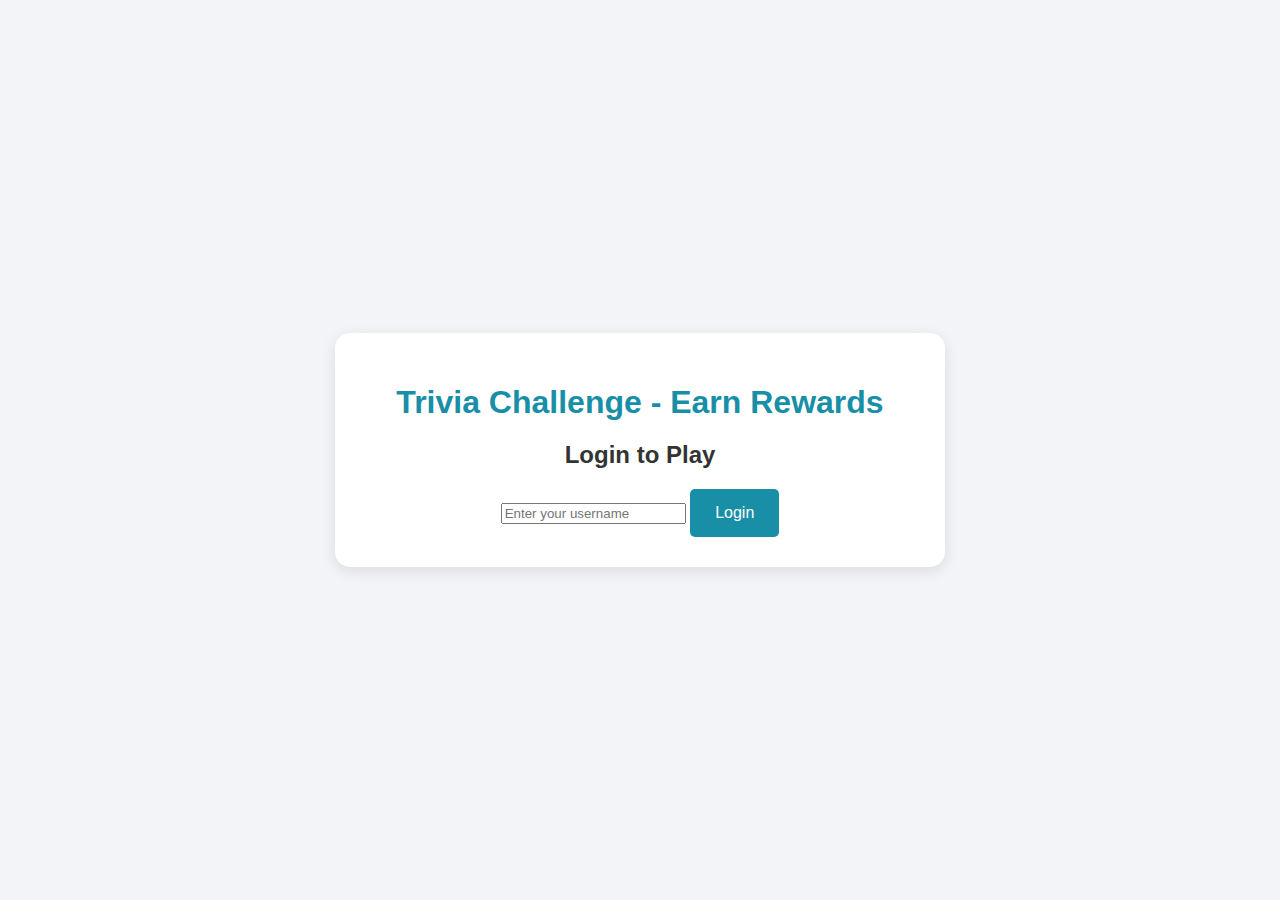
<file: dative_gash_project/index.html>
<!DOCTYPE html>
<html lang="en">
<head>
    <meta charset="UTF-8">
    <meta name="viewport" content="width=device-width, initial-scale=1.0">
    <title>Trivia Game - Earn Rewards</title>
    <link rel="stylesheet" href="style.css">
</head>
<body>
    <div class="container">
        <header>
            <h1>Trivia Challenge - Earn Rewards</h1>
        </header>
        
        <div id="auth-container">
            <h2>Login to Play</h2>
            <input type="text" id="username" placeholder="Enter your username">
            <button id="login-btn" class="btn">Login</button>
        </div>

        <div id="game" class="hide">
            <div id="question-container" class="hide fade-in">
                <div id="question">Question</div>
                <div id="answer-buttons" class="btn-grid">
                    <button class="btn" id="answer1">Answer 1</button>
                    <button class="btn" id="answer2">Answer 2</button>
                    <button class="btn" id="answer3">Answer 3</button>
                    <button class="btn" id="answer4">Answer 4</button>
                </div>
            </div>
            <div id="controls">
                <button id="start-btn" class="start-btn btn">Start Game</button>
                <button id="next-btn" class="next-btn btn hide">Next Question</button>
            </div>
            <div id="score-container" class="hide">
                <h2>You've earned: <span id="score">0</span> points</h2>
                <button id="cash-out-btn" class="cash-out-btn btn">Cash Out</button>
            </div>
        </div>
    </div>

    <script src="script.js"></script>
</body>
</html>
</file>
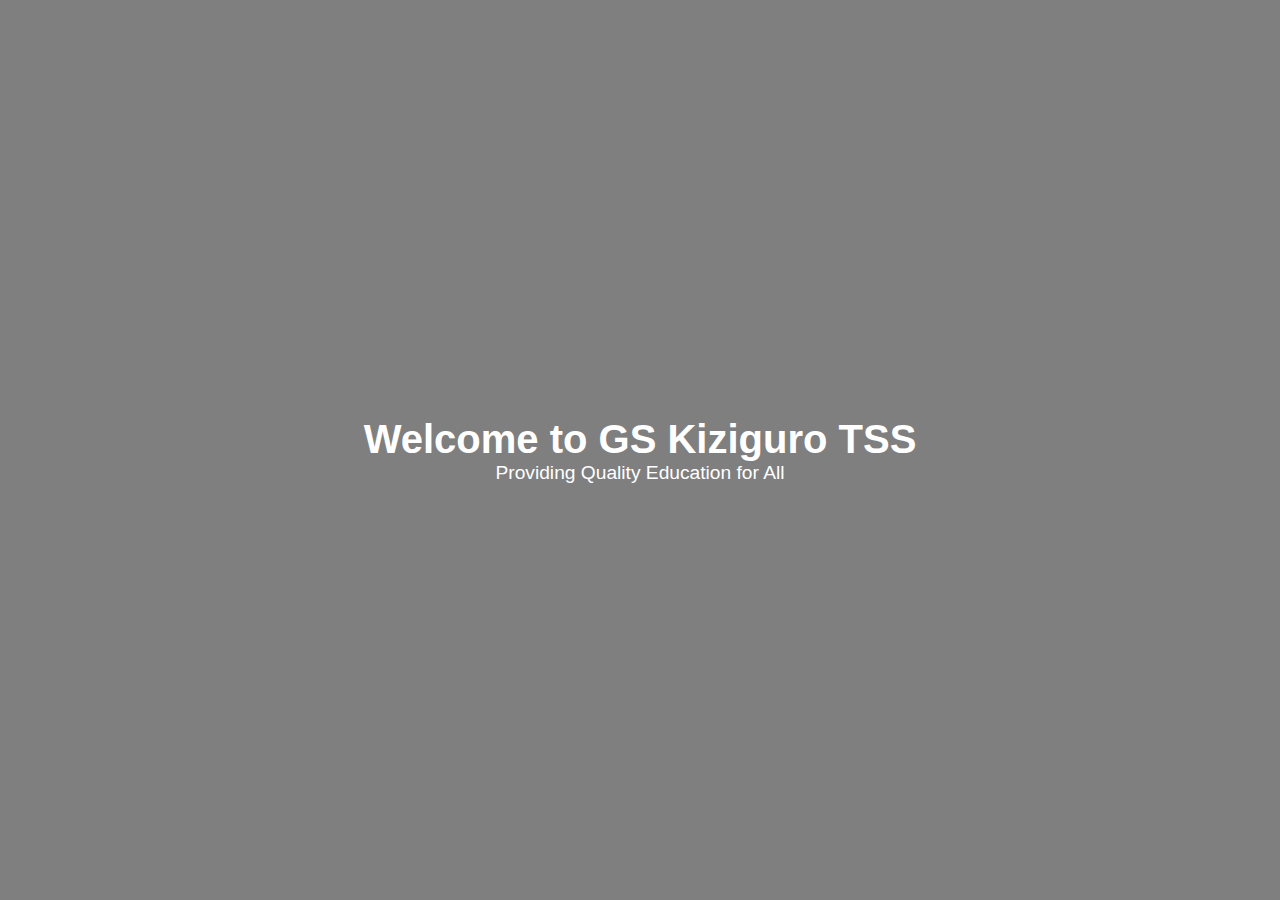
<file: samu one/index.html>
<!DOCTYPE html>
<html lang="en">
<head>
  <meta charset="UTF-8">
  <meta name="viewport" content="width=device-width, initial-scale=1.0">
  <title>Background Image Swap</title>
  <link rel="stylesheet" href="styles.css">
</head>
<body>
  <section id="background-section">
    <div class="overlay">
      <h1>Welcome to GS Kiziguro TSS</h1>
      <p>Providing Quality Education for All</p>
    </div>
  </section>

  <script src="script.js"></script>
</body>
</html>
</file>
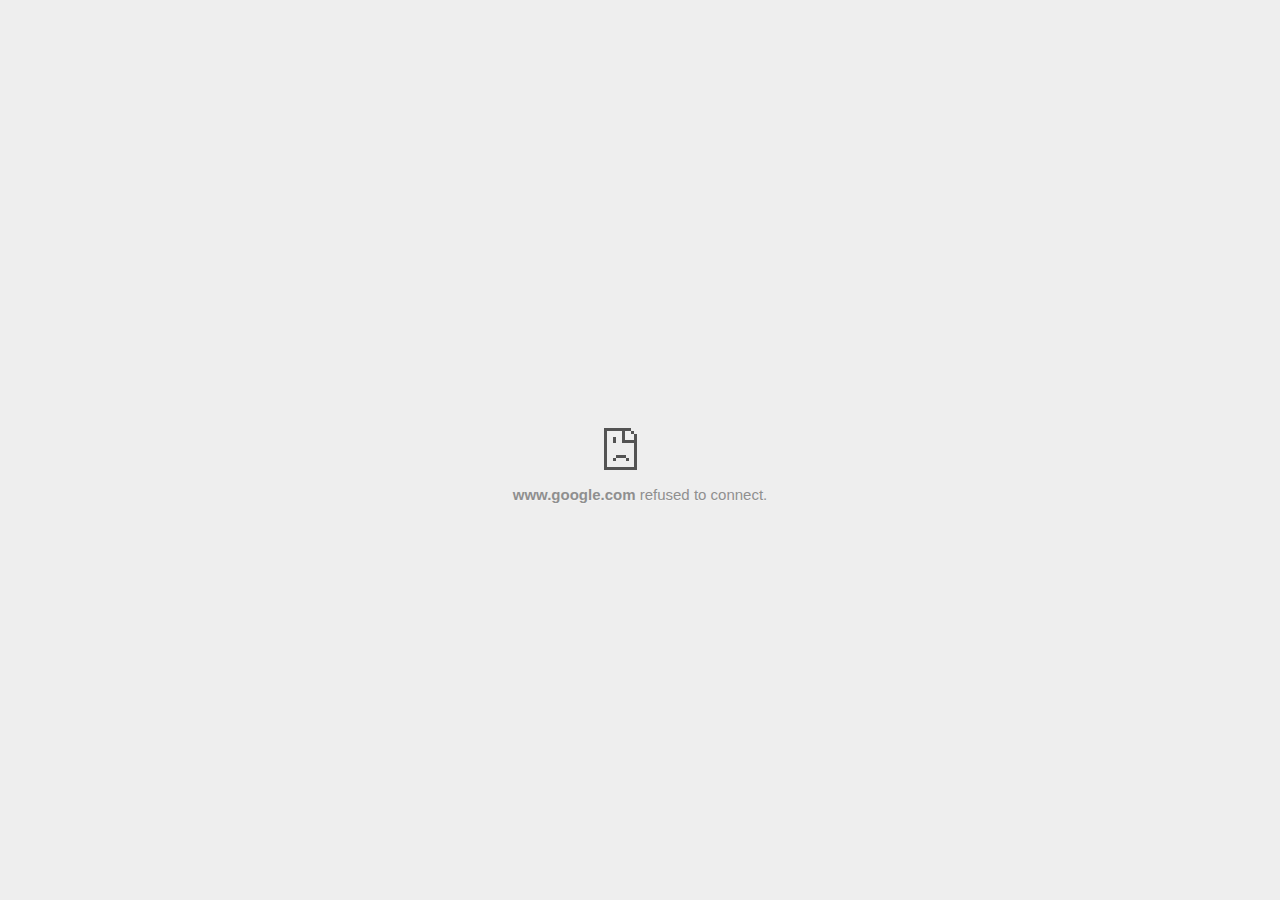
<file: CodePen - try_files/data=!3m1!4b1!4m5!3m4!1s0x19dd5c362f2af1d5_0x7b8f1b0c327a0d67!8m2!3d-1.71344!4d30.html>
<!DOCTYPE html>
<!-- saved from url=(0029)chrome-error://chromewebdata/ -->
<html dir="ltr" lang="en" subframe=""><head><meta http-equiv="Content-Type" content="text/html; charset=UTF-8">
  
  <meta name="color-scheme" content="light dark">
  <meta name="theme-color" content="#fff">
  <meta name="viewport" content="width=device-width, initial-scale=1.0,
                                 maximum-scale=1.0, user-scalable=no">
  <title>www.google.com</title>
  <style>/* Copyright 2017 The Chromium Authors
 * Use of this source code is governed by a BSD-style license that can be
 * found in the LICENSE file. */

a {
  color: var(--link-color);
}

body {
  --background-color: #fff;
  --error-code-color: var(--google-gray-700);
  --google-blue-50: rgb(232, 240, 254);
  --google-blue-100: rgb(210, 227, 252);
  --google-blue-300: rgb(138, 180, 248);
  --google-blue-600: rgb(26, 115, 232);
  --google-blue-700: rgb(25, 103, 210);
  --google-gray-100: rgb(241, 243, 244);
  --google-gray-300: rgb(218, 220, 224);
  --google-gray-500: rgb(154, 160, 166);
  --google-gray-50: rgb(248, 249, 250);
  --google-gray-600: rgb(128, 134, 139);
  --google-gray-700: rgb(95, 99, 104);
  --google-gray-800: rgb(60, 64, 67);
  --google-gray-900: rgb(32, 33, 36);
  --heading-color: var(--google-gray-900);
  --link-color: rgb(88, 88, 88);
  --popup-container-background-color: rgba(0,0,0,.65);
  --primary-button-fill-color-active: var(--google-blue-700);
  --primary-button-fill-color: var(--google-blue-600);
  --primary-button-text-color: #fff;
  --quiet-background-color: rgb(247, 247, 247);
  --secondary-button-border-color: var(--google-gray-500);
  --secondary-button-fill-color: #fff;
  --secondary-button-hover-border-color: var(--google-gray-600);
  --secondary-button-hover-fill-color: var(--google-gray-50);
  --secondary-button-text-color: var(--google-gray-700);
  --small-link-color: var(--google-gray-700);
  --text-color: var(--google-gray-700);
  background: var(--background-color);
  color: var(--text-color);
  word-wrap: break-word;
}

.nav-wrapper .secondary-button {
  background: var(--secondary-button-fill-color);
  border: 1px solid var(--secondary-button-border-color);
  color: var(--secondary-button-text-color);
  float: none;
  margin: 0;
  padding: 8px 16px;
}

.hidden {
  display: none;
}

html {
  -webkit-text-size-adjust: 100%;
  font-size: 125%;
}

.icon {
  background-repeat: no-repeat;
  background-size: 100%;
}

@media (prefers-color-scheme: dark) {
  body {
    --background-color: var(--google-gray-900);
    --error-code-color: var(--google-gray-500);
    --heading-color: var(--google-gray-500);
    --link-color: var(--google-blue-300);
    --primary-button-fill-color-active: rgb(129, 162, 208);
    --primary-button-fill-color: var(--google-blue-300);
    --primary-button-text-color: var(--google-gray-900);
    --quiet-background-color: var(--background-color);
    --secondary-button-border-color: var(--google-gray-700);
    --secondary-button-fill-color: var(--google-gray-900);
    --secondary-button-hover-fill-color: rgb(48, 51, 57);
    --secondary-button-text-color: var(--google-blue-300);
    --small-link-color: var(--google-blue-300);
    --text-color: var(--google-gray-500);
  }
}
</style>
  <style>/* Copyright 2014 The Chromium Authors
   Use of this source code is governed by a BSD-style license that can be
   found in the LICENSE file. */

button {
  border: 0;
  border-radius: 20px;
  box-sizing: border-box;
  color: var(--primary-button-text-color);
  cursor: pointer;
  float: right;
  font-size: .875em;
  margin: 0;
  padding: 8px 16px;
  transition: box-shadow 150ms cubic-bezier(0.4, 0, 0.2, 1);
  user-select: none;
}

[dir='rtl'] button {
  float: left;
}

.bad-clock button,
.captive-portal button,
.https-only button,
.insecure-form button,
.lookalike-url button,
.main-frame-blocked button,
.neterror button,
.pdf button,
.ssl button,
.enterprise-block button,
.enterprise-warn button,
.safe-browsing-billing button,
.supervised-user-verify button {
  background: var(--primary-button-fill-color);
}

button:active {
  background: var(--primary-button-fill-color-active);
  outline: 0;
}

#debugging {
  display: inline;
  overflow: auto;
}

.debugging-content {
  line-height: 1em;
  margin-bottom: 0;
  margin-top: 1em;
}

.debugging-content-fixed-width {
  display: block;
  font-family: monospace;
  font-size: 1.2em;
  margin-top: 0.5em;
}

.debugging-title {
  font-weight: bold;
}

#details {
  margin: 0 0 50px;
}

#details p:not(:first-of-type) {
  margin-top: 20px;
}

.secondary-button:active {
  border-color: white;
  box-shadow: 0 1px 2px 0 rgba(60, 64, 67, .3),
      0 2px 6px 2px rgba(60, 64, 67, .15);
}

.secondary-button:hover {
  background: var(--secondary-button-hover-fill-color);
  border-color: var(--secondary-button-hover-border-color);
  text-decoration: none;
}

.error-code {
  color: var(--error-code-color);
  font-size: .8em;
  margin-top: 12px;
  text-transform: uppercase;
}

#error-debugging-info {
  font-size: 0.8em;
}

h1 {
  color: var(--heading-color);
  font-size: 1.6em;
  font-weight: normal;
  line-height: 1.25em;
  margin-bottom: 16px;
}

h2 {
  font-size: 1.2em;
  font-weight: normal;
}

.icon {
  height: 72px;
  margin: 0 0 40px;
  width: 72px;
}

input[type=checkbox] {
  opacity: 0;
}

input[type=checkbox]:focus ~ .checkbox::after {
  outline: -webkit-focus-ring-color auto 5px;
}

.interstitial-wrapper {
  box-sizing: border-box;
  font-size: 1em;
  line-height: 1.6em;
  margin: 14vh auto 0;
  max-width: 600px;
  width: 100%;
}

#main-message > p {
  display: inline;
}

#extended-reporting-opt-in {
  font-size: .875em;
  margin-top: 32px;
}

#extended-reporting-opt-in label {
  display: grid;
  grid-template-columns: 1.8em 1fr;
  position: relative;
}

#enhanced-protection-message {
  border-radius: 20px;
  font-size: 1em;
  margin-top: 32px;
  padding: 10px 5px;
}

#enhanced-protection-message a {
  color: var(--google-red-10);
}

#enhanced-protection-message label {
  display: grid;
  grid-template-columns: 2.5em 1fr;
  position: relative;
}

#enhanced-protection-message div {
  margin: 0.5em;
}

#enhanced-protection-message .icon {
  height: 1.5em;
  vertical-align: middle;
  width: 1.5em;
}

.nav-wrapper {
  margin-top: 51px;
}

.nav-wrapper::after {
  clear: both;
  content: '';
  display: table;
  width: 100%;
}

.small-link {
  color: var(--small-link-color);
  font-size: .875em;
}

.checkboxes {
  flex: 0 0 24px;
}

.checkbox {
  --padding: .9em;
  background: transparent;
  display: block;
  height: 1em;
  left: -1em;
  padding-inline-start: var(--padding);
  position: absolute;
  right: 0;
  top: -.5em;
  width: 1em;
}

.checkbox::after {
  border: 1px solid white;
  border-radius: 2px;
  content: '';
  height: 1em;
  left: var(--padding);
  position: absolute;
  top: var(--padding);
  width: 1em;
}

.checkbox::before {
  background: transparent;
  border: 2px solid white;
  border-inline-end-width: 0;
  border-top-width: 0;
  content: '';
  height: .2em;
  left: calc(.3em + var(--padding));
  opacity: 0;
  position: absolute;
  top: calc(.3em  + var(--padding));
  transform: rotate(-45deg);
  width: .5em;
}

input[type=checkbox]:checked ~ .checkbox::before {
  opacity: 1;
}

#recurrent-error-message {
  background: #ededed;
  border-radius: 4px;
  margin-bottom: 16px;
  margin-top: 12px;
  padding: 12px 16px;
}

.showing-recurrent-error-message #extended-reporting-opt-in {
  margin-top: 16px;
}

.showing-recurrent-error-message #enhanced-protection-message {
  margin-top: 16px;
}

@media (max-width: 700px) {
  .interstitial-wrapper {
    padding: 0 10%;
  }

  #error-debugging-info {
    overflow: auto;
  }
}

@media (max-width: 420px) {
  button,
  [dir='rtl'] button,
  .small-link {
    float: none;
    font-size: .825em;
    font-weight: 500;
    margin: 0;
    width: 100%;
  }

  button {
    padding: 16px 24px;
  }

  #details {
    margin: 20px 0 20px 0;
  }

  #details p:not(:first-of-type) {
    margin-top: 10px;
  }

  .secondary-button:not(.hidden) {
    display: block;
    margin-top: 20px;
    text-align: center;
    width: 100%;
  }

  .interstitial-wrapper {
    padding: 0 5%;
  }

  #extended-reporting-opt-in {
    margin-top: 24px;
  }

  #enhanced-protection-message {
    margin-top: 24px;
  }

  .nav-wrapper {
    margin-top: 30px;
  }
}

/**
 * Mobile specific styling.
 * Navigation buttons are anchored to the bottom of the screen.
 * Details message replaces the top content in its own scrollable area.
 */

@media (max-width: 420px) {
  .nav-wrapper .secondary-button {
    border: 0;
    margin: 16px 0 0;
    margin-inline-end: 0;
    padding-bottom: 16px;
    padding-top: 16px;
  }
}

/* Fixed nav. */
@media (min-width: 240px) and (max-width: 420px) and
       (min-height: 401px),
       (min-width: 421px) and (min-height: 240px) and
       (max-height: 560px) {
  body .nav-wrapper {
    background: var(--background-color);
    bottom: 0;
    box-shadow: 0 -12px 24px var(--background-color);
    left: 0;
    margin: 0 auto;
    max-width: 736px;
    padding-inline-end: 24px;
    padding-inline-start: 24px;
    position: fixed;
    right: 0;
    width: 100%;
    z-index: 2;
  }

  .interstitial-wrapper {
    max-width: 736px;
  }

  #details,
  #main-content {
    padding-bottom: 40px;
  }

  #details {
    padding-top: 5.5vh;
  }

  button.small-link {
    color: var(--google-blue-600);
  }
}

@media (max-width: 420px) and (orientation: portrait),
       (max-height: 560px) {
  body {
    margin: 0 auto;
  }

  button,
  [dir='rtl'] button,
  button.small-link,
  .nav-wrapper .secondary-button {
    font-family: Roboto-Regular,Helvetica;
    font-size: .933em;
    margin: 6px 0;
    transform: translatez(0);
  }

  .nav-wrapper {
    box-sizing: border-box;
    padding-bottom: 8px;
    width: 100%;
  }

  #details {
    box-sizing: border-box;
    height: auto;
    margin: 0;
    opacity: 1;
    transition: opacity 250ms cubic-bezier(0.4, 0, 0.2, 1);
  }

  #details.hidden,
  #main-content.hidden {
    height: 0;
    opacity: 0;
    overflow: hidden;
    padding-bottom: 0;
    transition: none;
  }

  h1 {
    font-size: 1.5em;
    margin-bottom: 8px;
  }

  .icon {
    margin-bottom: 5.69vh;
  }

  .interstitial-wrapper {
    box-sizing: border-box;
    margin: 7vh auto 12px;
    padding: 0 24px;
    position: relative;
  }

  .interstitial-wrapper p {
    font-size: .95em;
    line-height: 1.61em;
    margin-top: 8px;
  }

  #main-content {
    margin: 0;
    transition: opacity 100ms cubic-bezier(0.4, 0, 0.2, 1);
  }

  .small-link {
    border: 0;
  }

  .suggested-left > #control-buttons,
  .suggested-right > #control-buttons {
    float: none;
    margin: 0;
  }
}

@media (min-width: 421px) and (min-height: 500px) and (max-height: 560px) {
  .interstitial-wrapper {
    margin-top: 10vh;
  }
}

@media (min-height: 400px) and (orientation:portrait) {
  .interstitial-wrapper {
    margin-bottom: 145px;
  }
}

@media (min-height: 299px) {
  .nav-wrapper {
    padding-bottom: 16px;
  }
}

@media (max-height: 560px) and (min-height: 240px) and (orientation:landscape) {
  .extended-reporting-has-checkbox #details {
    padding-bottom: 80px;
  }
}

@media (min-height: 500px) and (max-height: 650px) and (max-width: 414px) and
       (orientation: portrait) {
  .interstitial-wrapper {
    margin-top: 7vh;
  }
}

@media (min-height: 650px) and (max-width: 414px) and (orientation: portrait) {
  .interstitial-wrapper {
    margin-top: 10vh;
  }
}

/* Small mobile screens. No fixed nav. */
@media (max-height: 400px) and (orientation: portrait),
       (max-height: 239px) and (orientation: landscape),
       (max-width: 419px) and (max-height: 399px) {
  .interstitial-wrapper {
    display: flex;
    flex-direction: column;
    margin-bottom: 0;
  }

  #details {
    flex: 1 1 auto;
    order: 0;
  }

  #main-content {
    flex: 1 1 auto;
    order: 0;
  }

  .nav-wrapper {
    flex: 0 1 auto;
    margin-top: 8px;
    order: 1;
    padding-inline-end: 0;
    padding-inline-start: 0;
    position: relative;
    width: 100%;
  }

  button,
  .nav-wrapper .secondary-button {
    padding: 16px 24px;
  }

  button.small-link {
    color: var(--google-blue-600);
  }
}

@media (max-width: 239px) and (orientation: portrait) {
  .nav-wrapper {
    padding-inline-end: 0;
    padding-inline-start: 0;
  }
}
</style>
  <style>/* Copyright 2013 The Chromium Authors
 * Use of this source code is governed by a BSD-style license that can be
 * found in the LICENSE file. */

/* Don't use the main frame div when the error is in a subframe. */
html[subframe] #main-frame-error {
  display: none;
}

/* Don't use the subframe error div when the error is in a main frame. */
html:not([subframe]) #sub-frame-error {
  display: none;
}

h1 {
  margin-top: 0;
  word-wrap: break-word;
}

h1 span {
  font-weight: 500;
}

a {
  text-decoration: none;
}

.icon {
  -webkit-user-select: none;
  display: inline-block;
}

.icon-generic {
  /* Can't access chrome://theme/IDR_ERROR_NETWORK_GENERIC from an untrusted
   * renderer process, so embed the resource manually. */
  content: image-set(
      url([data-uri]) 1x,
      url([data-uri]) 2x);
}

.icon-info {
  content: image-set(
      url([data-uri]) 1x,
      url([data-uri]) 2x);
}

.icon-offline {
  content: image-set(
      url([data-uri]) 1x,
      url([data-uri]) 2x);
  position: relative;
}

.icon-disabled {
  content: image-set(
      url([data-uri]) 1x,
      url([data-uri]) 2x);
  width: 112px;
}

.hidden {
  display: none;
}

#suggestions-list a {
  color: var(--google-blue-600);
}

#suggestions-list p {
  margin-block-end: 0;
}

#suggestions-list ul {
  margin-top: 0;
}

.single-suggestion {
  list-style-type: none;
  padding-inline-start: 0;
}

#error-information-button {
  content: url([data-uri]);
  height: 24px;
  vertical-align: -.15em;
  width: 24px;
}

.use-popup-container#error-information-popup-container
  #error-information-popup {
  align-items: center;
  background-color: var(--popup-container-background-color);
  display: flex;
  height: 100%;
  left: 0;
  position: fixed;
  top: 0;
  width: 100%;
  z-index: 100;
}

.use-popup-container#error-information-popup-container
  #error-information-popup-content > p {
  margin-bottom: 11px;
  margin-inline-start: 20px;
}

.use-popup-container#error-information-popup-container #suggestions-list ul {
  margin-inline-start: 15px;
}

.use-popup-container#error-information-popup-container
  #error-information-popup-box {
  background-color: var(--background-color);
  left: 5%;
  padding-bottom: 15px;
  padding-top: 15px;
  position: fixed;
  width: 90%;
  z-index: 101;
}

.use-popup-container#error-information-popup-container div.error-code {
  margin-inline-start: 20px;
}

.use-popup-container#error-information-popup-container #suggestions-list p {
  margin-inline-start: 20px;
}

:not(.use-popup-container)#error-information-popup-container
  #error-information-popup-close {
  display: none;
}

#error-information-popup-close {
  margin-bottom: 0;
  margin-inline-end: 35px;
  margin-top: 15px;
  text-align: end;
}

.link-button {
  color: rgb(66, 133, 244);
  display: inline-block;
  font-weight: bold;
  text-transform: uppercase;
}

#sub-frame-error-details {

  color: #8F8F8F;

  /* Not done on mobile for performance reasons. */
  text-shadow: 0 1px 0 rgba(255,255,255,0.3);

}

[jscontent=hostName],
[jscontent=failedUrl] {
  overflow-wrap: break-word;
}

.secondary-button {
  background: #d9d9d9;
  color: #696969;
  margin-inline-end: 16px;
}

.snackbar {
  background: #323232;
  border-radius: 2px;
  bottom: 24px;
  box-sizing: border-box;
  color: #fff;
  font-size: .87em;
  left: 24px;
  max-width: 568px;
  min-width: 288px;
  opacity: 0;
  padding: 16px 24px 12px;
  position: fixed;
  transform: translateY(90px);
  will-change: opacity, transform;
  z-index: 999;
}

.snackbar-show {
  -webkit-animation:
    show-snackbar 250ms cubic-bezier(0, 0, 0.2, 1) forwards,
    hide-snackbar 250ms cubic-bezier(0.4, 0, 1, 1) forwards 5s;
}

@-webkit-keyframes show-snackbar {
  100% {
    opacity: 1;
    transform: translateY(0);
  }
}

@-webkit-keyframes hide-snackbar {
  0% {
    opacity: 1;
    transform: translateY(0);
  }
  100% {
    opacity: 0;
    transform: translateY(90px);
  }
}

.suggestions {
  margin-top: 18px;
}

.suggestion-header {
  font-weight: bold;
  margin-bottom: 4px;
}

.suggestion-body {
  color: #777;
}

/* Decrease padding at low sizes. */
@media (max-width: 640px), (max-height: 640px) {
  h1 {
    margin: 0 0 15px;
  }
  .suggestions {
    margin-top: 10px;
  }
  .suggestion-header {
    margin-bottom: 0;
  }
}

#download-link,
#download-link-clicked {
  margin-bottom: 30px;
  margin-top: 30px;
}

#download-link-clicked {
  color: #BBB;
}

#download-link::before,
#download-link-clicked::before {
  content: url([data-uri]);
  display: inline-block;
  margin-inline-end: 4px;
  vertical-align: -webkit-baseline-middle;
}

#download-link-clicked::before {
  opacity: 0;
  width: 0;
}

#offline-content-list-visibility-card {
  border: 1px solid white;
  border-radius: 8px;
  display: flex;
  font-size: .8em;
  justify-content: space-between;
  line-height: 1;
}

#offline-content-list.list-hidden #offline-content-list-visibility-card {
  border-color: rgb(218, 220, 224);
}

#offline-content-list-visibility-card > div {
  padding: 1em;
}

#offline-content-list-title {
  color: var(--google-gray-700);
}

#offline-content-list-show-text,
#offline-content-list-hide-text {
  color: rgb(66, 133, 244);
}

/* Hides the "hide" text div when the offline content list is collapsed/hidden
 * and, alternatively, hides the "show" text div when the offline content list
 * is expanded/shown.
 */
#offline-content-list.list-hidden #offline-content-list-hide-text,
#offline-content-list:not(.list-hidden) #offline-content-list-show-text {
  display: none;
}

/* Controls the animation of the offline content list when it is expanded/shown.
 */
#offline-content-suggestions {
  /* Max-height has to be set for the height animation to work. The chosen value
   * is a little greater than the maximum height the list will have, when all
   * suggestions have images, so that it is never clamped. This makes so that
   * when the actual height is smaller then the animation is not as smooth.
   */
  max-height: 27em;
  transition: max-height 200ms ease-in, visibility 0s 200ms,
              opacity 200ms 200ms linear;
}

/* Controls the animation of the offline content list when it is
 * collapsed/hidden.
 */
#offline-content-list.list-hidden #offline-content-suggestions {
  max-height: 0;
  opacity: 0;
  transition: opacity 200ms linear, visibility 0s 200ms,
              max-height 200ms 200ms ease-out;
  visibility: hidden;
}

#offline-content-list {
  margin-inline-start: -5%;
  width: 110%;
}

/* The selectors below adjust the "overflow" of the suggestion cards contents
 * based on the same screen size based strategy used for the main frame, which
 * is applied by the `interstitial-wrapper` class. */
@media (max-width: 420px)  {
  #offline-content-list {
    margin-inline-start: -2.5%;
    width: 105%;
  }
}
@media (max-width: 420px) and (orientation: portrait),
       (max-height: 560px) {
  #offline-content-list {
    margin-inline-start: -12px;
    width: calc(100% + 24px);
  }
}

.suggestion-with-image .offline-content-suggestion-thumbnail {
  flex-basis: 8.2em;
  flex-shrink: 0;
}

.suggestion-with-image .offline-content-suggestion-thumbnail > img {
  height: 100%;
  width: 100%;
}

.suggestion-with-image #offline-content-list:not(.is-rtl)
.offline-content-suggestion-thumbnail > img {
  border-bottom-right-radius: 7px;
  border-top-right-radius: 7px;
}

.suggestion-with-image #offline-content-list.is-rtl
.offline-content-suggestion-thumbnail > img {
  border-bottom-left-radius: 7px;
  border-top-left-radius: 7px;
}

.suggestion-with-icon .offline-content-suggestion-thumbnail {
  align-items: center;
  display: flex;
  justify-content: center;
  min-height: 4.2em;
  min-width: 4.2em;
}

.suggestion-with-icon .offline-content-suggestion-thumbnail > div {
  align-items: center;
  background-color: rgb(241, 243, 244);
  border-radius: 50%;
  display: flex;
  height: 2.3em;
  justify-content: center;
  width: 2.3em;
}

.suggestion-with-icon .offline-content-suggestion-thumbnail > div > img {
  height: 1.45em;
  width: 1.45em;
}

.offline-content-suggestion-favicon {
  height: 1em;
  margin-inline-end: 0.4em;
  width: 1.4em;
}

.offline-content-suggestion-favicon > img {
  height: 1.4em;
  width: 1.4em;
}

.no-favicon .offline-content-suggestion-favicon {
  display: none;
}

.image-video {
  content: url([data-uri]);
}

.image-music-note {
  content: url([data-uri]);
}

.image-earth {
  content: url([data-uri]);
}

.image-file {
  content: url([data-uri]);
}

.offline-content-suggestion-texts {
  display: flex;
  flex-direction: column;
  justify-content: space-between;
  line-height: 1.3;
  padding: .9em;
  width: 100%;
}

.offline-content-suggestion-title {
  -webkit-box-orient: vertical;
  -webkit-line-clamp: 3;
  color: rgb(32, 33, 36);
  display: -webkit-box;
  font-size: 1.1em;
  overflow: hidden;
  text-overflow: ellipsis;
}

div.offline-content-suggestion {
  align-items: stretch;
  border: 1px solid rgb(218, 220, 224);
  border-radius: 8px;
  display: flex;
  justify-content: space-between;
  margin-bottom: .8em;
}

.suggestion-with-image {
  flex-direction: row;
  height: 8.2em;
  max-height: 8.2em;
}

.suggestion-with-icon {
  flex-direction: row-reverse;
  height: 4.2em;
  max-height: 4.2em;
}

.suggestion-with-icon .offline-content-suggestion-title {
  -webkit-line-clamp: 1;
  word-break: break-all;
}

.suggestion-with-icon .offline-content-suggestion-texts {
  padding-inline-start: 0;
}

.offline-content-suggestion-attribution-freshness {
  color: rgb(95, 99, 104);
  display: flex;
  font-size: .8em;
  line-height: 1.7em;
}

.offline-content-suggestion-attribution {
  -webkit-box-orient: vertical;
  -webkit-line-clamp: 1;
  display: -webkit-box;
  flex-shrink: 1;
  margin-inline-end: 0.3em;
  overflow: hidden;
  overflow-wrap: break-word;
  text-overflow: ellipsis;
  word-break: break-all;
}

.no-attribution .offline-content-suggestion-attribution {
  display: none;
}

.offline-content-suggestion-freshness::before {
  content: '-';
  display: inline-block;
  flex-shrink: 0;
  margin-inline-end: .1em;
  margin-inline-start: .1em;
}

.no-attribution .offline-content-suggestion-freshness::before {
  display: none;
}

.offline-content-suggestion-freshness {
  flex-shrink: 0;
}

.suggestion-with-image .offline-content-suggestion-pin-spacer {
  flex-grow: 100;
  flex-shrink: 1;
}

.suggestion-with-image .offline-content-suggestion-pin {
  content: url([data-uri]);
  flex-shrink: 0;
  height: 1.4em;
  margin-inline-start: .4em;
  width: 1.4em;
}

/* Controls the animation (and a bit more) of the launch-downloads-home action
 * button when the offline content list is expanded/shown.
 */
#offline-content-list-action {
  text-align: center;
  transition: visibility 0s 200ms, opacity 200ms 200ms linear;
}

/* Controls the animation of the launch-downloads-home action button when the
 * offline content list is collapsed/hidden.
 */
#offline-content-list.list-hidden #offline-content-list-action {
  opacity: 0;
  transition: opacity 200ms linear, visibility 0s 200ms;
  visibility: hidden;
}

#cancel-save-page-button {
  background-image: url([data-uri]);
  background-position: right 27px center;
  background-repeat: no-repeat;
  border: 1px solid var(--google-gray-300);
  border-radius: 5px;
  color: var(--google-gray-700);
  margin-bottom: 26px;
  padding-bottom: 16px;
  padding-inline-end: 88px;
  padding-inline-start: 16px;
  padding-top: 16px;
  text-align: start;
}

html[dir='rtl'] #cancel-save-page-button {
  background-position: left 27px center;
}

#save-page-for-later-button {
  display: flex;
  justify-content: start;
}

#save-page-for-later-button a::before {
  content: url([data-uri]);
  display: inline-block;
  margin-inline-end: 4px;
  vertical-align: -webkit-baseline-middle;
}

.hidden#save-page-for-later-button {
  display: none;
}

/* Don't allow overflow when in a subframe. */
html[subframe] body {
  overflow: hidden;
}

#sub-frame-error {
  -webkit-align-items: center;
  -webkit-flex-flow: column;
  -webkit-justify-content: center;
  background-color: #DDD;
  display: -webkit-flex;
  height: 100%;
  left: 0;
  position: absolute;
  text-align: center;
  top: 0;
  transition: background-color 200ms ease-in-out;
  width: 100%;
}

#sub-frame-error:hover {
  background-color: #EEE;
}

#sub-frame-error .icon-generic {
  margin: 0 0 16px;
}

#sub-frame-error-details {
  margin: 0 10px;
  text-align: center;
  opacity: 0;
}

/* Show details only when hovering. */
#sub-frame-error:hover #sub-frame-error-details {
  opacity: 1;
}

/* If the iframe is too small, always hide the error code. */
/* TODO(mmenke): See if overflow: no-display works better, once supported. */
@media (max-width: 200px), (max-height: 95px) {
  #sub-frame-error-details {
    display: none;
  }
}

/* Adjust icon for small embedded frames in apps. */
@media (max-height: 100px) {
  #sub-frame-error .icon-generic {
    height: auto;
    margin: 0;
    padding-top: 0;
    width: 25px;
  }
}

/* details-button is special; it's a <button> element that looks like a link. */
#details-button {
  box-shadow: none;
  min-width: 0;
}

/* Styles for platform dependent separation of controls and details button. */
.suggested-left > #control-buttons,
.suggested-right > #details-button {
  float: left;
}

.suggested-right > #control-buttons,
.suggested-left > #details-button {
  float: right;
}

.suggested-left .secondary-button {
  margin-inline-end: 0;
  margin-inline-start: 16px;
}

#details-button.singular {
  float: none;
}

/* download-button shows both icon and text. */
#download-button {
  padding-bottom: 4px;
  padding-top: 4px;
  position: relative;
}

#download-button::before {
  background: image-set(
      url([data-uri]) 1x,
      url([data-uri]) 2x)
    no-repeat;
  content: '';
  display: inline-block;
  height: 24px;
  margin-inline-end: 4px;
  margin-inline-start: -4px;
  vertical-align: middle;
  width: 24px;
}

#download-button:disabled {
  background: rgb(180, 206, 249);
  color: rgb(255, 255, 255);
}

#buttons::after {
  clear: both;
  content: '';
  display: block;
  width: 100%;
}

/* Offline page */
html[dir='rtl'] .runner-container,
html[dir='rtl'].offline .icon-offline {
  transform: scaleX(-1);
}

.offline {
  transition: filter 1.5s cubic-bezier(0.65, 0.05, 0.36, 1),
              background-color 1.5s cubic-bezier(0.65, 0.05, 0.36, 1);

  will-change: filter, background-color;

}

.offline body {
  transition: background-color 1.5s cubic-bezier(0.65, 0.05, 0.36, 1);
}

.offline #main-message > p {
  display: none;
}

.offline.inverted {
  background-color: #fff;
  filter: invert(1);
}

.offline.inverted body {
  background-color: #fff;
}

.offline .interstitial-wrapper {
  color: var(--text-color);
  font-size: 1em;
  line-height: 1.55;
  margin: 0 auto;
  max-width: 600px;
  padding-top: 100px;
  position: relative;
  width: 100%;
}

.offline .runner-container {
  direction: ltr;
  height: 150px;
  max-width: 600px;
  overflow: hidden;
  position: absolute;
  top: 35px;
  width: 44px;
}

.offline .runner-container:focus {
  outline: none;
}

.offline .runner-container:focus-visible {
  outline: 3px solid var(--google-blue-300);
}

.offline .runner-canvas {
  height: 150px;
  max-width: 600px;
  opacity: 1;
  overflow: hidden;
  position: absolute;
  top: 0;
  z-index: 10;
}

.offline .controller {
  height: 100vh;
  left: 0;
  position: absolute;
  top: 0;
  width: 100vw;
  z-index: 9;
}

#offline-resources {
  display: none;
}

#offline-instruction {
  image-rendering: pixelated;
  left: 0;
  margin: auto;
  position: absolute;
  right: 0;
  top: 60px;
  width: fit-content;
}

.offline-runner-live-region {
  bottom: 0;
  clip-path: polygon(0 0, 0 0, 0 0);
  color: var(--background-color);
  display: block;
  font-size: xx-small;
  overflow: hidden;
  position: absolute;
  text-align: center;
  transition: color 1.5s cubic-bezier(0.65, 0.05, 0.36, 1);
  user-select: none;
}

/* Custom toggle */
.slow-speed-option {
  align-items: center;
  background: var(--google-gray-50);
  border-radius: 24px/50%;
  bottom: 0;
  color: var(--error-code-color);
  display: inline-flex;
  font-size: 1em;
  left: 0;
  line-height: 1.1em;
  margin: 5px auto;
  padding: 2px 12px 3px 20px;
  position: absolute;
  right: 0;
  width: max-content;
  z-index: 999;
}

.slow-speed-option.hidden {
  display: none;
}

.slow-speed-option [type=checkbox] {
  opacity: 0;
  pointer-events: none;
  position: absolute;
}

.slow-speed-option .slow-speed-toggle {
  cursor: pointer;
  margin-inline-start: 8px;
  padding: 8px 4px;
  position: relative;
}

.slow-speed-option [type=checkbox]:disabled ~ .slow-speed-toggle {
  cursor: default;
}

.slow-speed-option-label [type=checkbox] {
  opacity: 0;
  pointer-events: none;
  position: absolute;
}

.slow-speed-option .slow-speed-toggle::before,
.slow-speed-option .slow-speed-toggle::after {
  content: '';
  display: block;
  margin: 0 3px;
  transition: all 100ms cubic-bezier(0.4, 0, 1, 1);
}

.slow-speed-option .slow-speed-toggle::before {
  background: rgb(189,193,198);
  border-radius: 0.65em;
  height: 0.9em;
  width: 2em;
}

.slow-speed-option .slow-speed-toggle::after {
  background: #fff;
  border-radius: 50%;
  box-shadow: 0 1px 3px 0 rgb(0 0 0 / 40%);
  height: 1.2em;
  position: absolute;
  top: 51%;
  transform: translate(-20%, -50%);
  width: 1.1em;
}

.slow-speed-option [type=checkbox]:focus + .slow-speed-toggle {
  box-shadow: 0 0 8px rgb(94, 158, 214);
  outline: 1px solid rgb(93, 157, 213);
}

.slow-speed-option [type=checkbox]:checked + .slow-speed-toggle::before {
  background: var(--google-blue-600);
  opacity: 0.5;
}

.slow-speed-option [type=checkbox]:checked + .slow-speed-toggle::after {
  background: var(--google-blue-600);
  transform: translate(calc(2em - 90%), -50%);
}

.slow-speed-option [type=checkbox]:checked:disabled +
  .slow-speed-toggle::before {
  background: rgb(189,193,198);
}

.slow-speed-option [type=checkbox]:checked:disabled +
  .slow-speed-toggle::after {
  background: var(--google-gray-50);
}

@media (max-width: 420px) {
  #download-button {
    padding-bottom: 12px;
    padding-top: 12px;
  }

  .suggested-left > #control-buttons,
  .suggested-right > #control-buttons {
    float: none;
  }

  .snackbar {
    border-radius: 0;
    bottom: 0;
    left: 0;
    width: 100%;
  }
}

@media (max-height: 350px) {
  h1 {
    margin: 0 0 15px;
  }

  .icon-offline {
    margin: 0 0 10px;
  }

  .interstitial-wrapper {
    margin-top: 5%;
  }

  .nav-wrapper {
    margin-top: 30px;
  }
}

@media (min-width: 420px) and (max-width: 736px) and
       (min-height: 240px) and (max-height: 420px) and
       (orientation:landscape) {
  .interstitial-wrapper {
    margin-bottom: 100px;
  }
}

@media (max-width: 360px) and (max-height: 480px) {
  .offline .interstitial-wrapper {
    padding-top: 60px;
  }

  .offline .runner-container {
    top: 8px;
  }
}

@media (min-height: 240px) and (orientation: landscape) {
  .offline .interstitial-wrapper {
    margin-bottom: 90px;
  }

  .icon-offline {
    margin-bottom: 20px;
  }
}

@media (max-height: 320px) and (orientation: landscape) {
  .icon-offline {
    margin-bottom: 0;
  }

  .offline .runner-container {
    top: 10px;
  }
}

@media (max-width: 240px) {
  button {
    padding-inline-end: 12px;
    padding-inline-start: 12px;
  }

  .interstitial-wrapper {
    overflow: inherit;
    padding: 0 8px;
  }
}

@media (max-width: 120px) {
  button {
    width: auto;
  }
}

.arcade-mode,
.arcade-mode .runner-container,
.arcade-mode .runner-canvas {
  image-rendering: pixelated;
  max-width: 100%;
  overflow: hidden;
}

.arcade-mode #buttons,
.arcade-mode #main-content {
  opacity: 0;
  overflow: hidden;
}

.arcade-mode .interstitial-wrapper {
  height: 100vh;
  max-width: 100%;
  overflow: hidden;
}

.arcade-mode .runner-container {
  left: 0;
  margin: auto;
  right: 0;
  transform-origin: top center;
  transition: transform 250ms cubic-bezier(0.4, 0, 1, 1) 400ms;
  z-index: 2;
}

@media (prefers-color-scheme: dark) {
  .icon {
    filter: invert(1);
  }

  .offline .runner-canvas {
    filter: invert(1);
  }

  .offline.inverted {
    background-color: var(--background-color);
    filter: invert(0);
  }

  .offline.inverted body {
    background-color: #fff;
  }

  .offline.inverted .offline-runner-live-region {
    color: #fff;
  }

  #suggestions-list a {
    color: var(--link-color);
  }

  #error-information-button {
    filter: invert(0.6);
  }

  .slow-speed-option {
    background: var(--google-gray-800);
    color: var(--google-gray-100);
  }

  .slow-speed-option .slow-speed-toggle::before,
  .slow-speed-option [type=checkbox]:checked:disabled +
    .slow-speed-toggle::before {
     background: rgb(189,193,198);
  }

  .slow-speed-option [type=checkbox]:checked + .slow-speed-toggle::after,
  .slow-speed-option [type=checkbox]:checked + .slow-speed-toggle::before {
    background: var(--google-blue-300);
  }
}
</style>
  <script>(function(){function l(a,b,c){return Function.prototype.call.apply(Array.prototype.slice,arguments)}function m(a,b,c){var e=l(arguments,2);return function(){return b.apply(a,e)}}function n(a,b){var c=new p(b);for(c.h=[a];c.h.length;){var e=c,d=c.h.shift();e.i(d);for(d=d.firstChild;d;d=d.nextSibling)1==d.nodeType&&e.h.push(d);}}function p(a){this.i=a;}function q(a){a.style.display="";}function r(a){a.style.display="none";}var t=/\s*;\s*/;function u(a,b){this.l.apply(this,arguments);}u.prototype.l=function(a,b){this.a||(this.a={});if(b){var c=this.a,e=b.a;for(d in e)c[d]=e[d];}else {var d=this.a;e=v;for(c in e)d[c]=e[c];}this.a.$this=a;this.a.$context=this;this.f="undefined"!=typeof a&&null!=a?a:"";b||(this.a.$top=this.f);};var v={$default:null},w=[];function x(a){for(var b in a.a)delete a.a[b];a.f=null;w.push(a);}function y(a,b,c){try{return b.call(c,a.a,a.f)}catch(e){return v.$default}}
u.prototype.clone=function(a,b,c){if(0<w.length){var e=w.pop();u.call(e,a,this);a=e;}else a=new u(a,this);a.a.$index=b;a.a.$count=c;return a};var z;window.trustedTypes&&(z=trustedTypes.createPolicy("jstemplate",{createScript:function(a){return a}}));var A={};function B(a){if(!A[a])try{var b="(function(a_, b_) { with (a_) with (b_) return "+a+" })",c=window.trustedTypes?z.createScript(b):b;A[a]=window.eval(c);}catch(e){}return A[a]}
function E(a){var b=[];a=a.split(t);for(var c=0,e=a.length;c<e;++c){var d=a[c].indexOf(":");if(!(0>d)){var g=a[c].substr(0,d).replace(/^\s+/,"").replace(/\s+$/,"");d=B(a[c].substr(d+1));b.push(g,d);}}return b}function F(){}var G=0,H={0:{}},I={},J={},K=[];function L(a){a.__jstcache||n(a,function(b){M(b);});}var N=[["jsselect",B],["jsdisplay",B],["jsvalues",E],["jsvars",E],["jseval",function(a){var b=[];a=a.split(t);for(var c=0,e=a.length;c<e;++c)if(a[c]){var d=B(a[c]);b.push(d);}return b}],["transclude",function(a){return a}],["jscontent",B],["jsskip",B]];
function M(a){if(a.__jstcache)return a.__jstcache;var b=a.getAttribute("jstcache");if(null!=b)return a.__jstcache=H[b];b=K.length=0;for(var c=N.length;b<c;++b){var e=N[b][0],d=a.getAttribute(e);J[e]=d;null!=d&&K.push(e+"="+d);}if(0==K.length)return a.setAttribute("jstcache","0"),a.__jstcache=H[0];var g=K.join("&");if(b=I[g])return a.setAttribute("jstcache",b),a.__jstcache=H[b];var h={};b=0;for(c=N.length;b<c;++b){d=N[b];e=d[0];var f=d[1];d=J[e];null!=d&&(h[e]=f(d));}b=""+ ++G;a.setAttribute("jstcache",
b);H[b]=h;I[g]=b;return a.__jstcache=h}function P(a,b){a.j.push(b);a.o.push(0);}function Q(a){return a.c.length?a.c.pop():[]}
F.prototype.g=function(a,b){var c=R(b),e=c.transclude;if(e)(c=S(e))?(b.parentNode.replaceChild(c,b),e=Q(this),e.push(this.g,a,c),P(this,e)):b.parentNode.removeChild(b);else if(c=c.jsselect){c=y(a,c,b);var d=b.getAttribute("jsinstance");var g=!1;d&&("*"==d.charAt(0)?(d=parseInt(d.substr(1),10),g=!0):d=parseInt(d,10));var h=null!=c&&"object"==typeof c&&"number"==typeof c.length;e=h?c.length:1;var f=h&&0==e;if(h)if(f)d?b.parentNode.removeChild(b):(b.setAttribute("jsinstance","*0"),r(b));else if(q(b),
null===d||""===d||g&&d<e-1){g=Q(this);d=d||0;for(h=e-1;d<h;++d){var k=b.cloneNode(!0);b.parentNode.insertBefore(k,b);T(k,c,d);f=a.clone(c[d],d,e);g.push(this.b,f,k,x,f,null);}T(b,c,d);f=a.clone(c[d],d,e);g.push(this.b,f,b,x,f,null);P(this,g);}else d<e?(g=c[d],T(b,c,d),f=a.clone(g,d,e),g=Q(this),g.push(this.b,f,b,x,f,null),P(this,g)):b.parentNode.removeChild(b);else null==c?r(b):(q(b),f=a.clone(c,0,1),g=Q(this),g.push(this.b,f,b,x,f,null),P(this,g));}else this.b(a,b);};
F.prototype.b=function(a,b){var c=R(b),e=c.jsdisplay;if(e){if(!y(a,e,b)){r(b);return}q(b);}if(e=c.jsvars)for(var d=0,g=e.length;d<g;d+=2){var h=e[d],f=y(a,e[d+1],b);a.a[h]=f;}if(e=c.jsvalues)for(d=0,g=e.length;d<g;d+=2)if(f=e[d],h=y(a,e[d+1],b),"$"==f.charAt(0))a.a[f]=h;else if("."==f.charAt(0)){f=f.substr(1).split(".");for(var k=b,O=f.length,C=0,U=O-1;C<U;++C){var D=f[C];k[D]||(k[D]={});k=k[D];}k[f[O-1]]=h;}else f&&("boolean"==typeof h?h?b.setAttribute(f,f):b.removeAttribute(f):b.setAttribute(f,""+h));
if(e=c.jseval)for(d=0,g=e.length;d<g;++d)y(a,e[d],b);e=c.jsskip;if(!e||!y(a,e,b))if(c=c.jscontent){if(c=""+y(a,c,b),b.innerHTML!=c){for(;b.firstChild;)e=b.firstChild,e.parentNode.removeChild(e);b.appendChild(this.m.createTextNode(c));}}else {c=Q(this);for(e=b.firstChild;e;e=e.nextSibling)1==e.nodeType&&c.push(this.g,a,e);c.length&&P(this,c);}};function R(a){if(a.__jstcache)return a.__jstcache;var b=a.getAttribute("jstcache");return b?a.__jstcache=H[b]:M(a)}
function S(a,b){var c=document;if(b){var e=c.getElementById(a);if(!e){e=b();var d=c.getElementById("jsts");d||(d=c.createElement("div"),d.id="jsts",r(d),d.style.position="absolute",c.body.appendChild(d));var g=c.createElement("div");d.appendChild(g);g.innerHTML=e;e=c.getElementById(a);}c=e;}else c=c.getElementById(a);return c?(L(c),c=c.cloneNode(!0),c.removeAttribute("id"),c):null}function T(a,b,c){c==b.length-1?a.setAttribute("jsinstance","*"+c):a.setAttribute("jsinstance",""+c);}window.jstGetTemplate=S;window.JsEvalContext=u;window.jstProcess=function(a,b){var c=new F;L(b);c.m=b?9==b.nodeType?b:b.ownerDocument||document:document;var e=m(c,c.g,a,b),d=c.j=[],g=c.o=[];c.c=[];e();for(var h,f,k;d.length;)h=d[d.length-1],e=g[g.length-1],e>=h.length?(e=c,f=d.pop(),f.length=0,e.c.push(f),g.pop()):(f=h[e++],k=h[e++],h=h[e++],g[g.length-1]=e,f.call(c,k,h));};
})();

// Copyright 2017 The Chromium Authors
// Use of this source code is governed by a BSD-style license that can be
// found in the LICENSE file.


const HIDDEN_CLASS$1 = 'hidden';

// 

//

// Copyright 2015 The Chromium Authors
// Use of this source code is governed by a BSD-style license that can be
// found in the LICENSE file.


let mobileNav = false;

/**
 * For small screen mobile the navigation buttons are moved
 * below the advanced text.
 */
function onResize() {
  const helpOuterBox = document.querySelector('#details');
  const mainContent = document.querySelector('#main-content');
  const mediaQuery = '(min-width: 240px) and (max-width: 420px) and ' +
      '(min-height: 401px), ' +
      '(max-height: 560px) and (min-height: 240px) and ' +
      '(min-width: 421px)';

  const detailsHidden = helpOuterBox.classList.contains(HIDDEN_CLASS$1);
  const runnerContainer = document.querySelector('.runner-container');

  // Check for change in nav status.
  if (mobileNav !== window.matchMedia(mediaQuery).matches) {
    mobileNav = !mobileNav;

    // Handle showing the top content / details sections according to state.
    if (mobileNav) {
      mainContent.classList.toggle(HIDDEN_CLASS$1, !detailsHidden);
      helpOuterBox.classList.toggle(HIDDEN_CLASS$1, detailsHidden);
      if (runnerContainer) {
        runnerContainer.classList.toggle(HIDDEN_CLASS$1, !detailsHidden);
      }
    } else if (!detailsHidden) {
      // Non mobile nav with visible details.
      mainContent.classList.remove(HIDDEN_CLASS$1);
      helpOuterBox.classList.remove(HIDDEN_CLASS$1);
      if (runnerContainer) {
        runnerContainer.classList.remove(HIDDEN_CLASS$1);
      }
    }
  }
}

function setupMobileNav() {
  window.addEventListener('resize', onResize);
  onResize();
}

document.addEventListener('DOMContentLoaded', setupMobileNav);

// Copyright 2022 The Chromium Authors
// Use of this source code is governed by a BSD-style license that can be
// found in the LICENSE file.
/**
 * Verify |value| is truthy.
 * @param value A value to check for truthiness. Note that this
 *     may be used to test whether |value| is defined or not, and we don't want
 *     to force a cast to boolean.
 */
function assert(value, message) {
    if (value) {
        return;
    }
    throw new Error('Assertion failed' + (message ? `: ${message}` : ''));
}

// Copyright 2022 The Chromium Authors
// Use of this source code is governed by a BSD-style license that can be
// found in the LICENSE file.
/**
 * @fileoverview This file defines a singleton which provides access to all data
 * that is available as soon as the page's resources are loaded (before DOM
 * content has finished loading). This data includes both localized strings and
 * any data that is important to have ready from a very early stage (e.g. things
 * that must be displayed right away).
 *
 * Note that loadTimeData is not guaranteed to be consistent between page
 * refreshes (https://crbug.com/740629) and should not contain values that might
 * change if the page is re-opened later.
 */
class LoadTimeData {
    data_ = null;
    /**
     * Sets the backing object.
     *
     * Note that there is no getter for |data_| to discourage abuse of the form:
     *
     *     var value = loadTimeData.data()['key'];
     */
    set data(value) {
        assert(!this.data_, 'Re-setting data.');
        this.data_ = value;
    }
    /**
     * @param id An ID of a value that might exist.
     * @return True if |id| is a key in the dictionary.
     */
    valueExists(id) {
        assert(this.data_, 'No data. Did you remember to include strings.js?');
        return id in this.data_;
    }
    /**
     * Fetches a value, expecting that it exists.
     * @param id The key that identifies the desired value.
     * @return The corresponding value.
     */
    getValue(id) {
        assert(this.data_, 'No data. Did you remember to include strings.js?');
        const value = this.data_[id];
        assert(typeof value !== 'undefined', 'Could not find value for ' + id);
        return value;
    }
    /**
     * As above, but also makes sure that the value is a string.
     * @param id The key that identifies the desired string.
     * @return The corresponding string value.
     */
    getString(id) {
        const value = this.getValue(id);
        assert(typeof value === 'string', `[${value}] (${id}) is not a string`);
        return value;
    }
    /**
     * Returns a formatted localized string where $1 to $9 are replaced by the
     * second to the tenth argument.
     * @param id The ID of the string we want.
     * @param args The extra values to include in the formatted output.
     * @return The formatted string.
     */
    getStringF(id, ...args) {
        const value = this.getString(id);
        if (!value) {
            return '';
        }
        return this.substituteString(value, ...args);
    }
    /**
     * Returns a formatted localized string where $1 to $9 are replaced by the
     * second to the tenth argument. Any standalone $ signs must be escaped as
     * $$.
     * @param label The label to substitute through. This is not an resource ID.
     * @param args The extra values to include in the formatted output.
     * @return The formatted string.
     */
    substituteString(label, ...args) {
        return label.replace(/\$(.|$|\n)/g, function (m) {
            assert(m.match(/\$[$1-9]/), 'Unescaped $ found in localized string.');
            if (m === '$$') {
                return '$';
            }
            const substitute = args[Number(m[1]) - 1];
            if (substitute === undefined || substitute === null) {
                // Not all callers actually provide values for all substitutes. Return
                // an empty value for this case.
                return '';
            }
            return substitute.toString();
        });
    }
    /**
     * Returns a formatted string where $1 to $9 are replaced by the second to
     * tenth argument, split apart into a list of pieces describing how the
     * substitution was performed. Any standalone $ signs must be escaped as $$.
     * @param label A localized string to substitute through.
     *     This is not an resource ID.
     * @param args The extra values to include in the formatted output.
     * @return The formatted string pieces.
     */
    getSubstitutedStringPieces(label, ...args) {
        // Split the string by separately matching all occurrences of $1-9 and of
        // non $1-9 pieces.
        const pieces = (label.match(/(\$[1-9])|(([^$]|\$([^1-9]|$))+)/g) ||
            []).map(function (p) {
            // Pieces that are not $1-9 should be returned after replacing $$
            // with $.
            if (!p.match(/^\$[1-9]$/)) {
                assert((p.match(/\$/g) || []).length % 2 === 0, 'Unescaped $ found in localized string.');
                return { value: p.replace(/\$\$/g, '$'), arg: null };
            }
            // Otherwise, return the substitution value.
            const substitute = args[Number(p[1]) - 1];
            if (substitute === undefined || substitute === null) {
                // Not all callers actually provide values for all substitutes. Return
                // an empty value for this case.
                return { value: '', arg: p };
            }
            return { value: substitute.toString(), arg: p };
        });
        return pieces;
    }
    /**
     * As above, but also makes sure that the value is a boolean.
     * @param id The key that identifies the desired boolean.
     * @return The corresponding boolean value.
     */
    getBoolean(id) {
        const value = this.getValue(id);
        assert(typeof value === 'boolean', `[${value}] (${id}) is not a boolean`);
        return value;
    }
    /**
     * As above, but also makes sure that the value is an integer.
     * @param id The key that identifies the desired number.
     * @return The corresponding number value.
     */
    getInteger(id) {
        const value = this.getValue(id);
        assert(typeof value === 'number', `[${value}] (${id}) is not a number`);
        assert(value === Math.floor(value), 'Number isn\'t integer: ' + value);
        return value;
    }
    /**
     * Override values in loadTimeData with the values found in |replacements|.
     * @param replacements The dictionary object of keys to replace.
     */
    overrideValues(replacements) {
        assert(typeof replacements === 'object', 'Replacements must be a dictionary object.');
        assert(this.data_, 'Data must exist before being overridden');
        for (const key in replacements) {
            this.data_[key] = replacements[key];
        }
    }
    /**
     * Reset loadTimeData's data. Should only be used in tests.
     * @param newData The data to restore to, when null restores to unset state.
     */
    resetForTesting(newData = null) {
        this.data_ = newData;
    }
    /**
     * @return Whether loadTimeData.data has been set.
     */
    isInitialized() {
        return this.data_ !== null;
    }
}
const loadTimeData = new LoadTimeData();

// Copyright 2023 The Chromium Authors
// Use of this source code is governed by a BSD-style license that can be
// found in the LICENSE file.

const HIDDEN_CLASS = 'hidden';

// Copyright 2021 The Chromium Authors
// Use of this source code is governed by a BSD-style license that can be
// found in the LICENSE file.

/* @const
 * Add matching sprite definition and config to spriteDefinitionByType.
 */
const GAME_TYPE = ['altgame'];

//******************************************************************************

/**
 * Collision box object.
 * @param {number} x X position.
 * @param {number} y Y Position.
 * @param {number} w Width.
 * @param {number} h Height.
 * @constructor
 */
function CollisionBox(x, y, w, h) {
  this.x = x;
  this.y = y;
  this.width = w;
  this.height = h;
}

/**
 * T-Rex runner sprite definitions.
 */
const spriteDefinitionByType = {
  original: {
    LDPI: {
      BACKGROUND_EL: {x: 86, y: 2},
      CACTUS_LARGE: {x: 332, y: 2},
      CACTUS_SMALL: {x: 228, y: 2},
      OBSTACLE_2: {x: 332, y: 2},
      OBSTACLE: {x: 228, y: 2},
      CLOUD: {x: 86, y: 2},
      HORIZON: {x: 2, y: 54},
      MOON: {x: 484, y: 2},
      PTERODACTYL: {x: 134, y: 2},
      RESTART: {x: 2, y: 68},
      TEXT_SPRITE: {x: 655, y: 2},
      TREX: {x: 848, y: 2},
      STAR: {x: 645, y: 2},
      COLLECTABLE: {x: 0, y: 0},
      ALT_GAME_END: {x: 32, y: 0},
    },
    HDPI: {
      BACKGROUND_EL: {x: 166, y: 2},
      CACTUS_LARGE: {x: 652, y: 2},
      CACTUS_SMALL: {x: 446, y: 2},
      OBSTACLE_2: {x: 652, y: 2},
      OBSTACLE: {x: 446, y: 2},
      CLOUD: {x: 166, y: 2},
      HORIZON: {x: 2, y: 104},
      MOON: {x: 954, y: 2},
      PTERODACTYL: {x: 260, y: 2},
      RESTART: {x: 2, y: 130},
      TEXT_SPRITE: {x: 1294, y: 2},
      TREX: {x: 1678, y: 2},
      STAR: {x: 1276, y: 2},
      COLLECTABLE: {x: 0, y: 0},
      ALT_GAME_END: {x: 64, y: 0},
    },
    MAX_GAP_COEFFICIENT: 1.5,
    MAX_OBSTACLE_LENGTH: 3,
    HAS_CLOUDS: 1,
    BOTTOM_PAD: 10,
    TREX: {
      WAITING_1: {x: 44, w: 44, h: 47, xOffset: 0},
      WAITING_2: {x: 0, w: 44, h: 47, xOffset: 0},
      RUNNING_1: {x: 88, w: 44, h: 47, xOffset: 0},
      RUNNING_2: {x: 132, w: 44, h: 47, xOffset: 0},
      JUMPING: {x: 0, w: 44, h: 47, xOffset: 0},
      CRASHED: {x: 220, w: 44, h: 47, xOffset: 0},
      COLLISION_BOXES: [
        new CollisionBox(22, 0, 17, 16),
        new CollisionBox(1, 18, 30, 9),
        new CollisionBox(10, 35, 14, 8),
        new CollisionBox(1, 24, 29, 5),
        new CollisionBox(5, 30, 21, 4),
        new CollisionBox(9, 34, 15, 4),
      ],
    },
    /** @type {Array<ObstacleType>} */
    OBSTACLES: [
      {
        type: 'CACTUS_SMALL',
        width: 17,
        height: 35,
        yPos: 105,
        multipleSpeed: 4,
        minGap: 120,
        minSpeed: 0,
        collisionBoxes: [
          new CollisionBox(0, 7, 5, 27),
          new CollisionBox(4, 0, 6, 34),
          new CollisionBox(10, 4, 7, 14),
        ],
      },
      {
        type: 'CACTUS_LARGE',
        width: 25,
        height: 50,
        yPos: 90,
        multipleSpeed: 7,
        minGap: 120,
        minSpeed: 0,
        collisionBoxes: [
          new CollisionBox(0, 12, 7, 38),
          new CollisionBox(8, 0, 7, 49),
          new CollisionBox(13, 10, 10, 38),
        ],
      },
      {
        type: 'PTERODACTYL',
        width: 46,
        height: 40,
        yPos: [100, 75, 50],    // Variable height.
        yPosMobile: [100, 50],  // Variable height mobile.
        multipleSpeed: 999,
        minSpeed: 8.5,
        minGap: 150,
        collisionBoxes: [
          new CollisionBox(15, 15, 16, 5),
          new CollisionBox(18, 21, 24, 6),
          new CollisionBox(2, 14, 4, 3),
          new CollisionBox(6, 10, 4, 7),
          new CollisionBox(10, 8, 6, 9),
        ],
        numFrames: 2,
        frameRate: 1000 / 6,
        speedOffset: .8,
      },
      {
        type: 'COLLECTABLE',
        width: 31,
        height: 24,
        yPos: 104,
        multipleSpeed: 1000,
        minGap: 9999,
        minSpeed: 0,
        collisionBoxes: [
          new CollisionBox(0, 0, 32, 25),
        ],
      },
    ],
    BACKGROUND_EL: {
      'CLOUD': {
        HEIGHT: 14,
        MAX_CLOUD_GAP: 400,
        MAX_SKY_LEVEL: 30,
        MIN_CLOUD_GAP: 100,
        MIN_SKY_LEVEL: 71,
        OFFSET: 4,
        WIDTH: 46,
        X_POS: 1,
        Y_POS: 120,
      },
    },
    BACKGROUND_EL_CONFIG: {
      MAX_BG_ELS: 1,
      MAX_GAP: 400,
      MIN_GAP: 100,
      POS: 0,
      SPEED: 0.5,
      Y_POS: 125,
    },
    LINES: [
      {SOURCE_X: 2, SOURCE_Y: 52, WIDTH: 600, HEIGHT: 12, YPOS: 127},
    ],
    ALT_GAME_OVER_TEXT_CONFIG: {
      TEXT_X: 32,
      TEXT_Y: 0,
      TEXT_WIDTH: 246,
      TEXT_HEIGHT: 17,
      FLASH_DURATION: 1500,
      FLASHING: false,
    },
  },
  altgame: {
    LDPI: {
      BACKGROUND_EL: {x: 260, y: 19},
      OBSTACLE1: {x: 152, y: 65},
      OBSTACLE2: {x: 188, y: 65},
      OBSTACLE3: {x: 152, y: 65},
      OBSTACLE4: {x: 188, y: 65},
      OBSTACLE5: {x: 0, y: 60},
      OBSTACLE6: {x: 42, y: 58},
      OBSTACLE7: {x: 98, y: 58},
      OBSTACLE8: {x: 96, y: 19},
      HORIZON: {x: 0, y: 3},
      TREX: {x: 557, y: 63},
      COLLECTABLE: {x: 193, y: 19},
    },
    HDPI: {
      BACKGROUND_EL: {x: 520, y: 38},
      OBSTACLE1: {x: 304, y: 130},
      OBSTACLE2: {x: 376, y: 130},
      OBSTACLE3: {x: 304, y: 130},
      OBSTACLE4: {x: 376, y: 130},
      OBSTACLE5: {x: 0, y: 120},
      OBSTACLE6: {x: 84, y: 116},
      OBSTACLE7: {x: 196, y: 116},
      OBSTACLE8: {x: 192, y: 38},
      HORIZON: {x: 0, y: 6},
      TREX: {x: 1114, y: 126},
      COLLECTABLE: {x: 386, y: 38},
    },
    MAX_GAP_COEFFICIENT: 1.5,
    MAX_OBSTACLE_LENGTH: 2,
    HAS_CLOUDS: 0,
    BOTTOM_PAD: 10,
    TREX: {
      MAX_JUMP_HEIGHT: 50,
      MIN_JUMP_HEIGHT: 40,
      INITIAL_JUMP_VELOCITY: -10,
      RUNNING_1: {x: 96, w: 49, h: 47, xOffset: 0},
      RUNNING_2: {x: 145, w: 49, h: 47, xOffset: 0},
      JUMPING: {x: 47, w: 49, h: 47, xOffset: 0},
      CRASHED: {x: 194, w: 61, h: 47, xOffset: 0},
      DUCKING_1: {x: 257, w: 55, h: 26, xOffset: 0},
      DUCKING_2: {x: 316, w: 55, h: 26, xOffset: 0},
      COLLISION_BOXES: [
        new CollisionBox(22, 0, 17, 16),
        new CollisionBox(1, 18, 30, 9),
        new CollisionBox(10, 35, 14, 8),
        new CollisionBox(1, 24, 29, 5),
        new CollisionBox(5, 30, 21, 4),
        new CollisionBox(9, 34, 15, 4),
      ],
    },
    /** @type {Array<ObstacleType>} */
    OBSTACLES: [
      {
        type: 'OBSTACLE1',
        width: 36,
        height: 45,
        yPos: 95,
        multipleSpeed: 999,
        minGap: 120,
        minSpeed: 0,
        collisionBoxes: [
          new CollisionBox(0, 17, 8, 28),
          new CollisionBox(6, 3, 24, 42),
          new CollisionBox(28, 17, 8, 28),
        ],
      },
      {
        type: 'OBSTACLE2',
        width: 36,
        height: 45,
        yPos: 95,
        multipleSpeed: 999,
        minGap: 120,
        minSpeed: 0,
        collisionBoxes: [
          new CollisionBox(0, 17, 8, 28),
          new CollisionBox(6, 3, 24, 42),
          new CollisionBox(28, 17, 8, 28),
        ],
      },
      {
        type: 'OBSTACLE3',
        width: 72,
        height: 45,
        yPos: 95,
        multipleSpeed: 999,
        minGap: 120,
        minSpeed: 8,
        collisionBoxes: [
          new CollisionBox(0, 17, 8, 28),
          new CollisionBox(6, 3, 24, 42),
          new CollisionBox(28, 17, 8, 28),
          new CollisionBox(36, 17, 8, 28),
          new CollisionBox(42, 3, 24, 42),
          new CollisionBox(64, 17, 8, 28),
        ],
      },
      {
        type: 'OBSTACLE4',
        width: 72,
        height: 45,
        yPos: 95,
        multipleSpeed: 999,
        minGap: 120,
        minSpeed: 8,
        collisionBoxes: [
          new CollisionBox(0, 17, 8, 28),
          new CollisionBox(6, 3, 24, 42),
          new CollisionBox(28, 17, 8, 28),
          new CollisionBox(36, 17, 8, 28),
          new CollisionBox(42, 3, 24, 42),
          new CollisionBox(64, 17, 8, 28),
        ],
      },
      {
        type: 'OBSTACLE5',
        width: 42,
        height: 50,
        yPos: 95,
        multipleSpeed: 999,
        minGap: 120,
        minSpeed: 5,
        collisionBoxes: [
          new CollisionBox(0, 0, 42, 50),
        ],
      },
      {
        type: 'OBSTACLE6',
        width: 56,
        height: 52,
        yPos: 93,
        multipleSpeed: 999,
        minGap: 120,
        minSpeed: 7,
        collisionBoxes: [
          new CollisionBox(0, 11, 8, 40),
          new CollisionBox(8, 0, 19, 51),
          new CollisionBox(27, 11, 28, 40),
        ],
      },
      {
        type: 'OBSTACLE7',
        width: 54,
        height: 52,
        yPos: 93,
        multipleSpeed: 999,
        minGap: 120,
        minSpeed: 6,
        collisionBoxes: [
          new CollisionBox(0, 11, 19, 40),
          new CollisionBox(19, 0, 19, 51),
          new CollisionBox(38, 14, 15, 37),
        ],
      },
      {
        type: 'OBSTACLE8',
        width: 49,
        height: 20,
        yPos: [100, 75, 50],    // Variable height.
        yPosMobile: [100, 50],  // Variable height mobile.
        multipleSpeed: 999,
        minSpeed: 8.5,
        minGap: 150,
        collisionBoxes: [
          new CollisionBox(15, 15, 16, 5),
          new CollisionBox(18, 21, 24, 6),
          new CollisionBox(2, 14, 4, 3),
          new CollisionBox(6, 10, 4, 7),
          new CollisionBox(10, 8, 6, 9),
        ],
        numFrames: 2,
        frameRate: 1000 / 6,
        speedOffset: .8,
      },
    ],
    BACKGROUND_EL: {
      'GROUP1': {
        HEIGHT: 91,
        MAX_CLOUD_GAP: 600,
        MAX_SKY_LEVEL: 0,
        MIN_CLOUD_GAP: 300,
        MIN_SKY_LEVEL: 0,
        OFFSET: 11,
        WIDTH: 131,
        X_POS: 260,
      },
      'GROUP2': {
        HEIGHT: 91,
        MAX_CLOUD_GAP: 600,
        MAX_SKY_LEVEL: 0,
        MIN_CLOUD_GAP: 300,
        MIN_SKY_LEVEL: 0,
        OFFSET: 11,
        WIDTH: 166,
        X_POS: 391,
      },
    },
    BACKGROUND_EL_CONFIG: {
      MAX_BG_ELS: 8,
      MAX_GAP: 600,
      MIN_GAP: 300,
      POS: 0,
      SPEED: 0.8,
      Y_POS: 122,
    },
    LINES: [
      {SOURCE_X: 2, SOURCE_Y: 3, WIDTH: 600, HEIGHT: 12, YPOS: 128},
    ],
  },
};

// Copyright 2014 The Chromium Authors
// Use of this source code is governed by a BSD-style license that can be
// found in the LICENSE file.


/**
 * T-Rex runner.
 * @param {string} outerContainerId Outer containing element id.
 * @param {!Object=} opt_config
 * @constructor
 * @implements {EventListener}
 * @export
 */
function Runner(outerContainerId, opt_config) {
  // Singleton
  if (Runner.instance_) {
    return Runner.instance_;
  }
  Runner.instance_ = this;

  this.outerContainerEl = document.querySelector(outerContainerId);
  this.containerEl = null;
  this.snackbarEl = null;
  // A div to intercept touch events. Only set while (playing && useTouch).
  this.touchController = null;

  this.config = opt_config || Object.assign(Runner.config, Runner.normalConfig);
  // Logical dimensions of the container.
  this.dimensions = Runner.defaultDimensions;

  this.gameType = null;
  Runner.spriteDefinition = spriteDefinitionByType['original'];

  this.altGameImageSprite = null;
  this.altGameModeActive = false;
  this.altGameModeFlashTimer = null;
  this.fadeInTimer = 0;

  this.canvas = null;
  this.canvasCtx = null;

  this.tRex = null;

  this.distanceMeter = null;
  this.distanceRan = 0;

  this.highestScore = 0;
  this.syncHighestScore = false;

  this.time = 0;
  this.runningTime = 0;
  this.msPerFrame = 1000 / FPS;
  this.currentSpeed = this.config.SPEED;
  Runner.slowDown = false;

  this.obstacles = [];

  this.activated = false; // Whether the easter egg has been activated.
  this.playing = false; // Whether the game is currently in play state.
  this.crashed = false;
  this.paused = false;
  this.inverted = false;
  this.invertTimer = 0;
  this.resizeTimerId_ = null;

  this.playCount = 0;

  // Sound FX.
  this.audioBuffer = null;

  /** @type {Object} */
  this.soundFx = {};
  this.generatedSoundFx = null;

  // Global web audio context for playing sounds.
  this.audioContext = null;

  // Images.
  this.images = {};
  this.imagesLoaded = 0;

  // Gamepad state.
  this.pollingGamepads = false;
  this.gamepadIndex = undefined;
  this.previousGamepad = null;

  if (this.isDisabled()) {
    this.setupDisabledRunner();
  } else {
    if (Runner.isAltGameModeEnabled()) {
      this.initAltGameType();
      Runner.gameType = this.gameType;
    }
    this.loadImages();

    window['initializeEasterEggHighScore'] =
        this.initializeHighScore.bind(this);
  }
}

/**
 * Default game width.
 * @const
 */
const DEFAULT_WIDTH = 600;

/**
 * Frames per second.
 * @const
 */
const FPS = 60;

/** @const */
const IS_HIDPI = window.devicePixelRatio > 1;

/** @const */
const IS_IOS = /CriOS/.test(window.navigator.userAgent);

/** @const */
const IS_MOBILE = /Android/.test(window.navigator.userAgent) || IS_IOS;

/** @const */
const IS_RTL = document.querySelector('html').dir == 'rtl';

/** @const */
const ARCADE_MODE_URL = 'chrome://dino/';

/** @const */
const RESOURCE_POSTFIX = 'offline-resources-';

/** @const */
const A11Y_STRINGS = {
  ariaLabel: 'dinoGameA11yAriaLabel',
  description: 'dinoGameA11yDescription',
  gameOver: 'dinoGameA11yGameOver',
  highScore: 'dinoGameA11yHighScore',
  jump: 'dinoGameA11yJump',
  started: 'dinoGameA11yStartGame',
  speedLabel: 'dinoGameA11ySpeedToggle',
};

/**
 * Default game configuration.
 * Shared config for all  versions of the game. Additional parameters are
 * defined in Runner.normalConfig and Runner.slowConfig.
 */
Runner.config = {
  AUDIOCUE_PROXIMITY_THRESHOLD: 190,
  AUDIOCUE_PROXIMITY_THRESHOLD_MOBILE_A11Y: 250,
  BG_CLOUD_SPEED: 0.2,
  BOTTOM_PAD: 10,
  // Scroll Y threshold at which the game can be activated.
  CANVAS_IN_VIEW_OFFSET: -10,
  CLEAR_TIME: 3000,
  CLOUD_FREQUENCY: 0.5,
  FADE_DURATION: 1,
  FLASH_DURATION: 1000,
  GAMEOVER_CLEAR_TIME: 1200,
  INITIAL_JUMP_VELOCITY: 12,
  INVERT_FADE_DURATION: 12000,
  MAX_BLINK_COUNT: 3,
  MAX_CLOUDS: 6,
  MAX_OBSTACLE_LENGTH: 3,
  MAX_OBSTACLE_DUPLICATION: 2,
  RESOURCE_TEMPLATE_ID: 'audio-resources',
  SPEED: 6,
  SPEED_DROP_COEFFICIENT: 3,
  ARCADE_MODE_INITIAL_TOP_POSITION: 35,
  ARCADE_MODE_TOP_POSITION_PERCENT: 0.1,
};

Runner.normalConfig = {
  ACCELERATION: 0.001,
  AUDIOCUE_PROXIMITY_THRESHOLD: 190,
  AUDIOCUE_PROXIMITY_THRESHOLD_MOBILE_A11Y: 250,
  GAP_COEFFICIENT: 0.6,
  INVERT_DISTANCE: 700,
  MAX_SPEED: 13,
  MOBILE_SPEED_COEFFICIENT: 1.2,
  SPEED: 6,
};


Runner.slowConfig = {
  ACCELERATION: 0.0005,
  AUDIOCUE_PROXIMITY_THRESHOLD: 170,
  AUDIOCUE_PROXIMITY_THRESHOLD_MOBILE_A11Y: 220,
  GAP_COEFFICIENT: 0.3,
  INVERT_DISTANCE: 350,
  MAX_SPEED: 9,
  MOBILE_SPEED_COEFFICIENT: 1.5,
  SPEED: 4.2,
};


/**
 * Default dimensions.
 */
Runner.defaultDimensions = {
  WIDTH: DEFAULT_WIDTH,
  HEIGHT: 150,
};


/**
 * CSS class names.
 * @enum {string}
 */
Runner.classes = {
  ARCADE_MODE: 'arcade-mode',
  CANVAS: 'runner-canvas',
  CONTAINER: 'runner-container',
  CRASHED: 'crashed',
  ICON: 'icon-offline',
  INVERTED: 'inverted',
  SNACKBAR: 'snackbar',
  SNACKBAR_SHOW: 'snackbar-show',
  TOUCH_CONTROLLER: 'controller',
};


/**
 * Sound FX. Reference to the ID of the audio tag on interstitial page.
 * @enum {string}
 */
Runner.sounds = {
  BUTTON_PRESS: 'offline-sound-press',
  HIT: 'offline-sound-hit',
  SCORE: 'offline-sound-reached',
};


/**
 * Key code mapping.
 * @enum {Object}
 */
Runner.keycodes = {
  JUMP: {'38': 1, '32': 1},  // Up, spacebar
  DUCK: {'40': 1},           // Down
  RESTART: {'13': 1},        // Enter
};


/**
 * Runner event names.
 * @enum {string}
 */
Runner.events = {
  ANIM_END: 'webkitAnimationEnd',
  CLICK: 'click',
  KEYDOWN: 'keydown',
  KEYUP: 'keyup',
  POINTERDOWN: 'pointerdown',
  POINTERUP: 'pointerup',
  RESIZE: 'resize',
  TOUCHEND: 'touchend',
  TOUCHSTART: 'touchstart',
  VISIBILITY: 'visibilitychange',
  BLUR: 'blur',
  FOCUS: 'focus',
  LOAD: 'load',
  GAMEPADCONNECTED: 'gamepadconnected',
};

Runner.prototype = {
  /**
   * Initialize alternative game type.
   */
  initAltGameType() {
    if (GAME_TYPE.length > 0) {
      this.gameType = loadTimeData && loadTimeData.valueExists('altGameType') ?
          GAME_TYPE[parseInt(loadTimeData.getValue('altGameType'), 10) - 1] :
          '';
    }
  },

  /**
   * Whether the easter egg has been disabled. CrOS enterprise enrolled devices.
   * @return {boolean}
   */
  isDisabled() {
    return loadTimeData && loadTimeData.valueExists('disabledEasterEgg');
  },

  /**
   * For disabled instances, set up a snackbar with the disabled message.
   */
  setupDisabledRunner() {
    this.containerEl = document.createElement('div');
    this.containerEl.className = Runner.classes.SNACKBAR;
    this.containerEl.textContent = loadTimeData.getValue('disabledEasterEgg');
    this.outerContainerEl.appendChild(this.containerEl);

    // Show notification when the activation key is pressed.
    document.addEventListener(Runner.events.KEYDOWN, function(e) {
      if (Runner.keycodes.JUMP[e.keyCode]) {
        this.containerEl.classList.add(Runner.classes.SNACKBAR_SHOW);
        document.querySelector('.icon').classList.add('icon-disabled');
      }
    }.bind(this));
  },

  /**
   * Setting individual settings for debugging.
   * @param {string} setting
   * @param {number|string} value
   */
  updateConfigSetting(setting, value) {
    if (setting in this.config && value !== undefined) {
      this.config[setting] = value;

      switch (setting) {
        case 'GRAVITY':
        case 'MIN_JUMP_HEIGHT':
        case 'SPEED_DROP_COEFFICIENT':
          this.tRex.config[setting] = value;
          break;
        case 'INITIAL_JUMP_VELOCITY':
          this.tRex.setJumpVelocity(value);
          break;
        case 'SPEED':
          this.setSpeed(/** @type {number} */ (value));
          break;
      }
    }
  },

  /**
   * Creates an on page image element from the base 64 encoded string source.
   * @param {string} resourceName Name in data object,
   * @return {HTMLImageElement} The created element.
   */
  createImageElement(resourceName) {
    const imgSrc = loadTimeData && loadTimeData.valueExists(resourceName) ?
        loadTimeData.getString(resourceName) :
        null;

    if (imgSrc) {
      const el =
          /** @type {HTMLImageElement} */ (document.createElement('img'));
      el.id = resourceName;
      el.src = imgSrc;
      document.getElementById('offline-resources').appendChild(el);
      return el;
    }
    return null;
  },

  /**
   * Cache the appropriate image sprite from the page and get the sprite sheet
   * definition.
   */
  loadImages() {
    let scale = '1x';
    this.spriteDef = Runner.spriteDefinition.LDPI;
    if (IS_HIDPI) {
      scale = '2x';
      this.spriteDef = Runner.spriteDefinition.HDPI;
    }

    Runner.imageSprite = /** @type {HTMLImageElement} */
        (document.getElementById(RESOURCE_POSTFIX + scale));

    if (this.gameType) {
      Runner.altGameImageSprite = /** @type {HTMLImageElement} */
          (this.createImageElement('altGameSpecificImage' + scale));
      Runner.altCommonImageSprite = /** @type {HTMLImageElement} */
          (this.createImageElement('altGameCommonImage' + scale));
    }
    Runner.origImageSprite = Runner.imageSprite;

    // Disable the alt game mode if the sprites can't be loaded.
    if (!Runner.altGameImageSprite || !Runner.altCommonImageSprite) {
      Runner.isAltGameModeEnabled = () => false;
      this.altGameModeActive = false;
    }

    if (Runner.imageSprite.complete) {
      this.init();
    } else {
      // If the images are not yet loaded, add a listener.
      Runner.imageSprite.addEventListener(Runner.events.LOAD,
          this.init.bind(this));
    }
  },

  /**
   * Load and decode base 64 encoded sounds.
   */
  loadSounds() {
    if (!IS_IOS) {
      this.audioContext = new AudioContext();

      const resourceTemplate =
          document.getElementById(this.config.RESOURCE_TEMPLATE_ID).content;

      for (const sound in Runner.sounds) {
        let soundSrc =
            resourceTemplate.getElementById(Runner.sounds[sound]).src;
        soundSrc = soundSrc.substr(soundSrc.indexOf(',') + 1);
        const buffer = decodeBase64ToArrayBuffer(soundSrc);

        // Async, so no guarantee of order in array.
        this.audioContext.decodeAudioData(buffer, function(index, audioData) {
            this.soundFx[index] = audioData;
          }.bind(this, sound));
      }
    }
  },

  /**
   * Sets the game speed. Adjust the speed accordingly if on a smaller screen.
   * @param {number=} opt_speed
   */
  setSpeed(opt_speed) {
    const speed = opt_speed || this.currentSpeed;

    // Reduce the speed on smaller mobile screens.
    if (this.dimensions.WIDTH < DEFAULT_WIDTH) {
      const mobileSpeed = Runner.slowDown ? speed :
                                            speed * this.dimensions.WIDTH /
              DEFAULT_WIDTH * this.config.MOBILE_SPEED_COEFFICIENT;
      this.currentSpeed = mobileSpeed > speed ? speed : mobileSpeed;
    } else if (opt_speed) {
      this.currentSpeed = opt_speed;
    }
  },

  /**
   * Game initialiser.
   */
  init() {
    // Hide the static icon.
    document.querySelector('.' + Runner.classes.ICON).style.visibility =
        'hidden';

    if (this.isArcadeMode()) {
      document.title =
          document.title + ' - ' + getA11yString(A11Y_STRINGS.ariaLabel);
    }

    this.adjustDimensions();
    this.setSpeed();

    const ariaLabel = getA11yString(A11Y_STRINGS.ariaLabel);
    this.containerEl = document.createElement('div');
    this.containerEl.setAttribute('role', IS_MOBILE ? 'button' : 'application');
    this.containerEl.setAttribute('tabindex', '0');
    this.containerEl.setAttribute(
        'title', getA11yString(A11Y_STRINGS.description));
    this.containerEl.setAttribute('aria-label', ariaLabel);

    this.containerEl.className = Runner.classes.CONTAINER;

    // Player canvas container.
    this.canvas = createCanvas(this.containerEl, this.dimensions.WIDTH,
        this.dimensions.HEIGHT);

    // Live region for game status updates.
    this.a11yStatusEl = document.createElement('span');
    this.a11yStatusEl.className = 'offline-runner-live-region';
    this.a11yStatusEl.setAttribute('aria-live', 'assertive');
    this.a11yStatusEl.textContent = '';
    Runner.a11yStatusEl = this.a11yStatusEl;

    // Add checkbox to slow down the game.
    this.slowSpeedCheckboxLabel = document.createElement('label');
    this.slowSpeedCheckboxLabel.className = 'slow-speed-option hidden';
    this.slowSpeedCheckboxLabel.textContent =
        getA11yString(A11Y_STRINGS.speedLabel);

    this.slowSpeedCheckbox = document.createElement('input');
    this.slowSpeedCheckbox.setAttribute('type', 'checkbox');
    this.slowSpeedCheckbox.setAttribute(
        'title', getA11yString(A11Y_STRINGS.speedLabel));
    this.slowSpeedCheckbox.setAttribute('tabindex', '0');
    this.slowSpeedCheckbox.setAttribute('checked', 'checked');

    this.slowSpeedToggleEl = document.createElement('span');
    this.slowSpeedToggleEl.className = 'slow-speed-toggle';

    this.slowSpeedCheckboxLabel.appendChild(this.slowSpeedCheckbox);
    this.slowSpeedCheckboxLabel.appendChild(this.slowSpeedToggleEl);

    if (IS_IOS) {
      this.outerContainerEl.appendChild(this.a11yStatusEl);
    } else {
      this.containerEl.appendChild(this.a11yStatusEl);
    }

    this.generatedSoundFx = new GeneratedSoundFx();

    this.canvasCtx =
        /** @type {CanvasRenderingContext2D} */ (this.canvas.getContext('2d'));
    this.canvasCtx.fillStyle = '#f7f7f7';
    this.canvasCtx.fill();
    Runner.updateCanvasScaling(this.canvas);

    // Horizon contains clouds, obstacles and the ground.
    this.horizon = new Horizon(this.canvas, this.spriteDef, this.dimensions,
        this.config.GAP_COEFFICIENT);

    // Distance meter
    this.distanceMeter = new DistanceMeter(this.canvas,
          this.spriteDef.TEXT_SPRITE, this.dimensions.WIDTH);

    // Draw t-rex
    this.tRex = new Trex(this.canvas, this.spriteDef.TREX);

    this.outerContainerEl.appendChild(this.containerEl);
    this.outerContainerEl.appendChild(this.slowSpeedCheckboxLabel);

    this.startListening();
    this.update();

    window.addEventListener(Runner.events.RESIZE,
        this.debounceResize.bind(this));

    // Handle dark mode
    const darkModeMediaQuery =
        window.matchMedia('(prefers-color-scheme: dark)');
    this.isDarkMode = darkModeMediaQuery && darkModeMediaQuery.matches;
    darkModeMediaQuery.addListener((e) => {
      this.isDarkMode = e.matches;
    });
  },

  /**
   * Create the touch controller. A div that covers whole screen.
   */
  createTouchController() {
    this.touchController = document.createElement('div');
    this.touchController.className = Runner.classes.TOUCH_CONTROLLER;
    this.touchController.addEventListener(Runner.events.TOUCHSTART, this);
    this.touchController.addEventListener(Runner.events.TOUCHEND, this);
    this.outerContainerEl.appendChild(this.touchController);
  },

  /**
   * Debounce the resize event.
   */
  debounceResize() {
    if (!this.resizeTimerId_) {
      this.resizeTimerId_ =
          setInterval(this.adjustDimensions.bind(this), 250);
    }
  },

  /**
   * Adjust game space dimensions on resize.
   */
  adjustDimensions() {
    clearInterval(this.resizeTimerId_);
    this.resizeTimerId_ = null;

    const boxStyles = window.getComputedStyle(this.outerContainerEl);
    const padding = Number(boxStyles.paddingLeft.substr(0,
        boxStyles.paddingLeft.length - 2));

    this.dimensions.WIDTH = this.outerContainerEl.offsetWidth - padding * 2;
    if (this.isArcadeMode()) {
      this.dimensions.WIDTH = Math.min(DEFAULT_WIDTH, this.dimensions.WIDTH);
      if (this.activated) {
        this.setArcadeModeContainerScale();
      }
    }

    // Redraw the elements back onto the canvas.
    if (this.canvas) {
      this.canvas.width = this.dimensions.WIDTH;
      this.canvas.height = this.dimensions.HEIGHT;

      Runner.updateCanvasScaling(this.canvas);

      this.distanceMeter.calcXPos(this.dimensions.WIDTH);
      this.clearCanvas();
      this.horizon.update(0, 0, true);
      this.tRex.update(0);

      // Outer container and distance meter.
      if (this.playing || this.crashed || this.paused) {
        this.containerEl.style.width = this.dimensions.WIDTH + 'px';
        this.containerEl.style.height = this.dimensions.HEIGHT + 'px';
        this.distanceMeter.update(0, Math.ceil(this.distanceRan));
        this.stop();
      } else {
        this.tRex.draw(0, 0);
      }

      // Game over panel.
      if (this.crashed && this.gameOverPanel) {
        this.gameOverPanel.updateDimensions(this.dimensions.WIDTH);
        this.gameOverPanel.draw(this.altGameModeActive, this.tRex);
      }
    }
  },

  /**
   * Play the game intro.
   * Canvas container width expands out to the full width.
   */
  playIntro() {
    if (!this.activated && !this.crashed) {
      this.playingIntro = true;
      this.tRex.playingIntro = true;

      // CSS animation definition.
      const keyframes = '@-webkit-keyframes intro { ' +
            'from { width:' + Trex.config.WIDTH + 'px }' +
            'to { width: ' + this.dimensions.WIDTH + 'px }' +
          '}';
      document.styleSheets[0].insertRule(keyframes, 0);

      this.containerEl.addEventListener(Runner.events.ANIM_END,
          this.startGame.bind(this));

      this.containerEl.style.webkitAnimation = 'intro .4s ease-out 1 both';
      this.containerEl.style.width = this.dimensions.WIDTH + 'px';

      this.setPlayStatus(true);
      this.activated = true;
    } else if (this.crashed) {
      this.restart();
    }
  },


  /**
   * Update the game status to started.
   */
  startGame() {
    if (this.isArcadeMode()) {
      this.setArcadeMode();
    }
    this.toggleSpeed();
    this.runningTime = 0;
    this.playingIntro = false;
    this.tRex.playingIntro = false;
    this.containerEl.style.webkitAnimation = '';
    this.playCount++;
    this.generatedSoundFx.background();

    if (Runner.audioCues) {
      this.containerEl.setAttribute('title', getA11yString(A11Y_STRINGS.jump));
    }

    // Handle tabbing off the page. Pause the current game.
    document.addEventListener(Runner.events.VISIBILITY,
          this.onVisibilityChange.bind(this));

    window.addEventListener(Runner.events.BLUR,
          this.onVisibilityChange.bind(this));

    window.addEventListener(Runner.events.FOCUS,
          this.onVisibilityChange.bind(this));
  },

  clearCanvas() {
    this.canvasCtx.clearRect(0, 0, this.dimensions.WIDTH,
        this.dimensions.HEIGHT);
  },

  /**
   * Checks whether the canvas area is in the viewport of the browser
   * through the current scroll position.
   * @return boolean.
   */
  isCanvasInView() {
    return this.containerEl.getBoundingClientRect().top >
        Runner.config.CANVAS_IN_VIEW_OFFSET;
  },

  /**
   * Enable the alt game mode. Switching out the sprites.
   */
  enableAltGameMode() {
    Runner.imageSprite = Runner.altGameImageSprite;
    Runner.spriteDefinition = spriteDefinitionByType[Runner.gameType];

    if (IS_HIDPI) {
      this.spriteDef = Runner.spriteDefinition.HDPI;
    } else {
      this.spriteDef = Runner.spriteDefinition.LDPI;
    }

    this.altGameModeActive = true;
    this.tRex.enableAltGameMode(this.spriteDef.TREX);
    this.horizon.enableAltGameMode(this.spriteDef);
    this.generatedSoundFx.background();
  },

  /**
   * Update the game frame and schedules the next one.
   */
  update() {
    this.updatePending = false;

    const now = getTimeStamp();
    let deltaTime = now - (this.time || now);

    // Flashing when switching game modes.
    if (this.altGameModeFlashTimer < 0 || this.altGameModeFlashTimer === 0) {
      this.altGameModeFlashTimer = null;
      this.tRex.setFlashing(false);
      this.enableAltGameMode();
    } else if (this.altGameModeFlashTimer > 0) {
      this.altGameModeFlashTimer -= deltaTime;
      this.tRex.update(deltaTime);
      deltaTime = 0;
    }

    this.time = now;

    if (this.playing) {
      this.clearCanvas();

      // Additional fade in - Prevents jump when switching sprites
      if (this.altGameModeActive &&
          this.fadeInTimer <= this.config.FADE_DURATION) {
        this.fadeInTimer += deltaTime / 1000;
        this.canvasCtx.globalAlpha = this.fadeInTimer;
      } else {
        this.canvasCtx.globalAlpha = 1;
      }

      if (this.tRex.jumping) {
        this.tRex.updateJump(deltaTime);
      }

      this.runningTime += deltaTime;
      const hasObstacles = this.runningTime > this.config.CLEAR_TIME;

      // First jump triggers the intro.
      if (this.tRex.jumpCount === 1 && !this.playingIntro) {
        this.playIntro();
      }

      // The horizon doesn't move until the intro is over.
      if (this.playingIntro) {
        this.horizon.update(0, this.currentSpeed, hasObstacles);
      } else if (!this.crashed) {
        const showNightMode = this.isDarkMode ^ this.inverted;
        deltaTime = !this.activated ? 0 : deltaTime;
        this.horizon.update(
            deltaTime, this.currentSpeed, hasObstacles, showNightMode);
      }

      // Check for collisions.
      let collision = hasObstacles &&
          checkForCollision(this.horizon.obstacles[0], this.tRex);

      // For a11y, audio cues.
      if (Runner.audioCues && hasObstacles) {
        const jumpObstacle =
            this.horizon.obstacles[0].typeConfig.type != 'COLLECTABLE';

        if (!this.horizon.obstacles[0].jumpAlerted) {
          const threshold = Runner.isMobileMouseInput ?
              Runner.config.AUDIOCUE_PROXIMITY_THRESHOLD_MOBILE_A11Y :
              Runner.config.AUDIOCUE_PROXIMITY_THRESHOLD;
          const adjProximityThreshold = threshold +
              (threshold * Math.log10(this.currentSpeed / Runner.config.SPEED));

          if (this.horizon.obstacles[0].xPos < adjProximityThreshold) {
            if (jumpObstacle) {
              this.generatedSoundFx.jump();
            }
            this.horizon.obstacles[0].jumpAlerted = true;
          }
        }
      }

      // Activated alt game mode.
      if (Runner.isAltGameModeEnabled() && collision &&
          this.horizon.obstacles[0].typeConfig.type == 'COLLECTABLE') {
        this.horizon.removeFirstObstacle();
        this.tRex.setFlashing(true);
        collision = false;
        this.altGameModeFlashTimer = this.config.FLASH_DURATION;
        this.runningTime = 0;
        this.generatedSoundFx.collect();
      }

      if (!collision) {
        this.distanceRan += this.currentSpeed * deltaTime / this.msPerFrame;

        if (this.currentSpeed < this.config.MAX_SPEED) {
          this.currentSpeed += this.config.ACCELERATION;
        }
      } else {
        this.gameOver();
      }

      const playAchievementSound = this.distanceMeter.update(deltaTime,
          Math.ceil(this.distanceRan));

      if (!Runner.audioCues && playAchievementSound) {
        this.playSound(this.soundFx.SCORE);
      }

      // Night mode.
      if (!Runner.isAltGameModeEnabled()) {
        if (this.invertTimer > this.config.INVERT_FADE_DURATION) {
          this.invertTimer = 0;
          this.invertTrigger = false;
          this.invert(false);
        } else if (this.invertTimer) {
          this.invertTimer += deltaTime;
        } else {
          const actualDistance =
              this.distanceMeter.getActualDistance(Math.ceil(this.distanceRan));

          if (actualDistance > 0) {
            this.invertTrigger =
                !(actualDistance % this.config.INVERT_DISTANCE);

            if (this.invertTrigger && this.invertTimer === 0) {
              this.invertTimer += deltaTime;
              this.invert(false);
            }
          }
        }
      }
    }

    if (this.playing || (!this.activated &&
        this.tRex.blinkCount < Runner.config.MAX_BLINK_COUNT)) {
      this.tRex.update(deltaTime);
      this.scheduleNextUpdate();
    }
  },

  /**
   * Event handler.
   * @param {Event} e
   */
  handleEvent(e) {
    return (function(evtType, events) {
      switch (evtType) {
        case events.KEYDOWN:
        case events.TOUCHSTART:
        case events.POINTERDOWN:
          this.onKeyDown(e);
          break;
        case events.KEYUP:
        case events.TOUCHEND:
        case events.POINTERUP:
          this.onKeyUp(e);
          break;
        case events.GAMEPADCONNECTED:
          this.onGamepadConnected(e);
          break;
      }
    }.bind(this))(e.type, Runner.events);
  },

  /**
   * Initialize audio cues if activated by focus on the canvas element.
   * @param {Event} e
   */
  handleCanvasKeyPress(e) {
    if (!this.activated && !Runner.audioCues) {
      this.toggleSpeed();
      Runner.audioCues = true;
      this.generatedSoundFx.init();
      Runner.generatedSoundFx = this.generatedSoundFx;
      Runner.config.CLEAR_TIME *= 1.2;
    } else if (e.keyCode && Runner.keycodes.JUMP[e.keyCode]) {
      this.onKeyDown(e);
    }
  },

  /**
   * Prevent space key press from scrolling.
   * @param {Event} e
   */
  preventScrolling(e) {
    if (e.keyCode === 32) {
      e.preventDefault();
    }
  },

  /**
   * Toggle speed setting if toggle is shown.
   */
  toggleSpeed() {
    if (Runner.audioCues) {
      const speedChange = Runner.slowDown != this.slowSpeedCheckbox.checked;

      if (speedChange) {
        Runner.slowDown = this.slowSpeedCheckbox.checked;
        const updatedConfig =
            Runner.slowDown ? Runner.slowConfig : Runner.normalConfig;

        Runner.config = Object.assign(Runner.config, updatedConfig);
        this.currentSpeed = updatedConfig.SPEED;
        this.tRex.enableSlowConfig();
        this.horizon.adjustObstacleSpeed();
      }
      if (this.playing) {
        this.disableSpeedToggle(true);
      }
    }
  },

  /**
   * Show the speed toggle.
   * From focus event or when audio cues are activated.
   * @param {Event=} e
   */
  showSpeedToggle(e) {
    const isFocusEvent = e && e.type == 'focus';
    if (Runner.audioCues || isFocusEvent) {
      this.slowSpeedCheckboxLabel.classList.toggle(
          HIDDEN_CLASS, isFocusEvent ? false : !this.crashed);
    }
  },

  /**
   * Disable the speed toggle.
   * @param {boolean} disable
   */
  disableSpeedToggle(disable) {
    if (disable) {
      this.slowSpeedCheckbox.setAttribute('disabled', 'disabled');
    } else {
      this.slowSpeedCheckbox.removeAttribute('disabled');
    }
  },

  /**
   * Bind relevant key / mouse / touch listeners.
   */
  startListening() {
    // A11y keyboard / screen reader activation.
    this.containerEl.addEventListener(
        Runner.events.KEYDOWN, this.handleCanvasKeyPress.bind(this));
    if (!IS_MOBILE) {
      this.containerEl.addEventListener(
          Runner.events.FOCUS, this.showSpeedToggle.bind(this));
    }
    this.canvas.addEventListener(
        Runner.events.KEYDOWN, this.preventScrolling.bind(this));
    this.canvas.addEventListener(
        Runner.events.KEYUP, this.preventScrolling.bind(this));

    // Keys.
    document.addEventListener(Runner.events.KEYDOWN, this);
    document.addEventListener(Runner.events.KEYUP, this);

    // Touch / pointer.
    this.containerEl.addEventListener(Runner.events.TOUCHSTART, this);
    document.addEventListener(Runner.events.POINTERDOWN, this);
    document.addEventListener(Runner.events.POINTERUP, this);

    if (this.isArcadeMode()) {
      // Gamepad
      window.addEventListener(Runner.events.GAMEPADCONNECTED, this);
    }
  },

  /**
   * Remove all listeners.
   */
  stopListening() {
    document.removeEventListener(Runner.events.KEYDOWN, this);
    document.removeEventListener(Runner.events.KEYUP, this);

    if (this.touchController) {
      this.touchController.removeEventListener(Runner.events.TOUCHSTART, this);
      this.touchController.removeEventListener(Runner.events.TOUCHEND, this);
    }

    this.containerEl.removeEventListener(Runner.events.TOUCHSTART, this);
    document.removeEventListener(Runner.events.POINTERDOWN, this);
    document.removeEventListener(Runner.events.POINTERUP, this);

    if (this.isArcadeMode()) {
      window.removeEventListener(Runner.events.GAMEPADCONNECTED, this);
    }
  },

  /**
   * Process keydown.
   * @param {Event} e
   */
  onKeyDown(e) {
    // Prevent native page scrolling whilst tapping on mobile.
    if (IS_MOBILE && this.playing) {
      e.preventDefault();
    }

    if (this.isCanvasInView()) {
      // Allow toggling of speed toggle.
      if (Runner.keycodes.JUMP[e.keyCode] &&
          e.target == this.slowSpeedCheckbox) {
        return;
      }

      if (!this.crashed && !this.paused) {
        // For a11y, screen reader activation.
        const isMobileMouseInput = IS_MOBILE &&
            e.type === Runner.events.POINTERDOWN && e.pointerType == 'mouse' &&
            (e.target == this.containerEl ||
             (IS_IOS &&
              (e.target == this.touchController || e.target == this.canvas)));

        if (Runner.keycodes.JUMP[e.keyCode] ||
            e.type === Runner.events.TOUCHSTART || isMobileMouseInput) {
          e.preventDefault();
          // Starting the game for the first time.
          if (!this.playing) {
            // Started by touch so create a touch controller.
            if (!this.touchController && e.type === Runner.events.TOUCHSTART) {
              this.createTouchController();
            }

            if (isMobileMouseInput) {
              this.handleCanvasKeyPress(e);
            }
            this.loadSounds();
            this.setPlayStatus(true);
            this.update();
            if (window.errorPageController) {
              errorPageController.trackEasterEgg();
            }
          }
          // Start jump.
          if (!this.tRex.jumping && !this.tRex.ducking) {
            if (Runner.audioCues) {
              this.generatedSoundFx.cancelFootSteps();
            } else {
              this.playSound(this.soundFx.BUTTON_PRESS);
            }
            this.tRex.startJump(this.currentSpeed);
          }
        } else if (this.playing && Runner.keycodes.DUCK[e.keyCode]) {
          e.preventDefault();
          if (this.tRex.jumping) {
            // Speed drop, activated only when jump key is not pressed.
            this.tRex.setSpeedDrop();
          } else if (!this.tRex.jumping && !this.tRex.ducking) {
            // Duck.
            this.tRex.setDuck(true);
          }
        }
      }
    }
  },

  /**
   * Process key up.
   * @param {Event} e
   */
  onKeyUp(e) {
    const keyCode = String(e.keyCode);
    const isjumpKey = Runner.keycodes.JUMP[keyCode] ||
        e.type === Runner.events.TOUCHEND || e.type === Runner.events.POINTERUP;

    if (this.isRunning() && isjumpKey) {
      this.tRex.endJump();
    } else if (Runner.keycodes.DUCK[keyCode]) {
      this.tRex.speedDrop = false;
      this.tRex.setDuck(false);
    } else if (this.crashed) {
      // Check that enough time has elapsed before allowing jump key to restart.
      const deltaTime = getTimeStamp() - this.time;

      if (this.isCanvasInView() &&
          (Runner.keycodes.RESTART[keyCode] || this.isLeftClickOnCanvas(e) ||
          (deltaTime >= this.config.GAMEOVER_CLEAR_TIME &&
          Runner.keycodes.JUMP[keyCode]))) {
        this.handleGameOverClicks(e);
      }
    } else if (this.paused && isjumpKey) {
      // Reset the jump state
      this.tRex.reset();
      this.play();
    }
  },

  /**
   * Process gamepad connected event.
   * @param {Event} e
   */
  onGamepadConnected(e) {
    if (!this.pollingGamepads) {
      this.pollGamepadState();
    }
  },

  /**
   * rAF loop for gamepad polling.
   */
  pollGamepadState() {
    const gamepads = navigator.getGamepads();
    this.pollActiveGamepad(gamepads);

    this.pollingGamepads = true;
    requestAnimationFrame(this.pollGamepadState.bind(this));
  },

  /**
   * Polls for a gamepad with the jump button pressed. If one is found this
   * becomes the "active" gamepad and all others are ignored.
   * @param {!Array<Gamepad>} gamepads
   */
  pollForActiveGamepad(gamepads) {
    for (let i = 0; i < gamepads.length; ++i) {
      if (gamepads[i] && gamepads[i].buttons.length > 0 &&
          gamepads[i].buttons[0].pressed) {
        this.gamepadIndex = i;
        this.pollActiveGamepad(gamepads);
        return;
      }
    }
  },

  /**
   * Polls the chosen gamepad for button presses and generates KeyboardEvents
   * to integrate with the rest of the game logic.
   * @param {!Array<Gamepad>} gamepads
   */
  pollActiveGamepad(gamepads) {
    if (this.gamepadIndex === undefined) {
      this.pollForActiveGamepad(gamepads);
      return;
    }

    const gamepad = gamepads[this.gamepadIndex];
    if (!gamepad) {
      this.gamepadIndex = undefined;
      this.pollForActiveGamepad(gamepads);
      return;
    }

    // The gamepad specification defines the typical mapping of physical buttons
    // to button indicies: https://w3c.github.io/gamepad/#remapping
    this.pollGamepadButton(gamepad, 0, 38);  // Jump
    if (gamepad.buttons.length >= 2) {
      this.pollGamepadButton(gamepad, 1, 40);  // Duck
    }
    if (gamepad.buttons.length >= 10) {
      this.pollGamepadButton(gamepad, 9, 13);  // Restart
    }

    this.previousGamepad = gamepad;
  },

  /**
   * Generates a key event based on a gamepad button.
   * @param {!Gamepad} gamepad
   * @param {number} buttonIndex
   * @param {number} keyCode
   */
  pollGamepadButton(gamepad, buttonIndex, keyCode) {
    const state = gamepad.buttons[buttonIndex].pressed;
    let previousState = false;
    if (this.previousGamepad) {
      previousState = this.previousGamepad.buttons[buttonIndex].pressed;
    }
    // Generate key events on the rising and falling edge of a button press.
    if (state !== previousState) {
      const e = new KeyboardEvent(state ? Runner.events.KEYDOWN
                                      : Runner.events.KEYUP,
                                { keyCode: keyCode });
      document.dispatchEvent(e);
    }
  },

  /**
   * Handle interactions on the game over screen state.
   * A user is able to tap the high score twice to reset it.
   * @param {Event} e
   */
  handleGameOverClicks(e) {
    if (e.target != this.slowSpeedCheckbox) {
      e.preventDefault();
      if (this.distanceMeter.hasClickedOnHighScore(e) && this.highestScore) {
        if (this.distanceMeter.isHighScoreFlashing()) {
          // Subsequent click, reset the high score.
          this.saveHighScore(0, true);
          this.distanceMeter.resetHighScore();
        } else {
          // First click, flash the high score.
          this.distanceMeter.startHighScoreFlashing();
        }
      } else {
        this.distanceMeter.cancelHighScoreFlashing();
        this.restart();
      }
    }
  },

  /**
   * Returns whether the event was a left click on canvas.
   * On Windows right click is registered as a click.
   * @param {Event} e
   * @return {boolean}
   */
  isLeftClickOnCanvas(e) {
    return e.button != null && e.button < 2 &&
        e.type === Runner.events.POINTERUP &&
        (e.target === this.canvas ||
         (IS_MOBILE && Runner.audioCues && e.target === this.containerEl));
  },

  /**
   * RequestAnimationFrame wrapper.
   */
  scheduleNextUpdate() {
    if (!this.updatePending) {
      this.updatePending = true;
      this.raqId = requestAnimationFrame(this.update.bind(this));
    }
  },

  /**
   * Whether the game is running.
   * @return {boolean}
   */
  isRunning() {
    return !!this.raqId;
  },

  /**
   * Set the initial high score as stored in the user's profile.
   * @param {number} highScore
   */
  initializeHighScore(highScore) {
    this.syncHighestScore = true;
    highScore = Math.ceil(highScore);
    if (highScore < this.highestScore) {
      if (window.errorPageController) {
        errorPageController.updateEasterEggHighScore(this.highestScore);
      }
      return;
    }
    this.highestScore = highScore;
    this.distanceMeter.setHighScore(this.highestScore);
  },

  /**
   * Sets the current high score and saves to the profile if available.
   * @param {number} distanceRan Total distance ran.
   * @param {boolean=} opt_resetScore Whether to reset the score.
   */
  saveHighScore(distanceRan, opt_resetScore) {
    this.highestScore = Math.ceil(distanceRan);
    this.distanceMeter.setHighScore(this.highestScore);

    // Store the new high score in the profile.
    if (this.syncHighestScore && window.errorPageController) {
      if (opt_resetScore) {
        errorPageController.resetEasterEggHighScore();
      } else {
        errorPageController.updateEasterEggHighScore(this.highestScore);
      }
    }
  },

  /**
   * Game over state.
   */
  gameOver() {
    this.playSound(this.soundFx.HIT);
    vibrate(200);

    this.stop();
    this.crashed = true;
    this.distanceMeter.achievement = false;

    this.tRex.update(100, Trex.status.CRASHED);

    // Game over panel.
    if (!this.gameOverPanel) {
      const origSpriteDef = IS_HIDPI ? spriteDefinitionByType.original.HDPI :
                                       spriteDefinitionByType.original.LDPI;

      if (this.canvas) {
        if (Runner.isAltGameModeEnabled) {
          this.gameOverPanel = new GameOverPanel(
              this.canvas, origSpriteDef.TEXT_SPRITE, origSpriteDef.RESTART,
              this.dimensions, origSpriteDef.ALT_GAME_END,
              this.altGameModeActive);
        } else {
          this.gameOverPanel = new GameOverPanel(
              this.canvas, origSpriteDef.TEXT_SPRITE, origSpriteDef.RESTART,
              this.dimensions);
        }
      }
    }

    this.gameOverPanel.draw(this.altGameModeActive, this.tRex);

    // Update the high score.
    if (this.distanceRan > this.highestScore) {
      this.saveHighScore(this.distanceRan);
    }

    // Reset the time clock.
    this.time = getTimeStamp();

    if (Runner.audioCues) {
      this.generatedSoundFx.stopAll();
      announcePhrase(
          getA11yString(A11Y_STRINGS.gameOver)
              .replace(
                  '$1',
                  this.distanceMeter.getActualDistance(this.distanceRan)
                      .toString()) +
          ' ' +
          getA11yString(A11Y_STRINGS.highScore)
              .replace(
                  '$1',

                  this.distanceMeter.getActualDistance(this.highestScore)
                      .toString()));
      this.containerEl.setAttribute(
          'title', getA11yString(A11Y_STRINGS.ariaLabel));
    }
    this.showSpeedToggle();
    this.disableSpeedToggle(false);
  },

  stop() {
    this.setPlayStatus(false);
    this.paused = true;
    cancelAnimationFrame(this.raqId);
    this.raqId = 0;
    this.generatedSoundFx.stopAll();
  },

  play() {
    if (!this.crashed) {
      this.setPlayStatus(true);
      this.paused = false;
      this.tRex.update(0, Trex.status.RUNNING);
      this.time = getTimeStamp();
      this.update();
      this.generatedSoundFx.background();
    }
  },

  restart() {
    if (!this.raqId) {
      this.playCount++;
      this.runningTime = 0;
      this.setPlayStatus(true);
      this.toggleSpeed();
      this.paused = false;
      this.crashed = false;
      this.distanceRan = 0;
      this.setSpeed(this.config.SPEED);
      this.time = getTimeStamp();
      this.containerEl.classList.remove(Runner.classes.CRASHED);
      this.clearCanvas();
      this.distanceMeter.reset();
      this.horizon.reset();
      this.tRex.reset();
      this.playSound(this.soundFx.BUTTON_PRESS);
      this.invert(true);
      this.flashTimer = null;
      this.update();
      this.gameOverPanel.reset();
      this.generatedSoundFx.background();
      this.containerEl.setAttribute('title', getA11yString(A11Y_STRINGS.jump));
      announcePhrase(getA11yString(A11Y_STRINGS.started));
    }
  },

  setPlayStatus(isPlaying) {
    if (this.touchController) {
      this.touchController.classList.toggle(HIDDEN_CLASS, !isPlaying);
    }
    this.playing = isPlaying;
  },

  /**
   * Whether the game should go into arcade mode.
   * @return {boolean}
   */
  isArcadeMode() {
    // In RTL languages the title is wrapped with the left to right mark
    // control characters &#x202A; and &#x202C but are invisible.
    return IS_RTL ? document.title.indexOf(ARCADE_MODE_URL) == 1 :
                    document.title === ARCADE_MODE_URL;
  },

  /**
   * Hides offline messaging for a fullscreen game only experience.
   */
  setArcadeMode() {
    document.body.classList.add(Runner.classes.ARCADE_MODE);
    this.setArcadeModeContainerScale();
  },

  /**
   * Sets the scaling for arcade mode.
   */
  setArcadeModeContainerScale() {
    const windowHeight = window.innerHeight;
    const scaleHeight = windowHeight / this.dimensions.HEIGHT;
    const scaleWidth = window.innerWidth / this.dimensions.WIDTH;
    const scale = Math.max(1, Math.min(scaleHeight, scaleWidth));
    const scaledCanvasHeight = this.dimensions.HEIGHT * scale;
    // Positions the game container at 10% of the available vertical window
    // height minus the game container height.
    const translateY = Math.ceil(Math.max(0, (windowHeight - scaledCanvasHeight -
        Runner.config.ARCADE_MODE_INITIAL_TOP_POSITION) *
        Runner.config.ARCADE_MODE_TOP_POSITION_PERCENT)) *
        window.devicePixelRatio;

    const cssScale = IS_RTL ? -scale + ',' + scale : scale;
    this.containerEl.style.transform =
        'scale(' + cssScale + ') translateY(' + translateY + 'px)';
  },

  /**
   * Pause the game if the tab is not in focus.
   */
  onVisibilityChange(e) {
    if (document.hidden || document.webkitHidden || e.type === 'blur' ||
        document.visibilityState !== 'visible') {
      this.stop();
    } else if (!this.crashed) {
      this.tRex.reset();
      this.play();
    }
  },

  /**
   * Play a sound.
   * @param {AudioBuffer} soundBuffer
   */
  playSound(soundBuffer) {
    if (soundBuffer) {
      const sourceNode = this.audioContext.createBufferSource();
      sourceNode.buffer = soundBuffer;
      sourceNode.connect(this.audioContext.destination);
      sourceNode.start(0);
    }
  },

  /**
   * Inverts the current page / canvas colors.
   * @param {boolean} reset Whether to reset colors.
   */
  invert(reset) {
    const htmlEl = document.firstElementChild;

    if (reset) {
      htmlEl.classList.toggle(Runner.classes.INVERTED,
          false);
      this.invertTimer = 0;
      this.inverted = false;
    } else {
      this.inverted = htmlEl.classList.toggle(
          Runner.classes.INVERTED, this.invertTrigger);
    }
  },
};


/**
 * Updates the canvas size taking into
 * account the backing store pixel ratio and
 * the device pixel ratio.
 *
 * See article by Paul Lewis:
 * http://www.html5rocks.com/en/tutorials/canvas/hidpi/
 *
 * @param {HTMLCanvasElement} canvas
 * @param {number=} opt_width
 * @param {number=} opt_height
 * @return {boolean} Whether the canvas was scaled.
 */
Runner.updateCanvasScaling = function(canvas, opt_width, opt_height) {
  const context =
      /** @type {CanvasRenderingContext2D} */ (canvas.getContext('2d'));

  // Query the various pixel ratios
  const devicePixelRatio = Math.floor(window.devicePixelRatio) || 1;
  /** @suppress {missingProperties} */
  const backingStoreRatio =
      Math.floor(context.webkitBackingStorePixelRatio) || 1;
  const ratio = devicePixelRatio / backingStoreRatio;

  // Upscale the canvas if the two ratios don't match
  if (devicePixelRatio !== backingStoreRatio) {
    const oldWidth = opt_width || canvas.width;
    const oldHeight = opt_height || canvas.height;

    canvas.width = oldWidth * ratio;
    canvas.height = oldHeight * ratio;

    canvas.style.width = oldWidth + 'px';
    canvas.style.height = oldHeight + 'px';

    // Scale the context to counter the fact that we've manually scaled
    // our canvas element.
    context.scale(ratio, ratio);
    return true;
  } else if (devicePixelRatio === 1) {
    // Reset the canvas width / height. Fixes scaling bug when the page is
    // zoomed and the devicePixelRatio changes accordingly.
    canvas.style.width = canvas.width + 'px';
    canvas.style.height = canvas.height + 'px';
  }
  return false;
};


/**
 * Whether events are enabled.
 * @return {boolean}
 */
Runner.isAltGameModeEnabled = function() {
  return loadTimeData && loadTimeData.valueExists('enableAltGameMode');
};


/**
 * Generated sound FX class for audio cues.
 * @constructor
 */
function GeneratedSoundFx() {
  this.audioCues = false;
  this.context = null;
  this.panner = null;
}

GeneratedSoundFx.prototype = {
  init() {
    this.audioCues = true;
    if (!this.context) {
      // iOS only supports the webkit version.
      this.context = window.webkitAudioContext ? new webkitAudioContext() :
                                                 new AudioContext();
      if (IS_IOS) {
        this.context.onstatechange = (function() {
                                       if (this.context.state != 'running') {
                                         this.context.resume();
                                       }
                                     }).bind(this);
        this.context.resume();
      }
      this.panner = this.context.createStereoPanner ?
          this.context.createStereoPanner() :
          null;
    }
  },

  stopAll() {
    this.cancelFootSteps();
  },

  /**
   * Play oscillators at certain frequency and for a certain time.
   * @param {number} frequency
   * @param {number} startTime
   * @param {number} duration
   * @param {?number=} opt_vol
   * @param {number=} opt_pan
   */
  playNote(frequency, startTime, duration, opt_vol, opt_pan) {
    const osc1 = this.context.createOscillator();
    const osc2 = this.context.createOscillator();
    const volume = this.context.createGain();

    // Set oscillator wave type
    osc1.type = 'triangle';
    osc2.type = 'triangle';
    volume.gain.value = 0.1;

    // Set up node routing
    if (this.panner) {
      this.panner.pan.value = opt_pan || 0;
      osc1.connect(volume).connect(this.panner);
      osc2.connect(volume).connect(this.panner);
      this.panner.connect(this.context.destination);
    } else {
      osc1.connect(volume);
      osc2.connect(volume);
      volume.connect(this.context.destination);
    }

    // Detune oscillators for chorus effect
    osc1.frequency.value = frequency + 1;
    osc2.frequency.value = frequency - 2;

    // Fade out
    volume.gain.setValueAtTime(opt_vol || 0.01, startTime + duration - 0.05);
    volume.gain.linearRampToValueAtTime(0.00001, startTime + duration);

    // Start oscillators
    osc1.start(startTime);
    osc2.start(startTime);
    // Stop oscillators
    osc1.stop(startTime + duration);
    osc2.stop(startTime + duration);
  },

  background() {
    if (this.audioCues) {
      const now = this.context.currentTime;
      this.playNote(493.883, now, 0.116);
      this.playNote(659.255, now + 0.116, 0.232);
      this.loopFootSteps();
    }
  },

  loopFootSteps() {
    if (this.audioCues && !this.bgSoundIntervalId) {
      this.bgSoundIntervalId = setInterval(function() {
        this.playNote(73.42, this.context.currentTime, 0.05, 0.16);
        this.playNote(69.30, this.context.currentTime + 0.116, 0.116, 0.16);
      }.bind(this), 280);
    }
  },

  cancelFootSteps() {
    if (this.audioCues && this.bgSoundIntervalId) {
      clearInterval(this.bgSoundIntervalId);
      this.bgSoundIntervalId = null;
      this.playNote(103.83, this.context.currentTime, 0.232, 0.02);
      this.playNote(116.54, this.context.currentTime + 0.116, 0.232, 0.02);
    }
  },

  collect() {
    if (this.audioCues) {
      this.cancelFootSteps();
      const now = this.context.currentTime;
      this.playNote(830.61, now, 0.116);
      this.playNote(1318.51, now + 0.116, 0.232);
    }
  },

  jump() {
    if (this.audioCues) {
      const now = this.context.currentTime;
      this.playNote(659.25, now, 0.116, 0.3, -0.6);
      this.playNote(880, now + 0.116, 0.232, 0.3, -0.6);
    }
  },
};


/**
 * For screen readers make an announcement to the live region.
 * @param {string} phrase Sentence to speak.
 */
function announcePhrase(phrase) {
  if (Runner.a11yStatusEl) {
    Runner.a11yStatusEl.textContent = '';
    Runner.a11yStatusEl.textContent = phrase;
  }
}


/**
 * Returns a string from loadTimeData data object.
 * @param {string} stringName
 * @return {string}
 */
function getA11yString(stringName) {
  return loadTimeData && loadTimeData.valueExists(stringName) ?
      loadTimeData.getString(stringName) :
      '';
}


/**
 * Get random number.
 * @param {number} min
 * @param {number} max
 */
function getRandomNum(min, max) {
  return Math.floor(Math.random() * (max - min + 1)) + min;
}


/**
 * Vibrate on mobile devices.
 * @param {number} duration Duration of the vibration in milliseconds.
 */
function vibrate(duration) {
  if (IS_MOBILE && window.navigator.vibrate) {
    window.navigator.vibrate(duration);
  }
}


/**
 * Create canvas element.
 * @param {Element} container Element to append canvas to.
 * @param {number} width
 * @param {number} height
 * @param {string=} opt_classname
 * @return {HTMLCanvasElement}
 */
function createCanvas(container, width, height, opt_classname) {
  const canvas =
      /** @type {!HTMLCanvasElement} */ (document.createElement('canvas'));
  canvas.className = opt_classname ? Runner.classes.CANVAS + ' ' +
      opt_classname : Runner.classes.CANVAS;
  canvas.width = width;
  canvas.height = height;
  container.appendChild(canvas);

  return canvas;
}


/**
 * Decodes the base 64 audio to ArrayBuffer used by Web Audio.
 * @param {string} base64String
 */
function decodeBase64ToArrayBuffer(base64String) {
  const len = (base64String.length / 4) * 3;
  const str = atob(base64String);
  const arrayBuffer = new ArrayBuffer(len);
  const bytes = new Uint8Array(arrayBuffer);

  for (let i = 0; i < len; i++) {
    bytes[i] = str.charCodeAt(i);
  }
  return bytes.buffer;
}


/**
 * Return the current timestamp.
 * @return {number}
 */
function getTimeStamp() {
  return IS_IOS ? new Date().getTime() : performance.now();
}


//******************************************************************************


/**
 * Game over panel.
 * @param {!HTMLCanvasElement} canvas
 * @param {Object} textImgPos
 * @param {Object} restartImgPos
 * @param {!Object} dimensions Canvas dimensions.
 * @param {Object=} opt_altGameEndImgPos
 * @param {boolean=} opt_altGameActive
 * @constructor
 */
function GameOverPanel(
    canvas, textImgPos, restartImgPos, dimensions, opt_altGameEndImgPos,
    opt_altGameActive) {
  this.canvas = canvas;
  this.canvasCtx =
      /** @type {CanvasRenderingContext2D} */ (canvas.getContext('2d'));
  this.canvasDimensions = dimensions;
  this.textImgPos = textImgPos;
  this.restartImgPos = restartImgPos;
  this.altGameEndImgPos = opt_altGameEndImgPos;
  this.altGameModeActive = opt_altGameActive;

  // Retry animation.
  this.frameTimeStamp = 0;
  this.animTimer = 0;
  this.currentFrame = 0;

  this.gameOverRafId = null;

  this.flashTimer = 0;
  this.flashCounter = 0;
  this.originalText = true;
}

GameOverPanel.RESTART_ANIM_DURATION = 875;
GameOverPanel.LOGO_PAUSE_DURATION = 875;
GameOverPanel.FLASH_ITERATIONS = 5;

/**
 * Animation frames spec.
 */
GameOverPanel.animConfig = {
  frames: [0, 36, 72, 108, 144, 180, 216, 252],
  msPerFrame: GameOverPanel.RESTART_ANIM_DURATION / 8,
};

/**
 * Dimensions used in the panel.
 * @enum {number}
 */
GameOverPanel.dimensions = {
  TEXT_X: 0,
  TEXT_Y: 13,
  TEXT_WIDTH: 191,
  TEXT_HEIGHT: 11,
  RESTART_WIDTH: 36,
  RESTART_HEIGHT: 32,
};


GameOverPanel.prototype = {
  /**
   * Update the panel dimensions.
   * @param {number} width New canvas width.
   * @param {number} opt_height Optional new canvas height.
   */
  updateDimensions(width, opt_height) {
    this.canvasDimensions.WIDTH = width;
    if (opt_height) {
      this.canvasDimensions.HEIGHT = opt_height;
    }
    this.currentFrame = GameOverPanel.animConfig.frames.length - 1;
  },

  drawGameOverText(dimensions, opt_useAltText) {
    const centerX = this.canvasDimensions.WIDTH / 2;
    let textSourceX = dimensions.TEXT_X;
    let textSourceY = dimensions.TEXT_Y;
    let textSourceWidth = dimensions.TEXT_WIDTH;
    let textSourceHeight = dimensions.TEXT_HEIGHT;

    const textTargetX = Math.round(centerX - (dimensions.TEXT_WIDTH / 2));
    const textTargetY = Math.round((this.canvasDimensions.HEIGHT - 25) / 3);
    const textTargetWidth = dimensions.TEXT_WIDTH;
    const textTargetHeight = dimensions.TEXT_HEIGHT;

    if (IS_HIDPI) {
      textSourceY *= 2;
      textSourceX *= 2;
      textSourceWidth *= 2;
      textSourceHeight *= 2;
    }

    if (!opt_useAltText) {
      textSourceX += this.textImgPos.x;
      textSourceY += this.textImgPos.y;
    }

    const spriteSource =
        opt_useAltText ? Runner.altCommonImageSprite : Runner.origImageSprite;

    this.canvasCtx.save();

    if (IS_RTL) {
      this.canvasCtx.translate(this.canvasDimensions.WIDTH, 0);
      this.canvasCtx.scale(-1, 1);
    }

    // Game over text from sprite.
    this.canvasCtx.drawImage(
        spriteSource, textSourceX, textSourceY, textSourceWidth,
        textSourceHeight, textTargetX, textTargetY, textTargetWidth,
        textTargetHeight);

    this.canvasCtx.restore();
  },

  /**
   * Draw additional adornments for alternative game types.
   */
  drawAltGameElements(tRex) {
    // Additional adornments.
    if (this.altGameModeActive && Runner.spriteDefinition.ALT_GAME_END_CONFIG) {
      const altGameEndConfig = Runner.spriteDefinition.ALT_GAME_END_CONFIG;

      let altGameEndSourceWidth = altGameEndConfig.WIDTH;
      let altGameEndSourceHeight = altGameEndConfig.HEIGHT;
      const altGameEndTargetX = tRex.xPos + altGameEndConfig.X_OFFSET;
      const altGameEndTargetY = tRex.yPos + altGameEndConfig.Y_OFFSET;

      if (IS_HIDPI) {
        altGameEndSourceWidth *= 2;
        altGameEndSourceHeight *= 2;
      }

      this.canvasCtx.drawImage(
          Runner.altCommonImageSprite, this.altGameEndImgPos.x,
          this.altGameEndImgPos.y, altGameEndSourceWidth,
          altGameEndSourceHeight, altGameEndTargetX, altGameEndTargetY,
          altGameEndConfig.WIDTH, altGameEndConfig.HEIGHT);
    }
  },

  /**
   * Draw restart button.
   */
  drawRestartButton() {
    const dimensions = GameOverPanel.dimensions;
    let framePosX = GameOverPanel.animConfig.frames[this.currentFrame];
    let restartSourceWidth = dimensions.RESTART_WIDTH;
    let restartSourceHeight = dimensions.RESTART_HEIGHT;
    const restartTargetX =
        (this.canvasDimensions.WIDTH / 2) - (dimensions.RESTART_WIDTH / 2);
    const restartTargetY = this.canvasDimensions.HEIGHT / 2;

    if (IS_HIDPI) {
      restartSourceWidth *= 2;
      restartSourceHeight *= 2;
      framePosX *= 2;
    }

    this.canvasCtx.save();

    if (IS_RTL) {
      this.canvasCtx.translate(this.canvasDimensions.WIDTH, 0);
      this.canvasCtx.scale(-1, 1);
    }

    this.canvasCtx.drawImage(
        Runner.origImageSprite, this.restartImgPos.x + framePosX,
        this.restartImgPos.y, restartSourceWidth, restartSourceHeight,
        restartTargetX, restartTargetY, dimensions.RESTART_WIDTH,
        dimensions.RESTART_HEIGHT);
    this.canvasCtx.restore();
  },


  /**
   * Draw the panel.
   * @param {boolean} opt_altGameModeActive
   * @param {!Trex} opt_tRex
   */
  draw(opt_altGameModeActive, opt_tRex) {
    if (opt_altGameModeActive) {
      this.altGameModeActive = opt_altGameModeActive;
    }

    this.drawGameOverText(GameOverPanel.dimensions, false);
    this.drawRestartButton();
    this.drawAltGameElements(opt_tRex);
    this.update();
  },

  /**
   * Update animation frames.
   */
  update() {
    const now = getTimeStamp();
    const deltaTime = now - (this.frameTimeStamp || now);

    this.frameTimeStamp = now;
    this.animTimer += deltaTime;
    this.flashTimer += deltaTime;

    // Restart Button
    if (this.currentFrame == 0 &&
        this.animTimer > GameOverPanel.LOGO_PAUSE_DURATION) {
      this.animTimer = 0;
      this.currentFrame++;
      this.drawRestartButton();
    } else if (
        this.currentFrame > 0 &&
        this.currentFrame < GameOverPanel.animConfig.frames.length) {
      if (this.animTimer >= GameOverPanel.animConfig.msPerFrame) {
        this.currentFrame++;
        this.drawRestartButton();
      }
    } else if (
        !this.altGameModeActive &&
        this.currentFrame == GameOverPanel.animConfig.frames.length) {
      this.reset();
      return;
    }

    // Game over text
    if (this.altGameModeActive &&
        spriteDefinitionByType.original.ALT_GAME_OVER_TEXT_CONFIG) {
      const altTextConfig =
          spriteDefinitionByType.original.ALT_GAME_OVER_TEXT_CONFIG;

      if (altTextConfig.FLASHING) {
        if (this.flashCounter < GameOverPanel.FLASH_ITERATIONS &&
            this.flashTimer > altTextConfig.FLASH_DURATION) {
          this.flashTimer = 0;
          this.originalText = !this.originalText;

          this.clearGameOverTextBounds();
          if (this.originalText) {
            this.drawGameOverText(GameOverPanel.dimensions, false);
            this.flashCounter++;
          } else {
            this.drawGameOverText(altTextConfig, true);
          }
        } else if (this.flashCounter >= GameOverPanel.FLASH_ITERATIONS) {
          this.reset();
          return;
        }
      } else {
        this.clearGameOverTextBounds(altTextConfig);
        this.drawGameOverText(altTextConfig, true);
      }
    }

    this.gameOverRafId = requestAnimationFrame(this.update.bind(this));
  },

  /**
   * Clear game over text.
   * @param {Object} dimensions Game over text config.
   */
  clearGameOverTextBounds(dimensions) {
    this.canvasCtx.save();

    this.canvasCtx.clearRect(
        Math.round(
            this.canvasDimensions.WIDTH / 2 - (dimensions.TEXT_WIDTH / 2)),
        Math.round((this.canvasDimensions.HEIGHT - 25) / 3),
        dimensions.TEXT_WIDTH, dimensions.TEXT_HEIGHT + 4);
    this.canvasCtx.restore();
  },

  reset() {
    if (this.gameOverRafId) {
      cancelAnimationFrame(this.gameOverRafId);
      this.gameOverRafId = null;
    }
    this.animTimer = 0;
    this.frameTimeStamp = 0;
    this.currentFrame = 0;
    this.flashTimer = 0;
    this.flashCounter = 0;
    this.originalText = true;
  },
};


//******************************************************************************

/**
 * Check for a collision.
 * @param {!Obstacle} obstacle
 * @param {!Trex} tRex T-rex object.
 * @param {CanvasRenderingContext2D=} opt_canvasCtx Optional canvas context for
 *    drawing collision boxes.
 * @return {Array<CollisionBox>|undefined}
 */
function checkForCollision(obstacle, tRex, opt_canvasCtx) {
  Runner.defaultDimensions.WIDTH + obstacle.xPos;

  // Adjustments are made to the bounding box as there is a 1 pixel white
  // border around the t-rex and obstacles.
  const tRexBox = new CollisionBox(
      tRex.xPos + 1,
      tRex.yPos + 1,
      tRex.config.WIDTH - 2,
      tRex.config.HEIGHT - 2);

  const obstacleBox = new CollisionBox(
      obstacle.xPos + 1,
      obstacle.yPos + 1,
      obstacle.typeConfig.width * obstacle.size - 2,
      obstacle.typeConfig.height - 2);

  // Debug outer box
  if (opt_canvasCtx) {
    drawCollisionBoxes(opt_canvasCtx, tRexBox, obstacleBox);
  }

  // Simple outer bounds check.
  if (boxCompare(tRexBox, obstacleBox)) {
    const collisionBoxes = obstacle.collisionBoxes;
    let tRexCollisionBoxes = [];

    if (Runner.isAltGameModeEnabled()) {
      tRexCollisionBoxes = Runner.spriteDefinition.TREX.COLLISION_BOXES;
    } else {
      tRexCollisionBoxes = tRex.ducking ? Trex.collisionBoxes.DUCKING :
                                          Trex.collisionBoxes.RUNNING;
    }

    // Detailed axis aligned box check.
    for (let t = 0; t < tRexCollisionBoxes.length; t++) {
      for (let i = 0; i < collisionBoxes.length; i++) {
        // Adjust the box to actual positions.
        const adjTrexBox =
            createAdjustedCollisionBox(tRexCollisionBoxes[t], tRexBox);
        const adjObstacleBox =
            createAdjustedCollisionBox(collisionBoxes[i], obstacleBox);
        const crashed = boxCompare(adjTrexBox, adjObstacleBox);

        // Draw boxes for debug.
        if (opt_canvasCtx) {
          drawCollisionBoxes(opt_canvasCtx, adjTrexBox, adjObstacleBox);
        }

        if (crashed) {
          return [adjTrexBox, adjObstacleBox];
        }
      }
    }
  }
}


/**
 * Adjust the collision box.
 * @param {!CollisionBox} box The original box.
 * @param {!CollisionBox} adjustment Adjustment box.
 * @return {CollisionBox} The adjusted collision box object.
 */
function createAdjustedCollisionBox(box, adjustment) {
  return new CollisionBox(
      box.x + adjustment.x,
      box.y + adjustment.y,
      box.width,
      box.height);
}


/**
 * Draw the collision boxes for debug.
 */
function drawCollisionBoxes(canvasCtx, tRexBox, obstacleBox) {
  canvasCtx.save();
  canvasCtx.strokeStyle = '#f00';
  canvasCtx.strokeRect(tRexBox.x, tRexBox.y, tRexBox.width, tRexBox.height);

  canvasCtx.strokeStyle = '#0f0';
  canvasCtx.strokeRect(obstacleBox.x, obstacleBox.y,
      obstacleBox.width, obstacleBox.height);
  canvasCtx.restore();
}


/**
 * Compare two collision boxes for a collision.
 * @param {CollisionBox} tRexBox
 * @param {CollisionBox} obstacleBox
 * @return {boolean} Whether the boxes intersected.
 */
function boxCompare(tRexBox, obstacleBox) {
  let crashed = false;
  tRexBox.x;
  tRexBox.y;

  const obstacleBoxX = obstacleBox.x;
  obstacleBox.y;

  // Axis-Aligned Bounding Box method.
  if (tRexBox.x < obstacleBoxX + obstacleBox.width &&
      tRexBox.x + tRexBox.width > obstacleBoxX &&
      tRexBox.y < obstacleBox.y + obstacleBox.height &&
      tRexBox.height + tRexBox.y > obstacleBox.y) {
    crashed = true;
  }

  return crashed;
}


//******************************************************************************

/**
 * Obstacle.
 * @param {CanvasRenderingContext2D} canvasCtx
 * @param {ObstacleType} type
 * @param {Object} spriteImgPos Obstacle position in sprite.
 * @param {Object} dimensions
 * @param {number} gapCoefficient Mutipler in determining the gap.
 * @param {number} speed
 * @param {number=} opt_xOffset
 * @param {boolean=} opt_isAltGameMode
 * @constructor
 */
function Obstacle(
    canvasCtx, type, spriteImgPos, dimensions, gapCoefficient, speed,
    opt_xOffset, opt_isAltGameMode) {
  this.canvasCtx = canvasCtx;
  this.spritePos = spriteImgPos;
  this.typeConfig = type;
  this.gapCoefficient = Runner.slowDown ? gapCoefficient * 2 : gapCoefficient;
  this.size = getRandomNum(1, Obstacle.MAX_OBSTACLE_LENGTH);
  this.dimensions = dimensions;
  this.remove = false;
  this.xPos = dimensions.WIDTH + (opt_xOffset || 0);
  this.yPos = 0;
  this.width = 0;
  this.collisionBoxes = [];
  this.gap = 0;
  this.speedOffset = 0;
  this.altGameModeActive = opt_isAltGameMode;
  this.imageSprite = this.typeConfig.type == 'COLLECTABLE' ?
      Runner.altCommonImageSprite :
      this.altGameModeActive ? Runner.altGameImageSprite : Runner.imageSprite;

  // For animated obstacles.
  this.currentFrame = 0;
  this.timer = 0;

  this.init(speed);
}

/**
 * Coefficient for calculating the maximum gap.
 */
Obstacle.MAX_GAP_COEFFICIENT = 1.5;

/**
 * Maximum obstacle grouping count.
 */
Obstacle.MAX_OBSTACLE_LENGTH = 3;


Obstacle.prototype = {
  /**
   * Initialise the DOM for the obstacle.
   * @param {number} speed
   */
  init(speed) {
    this.cloneCollisionBoxes();

    // Only allow sizing if we're at the right speed.
    if (this.size > 1 && this.typeConfig.multipleSpeed > speed) {
      this.size = 1;
    }

    this.width = this.typeConfig.width * this.size;

    // Check if obstacle can be positioned at various heights.
    if (Array.isArray(this.typeConfig.yPos)) {
      const yPosConfig =
          IS_MOBILE ? this.typeConfig.yPosMobile : this.typeConfig.yPos;
      this.yPos = yPosConfig[getRandomNum(0, yPosConfig.length - 1)];
    } else {
      this.yPos = this.typeConfig.yPos;
    }

    this.draw();

    // Make collision box adjustments,
    // Central box is adjusted to the size as one box.
    //      ____        ______        ________
    //    _|   |-|    _|     |-|    _|       |-|
    //   | |<->| |   | |<--->| |   | |<----->| |
    //   | | 1 | |   | |  2  | |   | |   3   | |
    //   |_|___|_|   |_|_____|_|   |_|_______|_|
    //
    if (this.size > 1) {
      this.collisionBoxes[1].width = this.width - this.collisionBoxes[0].width -
          this.collisionBoxes[2].width;
      this.collisionBoxes[2].x = this.width - this.collisionBoxes[2].width;
    }

    // For obstacles that go at a different speed from the horizon.
    if (this.typeConfig.speedOffset) {
      this.speedOffset = Math.random() > 0.5 ? this.typeConfig.speedOffset :
                                               -this.typeConfig.speedOffset;
    }

    this.gap = this.getGap(this.gapCoefficient, speed);

    // Increase gap for audio cues enabled.
    if (Runner.audioCues) {
      this.gap *= 2;
    }
  },

  /**
   * Draw and crop based on size.
   */
  draw() {
    let sourceWidth = this.typeConfig.width;
    let sourceHeight = this.typeConfig.height;

    if (IS_HIDPI) {
      sourceWidth = sourceWidth * 2;
      sourceHeight = sourceHeight * 2;
    }

    // X position in sprite.
    let sourceX =
        (sourceWidth * this.size) * (0.5 * (this.size - 1)) + this.spritePos.x;

    // Animation frames.
    if (this.currentFrame > 0) {
      sourceX += sourceWidth * this.currentFrame;
    }

    this.canvasCtx.drawImage(
        this.imageSprite, sourceX, this.spritePos.y, sourceWidth * this.size,
        sourceHeight, this.xPos, this.yPos, this.typeConfig.width * this.size,
        this.typeConfig.height);
  },

  /**
   * Obstacle frame update.
   * @param {number} deltaTime
   * @param {number} speed
   */
  update(deltaTime, speed) {
    if (!this.remove) {
      if (this.typeConfig.speedOffset) {
        speed += this.speedOffset;
      }
      this.xPos -= Math.floor((speed * FPS / 1000) * deltaTime);

      // Update frame
      if (this.typeConfig.numFrames) {
        this.timer += deltaTime;
        if (this.timer >= this.typeConfig.frameRate) {
          this.currentFrame =
              this.currentFrame === this.typeConfig.numFrames - 1 ?
              0 :
              this.currentFrame + 1;
          this.timer = 0;
        }
      }
      this.draw();

      if (!this.isVisible()) {
        this.remove = true;
      }
    }
  },

  /**
   * Calculate a random gap size.
   * - Minimum gap gets wider as speed increses
   * @param {number} gapCoefficient
   * @param {number} speed
   * @return {number} The gap size.
   */
  getGap(gapCoefficient, speed) {
    const minGap = Math.round(
        this.width * speed + this.typeConfig.minGap * gapCoefficient);
    const maxGap = Math.round(minGap * Obstacle.MAX_GAP_COEFFICIENT);
    return getRandomNum(minGap, maxGap);
  },

  /**
   * Check if obstacle is visible.
   * @return {boolean} Whether the obstacle is in the game area.
   */
  isVisible() {
    return this.xPos + this.width > 0;
  },

  /**
   * Make a copy of the collision boxes, since these will change based on
   * obstacle type and size.
   */
  cloneCollisionBoxes() {
    const collisionBoxes = this.typeConfig.collisionBoxes;

    for (let i = collisionBoxes.length - 1; i >= 0; i--) {
      this.collisionBoxes[i] = new CollisionBox(
          collisionBoxes[i].x, collisionBoxes[i].y, collisionBoxes[i].width,
          collisionBoxes[i].height);
    }
  },
};


//******************************************************************************
/**
 * T-rex game character.
 * @param {HTMLCanvasElement} canvas
 * @param {Object} spritePos Positioning within image sprite.
 * @constructor
 */
function Trex(canvas, spritePos) {
  this.canvas = canvas;
  this.canvasCtx =
      /** @type {CanvasRenderingContext2D} */ (canvas.getContext('2d'));
  this.spritePos = spritePos;
  this.xPos = 0;
  this.yPos = 0;
  this.xInitialPos = 0;
  // Position when on the ground.
  this.groundYPos = 0;
  this.currentFrame = 0;
  this.currentAnimFrames = [];
  this.blinkDelay = 0;
  this.blinkCount = 0;
  this.animStartTime = 0;
  this.timer = 0;
  this.msPerFrame = 1000 / FPS;
  this.config = Object.assign(Trex.config, Trex.normalJumpConfig);
  // Current status.
  this.status = Trex.status.WAITING;
  this.jumping = false;
  this.ducking = false;
  this.jumpVelocity = 0;
  this.reachedMinHeight = false;
  this.speedDrop = false;
  this.jumpCount = 0;
  this.jumpspotX = 0;
  this.altGameModeEnabled = false;
  this.flashing = false;

  this.init();
}


/**
 * T-rex player config.
 */
Trex.config = {
  DROP_VELOCITY: -5,
  FLASH_OFF: 175,
  FLASH_ON: 100,
  HEIGHT: 47,
  HEIGHT_DUCK: 25,
  INTRO_DURATION: 1500,
  SPEED_DROP_COEFFICIENT: 3,
  SPRITE_WIDTH: 262,
  START_X_POS: 50,
  WIDTH: 44,
  WIDTH_DUCK: 59,
};

Trex.slowJumpConfig = {
  GRAVITY: 0.25,
  MAX_JUMP_HEIGHT: 50,
  MIN_JUMP_HEIGHT: 45,
  INITIAL_JUMP_VELOCITY: -20,
};

Trex.normalJumpConfig = {
  GRAVITY: 0.6,
  MAX_JUMP_HEIGHT: 30,
  MIN_JUMP_HEIGHT: 30,
  INITIAL_JUMP_VELOCITY: -10,
};

/**
 * Used in collision detection.
 * @enum {Array<CollisionBox>}
 */
Trex.collisionBoxes = {
  DUCKING: [new CollisionBox(1, 18, 55, 25)],
  RUNNING: [
    new CollisionBox(22, 0, 17, 16),
    new CollisionBox(1, 18, 30, 9),
    new CollisionBox(10, 35, 14, 8),
    new CollisionBox(1, 24, 29, 5),
    new CollisionBox(5, 30, 21, 4),
    new CollisionBox(9, 34, 15, 4),
  ],
};


/**
 * Animation states.
 * @enum {string}
 */
Trex.status = {
  CRASHED: 'CRASHED',
  DUCKING: 'DUCKING',
  JUMPING: 'JUMPING',
  RUNNING: 'RUNNING',
  WAITING: 'WAITING',
};

/**
 * Blinking coefficient.
 * @const
 */
Trex.BLINK_TIMING = 7000;


/**
 * Animation config for different states.
 * @enum {Object}
 */
Trex.animFrames = {
  WAITING: {
    frames: [44, 0],
    msPerFrame: 1000 / 3,
  },
  RUNNING: {
    frames: [88, 132],
    msPerFrame: 1000 / 12,
  },
  CRASHED: {
    frames: [220],
    msPerFrame: 1000 / 60,
  },
  JUMPING: {
    frames: [0],
    msPerFrame: 1000 / 60,
  },
  DUCKING: {
    frames: [264, 323],
    msPerFrame: 1000 / 8,
  },
};


Trex.prototype = {
  /**
   * T-rex player initaliser.
   * Sets the t-rex to blink at random intervals.
   */
  init() {
    this.groundYPos = Runner.defaultDimensions.HEIGHT - this.config.HEIGHT -
        Runner.config.BOTTOM_PAD;
    this.yPos = this.groundYPos;
    this.minJumpHeight = this.groundYPos - this.config.MIN_JUMP_HEIGHT;

    this.draw(0, 0);
    this.update(0, Trex.status.WAITING);
  },

  /**
   * Assign the appropriate jump parameters based on the game speed.
   */
  enableSlowConfig: function() {
    const jumpConfig =
        Runner.slowDown ? Trex.slowJumpConfig : Trex.normalJumpConfig;
    Trex.config = Object.assign(Trex.config, jumpConfig);

    this.adjustAltGameConfigForSlowSpeed();
  },

  /**
   * Enables the alternative game. Redefines the dino config.
   * @param {Object} spritePos New positioning within image sprite.
   */
  enableAltGameMode: function(spritePos) {
    this.altGameModeEnabled = true;
    this.spritePos = spritePos;
    const spriteDefinition = Runner.spriteDefinition['TREX'];

    // Update animation frames.
    Trex.animFrames.RUNNING.frames =
        [spriteDefinition.RUNNING_1.x, spriteDefinition.RUNNING_2.x];
    Trex.animFrames.CRASHED.frames = [spriteDefinition.CRASHED.x];

    if (typeof spriteDefinition.JUMPING.x == 'object') {
      Trex.animFrames.JUMPING.frames = spriteDefinition.JUMPING.x;
    } else {
      Trex.animFrames.JUMPING.frames = [spriteDefinition.JUMPING.x];
    }

    Trex.animFrames.DUCKING.frames =
        [spriteDefinition.DUCKING_1.x, spriteDefinition.DUCKING_2.x];

    // Update Trex config
    Trex.config.GRAVITY = spriteDefinition.GRAVITY || Trex.config.GRAVITY;
    Trex.config.HEIGHT = spriteDefinition.RUNNING_1.h,
    Trex.config.INITIAL_JUMP_VELOCITY = spriteDefinition.INITIAL_JUMP_VELOCITY;
    Trex.config.MAX_JUMP_HEIGHT = spriteDefinition.MAX_JUMP_HEIGHT;
    Trex.config.MIN_JUMP_HEIGHT = spriteDefinition.MIN_JUMP_HEIGHT;
    Trex.config.WIDTH = spriteDefinition.RUNNING_1.w;
    Trex.config.WIDTH_CRASHED = spriteDefinition.CRASHED.w;
    Trex.config.WIDTH_JUMP = spriteDefinition.JUMPING.w;
    Trex.config.INVERT_JUMP = spriteDefinition.INVERT_JUMP;

    this.adjustAltGameConfigForSlowSpeed(spriteDefinition.GRAVITY);
    this.config = Trex.config;

    // Adjust bottom horizon placement.
    this.groundYPos = Runner.defaultDimensions.HEIGHT - this.config.HEIGHT -
        Runner.spriteDefinition['BOTTOM_PAD'];
    this.yPos = this.groundYPos;
    this.reset();
  },

  /**
   * Slow speeds adjustments for the alt game modes.
   * @param {number=} opt_gravityValue
   */
  adjustAltGameConfigForSlowSpeed: function(opt_gravityValue) {
    if (Runner.slowDown) {
      if (opt_gravityValue) {
        Trex.config.GRAVITY = opt_gravityValue / 1.5;
      }
      Trex.config.MIN_JUMP_HEIGHT *= 1.5;
      Trex.config.MAX_JUMP_HEIGHT *= 1.5;
      Trex.config.INITIAL_JUMP_VELOCITY =
          Trex.config.INITIAL_JUMP_VELOCITY * 1.5;
    }
  },

  /**
   * Setter whether dino is flashing.
   * @param {boolean} status
   */
  setFlashing: function(status) {
    this.flashing = status;
  },

  /**
   * Setter for the jump velocity.
   * The approriate drop velocity is also set.
   * @param {number} setting
   */
  setJumpVelocity(setting) {
    this.config.INITIAL_JUMP_VELOCITY = -setting;
    this.config.DROP_VELOCITY = -setting / 2;
  },

  /**
   * Set the animation status.
   * @param {!number} deltaTime
   * @param {Trex.status=} opt_status Optional status to switch to.
   */
  update(deltaTime, opt_status) {
    this.timer += deltaTime;

    // Update the status.
    if (opt_status) {
      this.status = opt_status;
      this.currentFrame = 0;
      this.msPerFrame = Trex.animFrames[opt_status].msPerFrame;
      this.currentAnimFrames = Trex.animFrames[opt_status].frames;

      if (opt_status === Trex.status.WAITING) {
        this.animStartTime = getTimeStamp();
        this.setBlinkDelay();
      }
    }
    // Game intro animation, T-rex moves in from the left.
    if (this.playingIntro && this.xPos < this.config.START_X_POS) {
      this.xPos += Math.round((this.config.START_X_POS /
          this.config.INTRO_DURATION) * deltaTime);
      this.xInitialPos = this.xPos;
    }

    if (this.status === Trex.status.WAITING) {
      this.blink(getTimeStamp());
    } else {
      this.draw(this.currentAnimFrames[this.currentFrame], 0);
    }

    // Update the frame position.
    if (!this.flashing && this.timer >= this.msPerFrame) {
      this.currentFrame = this.currentFrame ==
          this.currentAnimFrames.length - 1 ? 0 : this.currentFrame + 1;
      this.timer = 0;
    }

    // Speed drop becomes duck if the down key is still being pressed.
    if (this.speedDrop && this.yPos === this.groundYPos) {
      this.speedDrop = false;
      this.setDuck(true);
    }
  },

  /**
   * Draw the t-rex to a particular position.
   * @param {number} x
   * @param {number} y
   */
  draw(x, y) {
    let sourceX = x;
    let sourceY = y;
    let sourceWidth = this.ducking && this.status !== Trex.status.CRASHED ?
        this.config.WIDTH_DUCK :
        this.config.WIDTH;
    let sourceHeight = this.config.HEIGHT;
    const outputHeight = sourceHeight;
    const outputWidth =
        this.altGameModeEnabled && this.status == Trex.status.CRASHED ?
        this.config.WIDTH_CRASHED :
        this.config.WIDTH;

    let jumpOffset = Runner.spriteDefinition.TREX.JUMPING.xOffset;

    // Width of sprite can change on jump or crashed.
    if (this.altGameModeEnabled) {
      if (this.jumping && this.status !== Trex.status.CRASHED) {
        sourceWidth = this.config.WIDTH_JUMP;
      } else if (this.status == Trex.status.CRASHED) {
        sourceWidth = this.config.WIDTH_CRASHED;
      }
    }

    if (IS_HIDPI) {
      sourceX *= 2;
      sourceY *= 2;
      sourceWidth *= 2;
      sourceHeight *= 2;
      jumpOffset *= 2;
    }

    // Adjustments for sprite sheet position.
    sourceX += this.spritePos.x;
    sourceY += this.spritePos.y;

    // Flashing.
    if (this.flashing) {
      if (this.timer < this.config.FLASH_ON) {
        this.canvasCtx.globalAlpha = 0.5;
      } else if (this.timer > this.config.FLASH_OFF) {
        this.timer = 0;
      }
    }

    // Ducking.
    if (this.ducking && this.status !== Trex.status.CRASHED) {
      this.canvasCtx.drawImage(Runner.imageSprite, sourceX, sourceY,
          sourceWidth, sourceHeight,
          this.xPos, this.yPos,
          this.config.WIDTH_DUCK, outputHeight);
    } else if (
        this.altGameModeEnabled && this.jumping &&
        this.status !== Trex.status.CRASHED) {
      // Jumping with adjustments.
      this.canvasCtx.drawImage(
          Runner.imageSprite, sourceX, sourceY, sourceWidth, sourceHeight,
          this.xPos - jumpOffset, this.yPos, this.config.WIDTH_JUMP,
          outputHeight);
    } else {
      // Crashed whilst ducking. Trex is standing up so needs adjustment.
      if (this.ducking && this.status === Trex.status.CRASHED) {
        this.xPos++;
      }
      // Standing / running
      this.canvasCtx.drawImage(
          Runner.imageSprite, sourceX, sourceY, sourceWidth, sourceHeight,
          this.xPos, this.yPos, outputWidth, outputHeight);
    }
    this.canvasCtx.globalAlpha = 1;
  },

  /**
   * Sets a random time for the blink to happen.
   */
  setBlinkDelay() {
    this.blinkDelay = Math.ceil(Math.random() * Trex.BLINK_TIMING);
  },

  /**
   * Make t-rex blink at random intervals.
   * @param {number} time Current time in milliseconds.
   */
  blink(time) {
    const deltaTime = time - this.animStartTime;

    if (deltaTime >= this.blinkDelay) {
      this.draw(this.currentAnimFrames[this.currentFrame], 0);

      if (this.currentFrame === 1) {
        // Set new random delay to blink.
        this.setBlinkDelay();
        this.animStartTime = time;
        this.blinkCount++;
      }
    }
  },

  /**
   * Initialise a jump.
   * @param {number} speed
   */
  startJump(speed) {
    if (!this.jumping) {
      this.update(0, Trex.status.JUMPING);
      // Tweak the jump velocity based on the speed.
      this.jumpVelocity = this.config.INITIAL_JUMP_VELOCITY - (speed / 10);
      this.jumping = true;
      this.reachedMinHeight = false;
      this.speedDrop = false;

      if (this.config.INVERT_JUMP) {
        this.minJumpHeight = this.groundYPos + this.config.MIN_JUMP_HEIGHT;
      }
    }
  },

  /**
   * Jump is complete, falling down.
   */
  endJump() {
    if (this.reachedMinHeight &&
        this.jumpVelocity < this.config.DROP_VELOCITY) {
      this.jumpVelocity = this.config.DROP_VELOCITY;
    }
  },

  /**
   * Update frame for a jump.
   * @param {number} deltaTime
   */
  updateJump(deltaTime) {
    const msPerFrame = Trex.animFrames[this.status].msPerFrame;
    const framesElapsed = deltaTime / msPerFrame;

    // Speed drop makes Trex fall faster.
    if (this.speedDrop) {
      this.yPos += Math.round(this.jumpVelocity *
          this.config.SPEED_DROP_COEFFICIENT * framesElapsed);
    } else if (this.config.INVERT_JUMP) {
      this.yPos -= Math.round(this.jumpVelocity * framesElapsed);
    } else {
      this.yPos += Math.round(this.jumpVelocity * framesElapsed);
    }

    this.jumpVelocity += this.config.GRAVITY * framesElapsed;

    // Minimum height has been reached.
    if (this.config.INVERT_JUMP && (this.yPos > this.minJumpHeight) ||
        !this.config.INVERT_JUMP && (this.yPos < this.minJumpHeight) ||
        this.speedDrop) {
      this.reachedMinHeight = true;
    }

    // Reached max height.
    if (this.config.INVERT_JUMP && (this.yPos > -this.config.MAX_JUMP_HEIGHT) ||
        !this.config.INVERT_JUMP && (this.yPos < this.config.MAX_JUMP_HEIGHT) ||
        this.speedDrop) {
      this.endJump();
    }

    // Back down at ground level. Jump completed.
    if ((this.config.INVERT_JUMP && this.yPos) < this.groundYPos ||
        (!this.config.INVERT_JUMP && this.yPos) > this.groundYPos) {
      this.reset();
      this.jumpCount++;

      if (Runner.audioCues) {
        Runner.generatedSoundFx.loopFootSteps();
      }
    }
  },

  /**
   * Set the speed drop. Immediately cancels the current jump.
   */
  setSpeedDrop() {
    this.speedDrop = true;
    this.jumpVelocity = 1;
  },

  /**
   * @param {boolean} isDucking
   */
  setDuck(isDucking) {
    if (isDucking && this.status !== Trex.status.DUCKING) {
      this.update(0, Trex.status.DUCKING);
      this.ducking = true;
    } else if (this.status === Trex.status.DUCKING) {
      this.update(0, Trex.status.RUNNING);
      this.ducking = false;
    }
  },

  /**
   * Reset the t-rex to running at start of game.
   */
  reset() {
    this.xPos = this.xInitialPos;
    this.yPos = this.groundYPos;
    this.jumpVelocity = 0;
    this.jumping = false;
    this.ducking = false;
    this.update(0, Trex.status.RUNNING);
    this.midair = false;
    this.speedDrop = false;
    this.jumpCount = 0;
  },
};


//******************************************************************************

/**
 * Handles displaying the distance meter.
 * @param {!HTMLCanvasElement} canvas
 * @param {Object} spritePos Image position in sprite.
 * @param {number} canvasWidth
 * @constructor
 */
function DistanceMeter(canvas, spritePos, canvasWidth) {
  this.canvas = canvas;
  this.canvasCtx =
      /** @type {CanvasRenderingContext2D} */ (canvas.getContext('2d'));
  this.image = Runner.imageSprite;
  this.spritePos = spritePos;
  this.x = 0;
  this.y = 5;

  this.currentDistance = 0;
  this.maxScore = 0;
  this.highScore = '0';
  this.container = null;

  this.digits = [];
  this.achievement = false;
  this.defaultString = '';
  this.flashTimer = 0;
  this.flashIterations = 0;
  this.invertTrigger = false;
  this.flashingRafId = null;
  this.highScoreBounds = {};
  this.highScoreFlashing = false;

  this.config = DistanceMeter.config;
  this.maxScoreUnits = this.config.MAX_DISTANCE_UNITS;
  this.canvasWidth = canvasWidth;
  this.init(canvasWidth);
}


/**
 * @enum {number}
 */
DistanceMeter.dimensions = {
  WIDTH: 10,
  HEIGHT: 13,
  DEST_WIDTH: 11,
};


/**
 * Y positioning of the digits in the sprite sheet.
 * X position is always 0.
 * @type {Array<number>}
 */
DistanceMeter.yPos = [0, 13, 27, 40, 53, 67, 80, 93, 107, 120];


/**
 * Distance meter config.
 * @enum {number}
 */
DistanceMeter.config = {
  // Number of digits.
  MAX_DISTANCE_UNITS: 5,

  // Distance that causes achievement animation.
  ACHIEVEMENT_DISTANCE: 100,

  // Used for conversion from pixel distance to a scaled unit.
  COEFFICIENT: 0.025,

  // Flash duration in milliseconds.
  FLASH_DURATION: 1000 / 4,

  // Flash iterations for achievement animation.
  FLASH_ITERATIONS: 3,

  // Padding around the high score hit area.
  HIGH_SCORE_HIT_AREA_PADDING: 4,
};


DistanceMeter.prototype = {
  /**
   * Initialise the distance meter to '00000'.
   * @param {number} width Canvas width in px.
   */
  init(width) {
    let maxDistanceStr = '';

    this.calcXPos(width);
    this.maxScore = this.maxScoreUnits;
    for (let i = 0; i < this.maxScoreUnits; i++) {
      this.draw(i, 0);
      this.defaultString += '0';
      maxDistanceStr += '9';
    }

    this.maxScore = parseInt(maxDistanceStr, 10);
  },

  /**
   * Calculate the xPos in the canvas.
   * @param {number} canvasWidth
   */
  calcXPos(canvasWidth) {
    this.x = canvasWidth - (DistanceMeter.dimensions.DEST_WIDTH *
        (this.maxScoreUnits + 1));
  },

  /**
   * Draw a digit to canvas.
   * @param {number} digitPos Position of the digit.
   * @param {number} value Digit value 0-9.
   * @param {boolean=} opt_highScore Whether drawing the high score.
   */
  draw(digitPos, value, opt_highScore) {
    let sourceWidth = DistanceMeter.dimensions.WIDTH;
    let sourceHeight = DistanceMeter.dimensions.HEIGHT;
    let sourceX = DistanceMeter.dimensions.WIDTH * value;
    let sourceY = 0;

    const targetX = digitPos * DistanceMeter.dimensions.DEST_WIDTH;
    const targetY = this.y;
    const targetWidth = DistanceMeter.dimensions.WIDTH;
    const targetHeight = DistanceMeter.dimensions.HEIGHT;

    // For high DPI we 2x source values.
    if (IS_HIDPI) {
      sourceWidth *= 2;
      sourceHeight *= 2;
      sourceX *= 2;
    }

    sourceX += this.spritePos.x;
    sourceY += this.spritePos.y;

    this.canvasCtx.save();

    if (IS_RTL) {
      if (opt_highScore) {
        this.canvasCtx.translate(
            this.canvasWidth -
                (DistanceMeter.dimensions.WIDTH * (this.maxScoreUnits + 3)),
            this.y);
      } else {
        this.canvasCtx.translate(
            this.canvasWidth - DistanceMeter.dimensions.WIDTH, this.y);
      }
      this.canvasCtx.scale(-1, 1);
    } else {
      const highScoreX =
          this.x - (this.maxScoreUnits * 2) * DistanceMeter.dimensions.WIDTH;
      if (opt_highScore) {
        this.canvasCtx.translate(highScoreX, this.y);
      } else {
        this.canvasCtx.translate(this.x, this.y);
      }
    }

    this.canvasCtx.drawImage(
        this.image,
        sourceX,
        sourceY,
        sourceWidth,
        sourceHeight,
        targetX,
        targetY,
        targetWidth,
        targetHeight,
    );

    this.canvasCtx.restore();
  },

  /**
   * Covert pixel distance to a 'real' distance.
   * @param {number} distance Pixel distance ran.
   * @return {number} The 'real' distance ran.
   */
  getActualDistance(distance) {
    return distance ? Math.round(distance * this.config.COEFFICIENT) : 0;
  },

  /**
   * Update the distance meter.
   * @param {number} distance
   * @param {number} deltaTime
   * @return {boolean} Whether the acheivement sound fx should be played.
   */
  update(deltaTime, distance) {
    let paint = true;
    let playSound = false;

    if (!this.achievement) {
      distance = this.getActualDistance(distance);
      // Score has gone beyond the initial digit count.
      if (distance > this.maxScore && this.maxScoreUnits ==
        this.config.MAX_DISTANCE_UNITS) {
        this.maxScoreUnits++;
        this.maxScore = parseInt(this.maxScore + '9', 10);
      } else {
        this.distance = 0;
      }

      if (distance > 0) {
        // Achievement unlocked.
        if (distance % this.config.ACHIEVEMENT_DISTANCE === 0) {
          // Flash score and play sound.
          this.achievement = true;
          this.flashTimer = 0;
          playSound = true;
        }

        // Create a string representation of the distance with leading 0.
        const distanceStr = (this.defaultString +
            distance).substr(-this.maxScoreUnits);
        this.digits = distanceStr.split('');
      } else {
        this.digits = this.defaultString.split('');
      }
    } else {
      // Control flashing of the score on reaching acheivement.
      if (this.flashIterations <= this.config.FLASH_ITERATIONS) {
        this.flashTimer += deltaTime;

        if (this.flashTimer < this.config.FLASH_DURATION) {
          paint = false;
        } else if (this.flashTimer > this.config.FLASH_DURATION * 2) {
          this.flashTimer = 0;
          this.flashIterations++;
        }
      } else {
        this.achievement = false;
        this.flashIterations = 0;
        this.flashTimer = 0;
      }
    }

    // Draw the digits if not flashing.
    if (paint) {
      for (let i = this.digits.length - 1; i >= 0; i--) {
        this.draw(i, parseInt(this.digits[i], 10));
      }
    }

    this.drawHighScore();
    return playSound;
  },

  /**
   * Draw the high score.
   */
  drawHighScore() {
    if (parseInt(this.highScore, 10) > 0) {
      this.canvasCtx.save();
      this.canvasCtx.globalAlpha = .8;
      for (let i = this.highScore.length - 1; i >= 0; i--) {
        this.draw(i, parseInt(this.highScore[i], 10), true);
      }
      this.canvasCtx.restore();
    }
  },

  /**
   * Set the highscore as a array string.
   * Position of char in the sprite: H - 10, I - 11.
   * @param {number} distance Distance ran in pixels.
   */
  setHighScore(distance) {
    distance = this.getActualDistance(distance);
    const highScoreStr = (this.defaultString +
        distance).substr(-this.maxScoreUnits);

    this.highScore = ['10', '11', ''].concat(highScoreStr.split(''));
  },


  /**
   * Whether a clicked is in the high score area.
   * @param {Event} e Event object.
   * @return {boolean} Whether the click was in the high score bounds.
   */
  hasClickedOnHighScore(e) {
    let x = 0;
    let y = 0;

    if (e.touches) {
      // Bounds for touch differ from pointer.
      const canvasBounds = this.canvas.getBoundingClientRect();
      x = e.touches[0].clientX - canvasBounds.left;
      y = e.touches[0].clientY - canvasBounds.top;
    } else {
      x = e.offsetX;
      y = e.offsetY;
    }

    this.highScoreBounds = this.getHighScoreBounds();
    return x >= this.highScoreBounds.x && x <=
        this.highScoreBounds.x + this.highScoreBounds.width &&
        y >= this.highScoreBounds.y && y <=
        this.highScoreBounds.y + this.highScoreBounds.height;
  },

  /**
   * Get the bounding box for the high score.
   * @return {Object} Object with x, y, width and height properties.
   */
  getHighScoreBounds() {
    return {
      x: (this.x - (this.maxScoreUnits * 2) * DistanceMeter.dimensions.WIDTH) -
          DistanceMeter.config.HIGH_SCORE_HIT_AREA_PADDING,
      y: this.y,
      width: DistanceMeter.dimensions.WIDTH * (this.highScore.length + 1) +
          DistanceMeter.config.HIGH_SCORE_HIT_AREA_PADDING,
      height: DistanceMeter.dimensions.HEIGHT +
          (DistanceMeter.config.HIGH_SCORE_HIT_AREA_PADDING * 2),
    };
  },

  /**
   * Animate flashing the high score to indicate ready for resetting.
   * The flashing stops following this.config.FLASH_ITERATIONS x 2 flashes.
   */
  flashHighScore() {
    const now = getTimeStamp();
    const deltaTime = now - (this.frameTimeStamp || now);
    let paint = true;
    this.frameTimeStamp = now;

    // Reached the max number of flashes.
    if (this.flashIterations > this.config.FLASH_ITERATIONS * 2) {
      this.cancelHighScoreFlashing();
      return;
    }

    this.flashTimer += deltaTime;

    if (this.flashTimer < this.config.FLASH_DURATION) {
      paint = false;
    } else if (this.flashTimer > this.config.FLASH_DURATION * 2) {
      this.flashTimer = 0;
      this.flashIterations++;
    }

    if (paint) {
      this.drawHighScore();
    } else {
      this.clearHighScoreBounds();
    }
    // Frame update.
    this.flashingRafId =
        requestAnimationFrame(this.flashHighScore.bind(this));
  },

  /**
   * Draw empty rectangle over high score.
   */
  clearHighScoreBounds() {
    this.canvasCtx.save();
    this.canvasCtx.fillStyle = '#fff';
    this.canvasCtx.rect(this.highScoreBounds.x, this.highScoreBounds.y,
        this.highScoreBounds.width, this.highScoreBounds.height);
    this.canvasCtx.fill();
    this.canvasCtx.restore();
  },

  /**
   * Starts the flashing of the high score.
   */
  startHighScoreFlashing() {
    this.highScoreFlashing = true;
    this.flashHighScore();
  },

  /**
   * Whether high score is flashing.
   * @return {boolean}
   */
  isHighScoreFlashing() {
    return this.highScoreFlashing;
  },

  /**
   * Stop flashing the high score.
   */
  cancelHighScoreFlashing() {
    if (this.flashingRafId) {
      cancelAnimationFrame(this.flashingRafId);
    }
    this.flashIterations = 0;
    this.flashTimer = 0;
    this.highScoreFlashing = false;
    this.clearHighScoreBounds();
    this.drawHighScore();
  },

  /**
   * Clear the high score.
   */
  resetHighScore() {
    this.setHighScore(0);
    this.cancelHighScoreFlashing();
  },

  /**
   * Reset the distance meter back to '00000'.
   */
  reset() {
    this.update(0, 0);
    this.achievement = false;
  },
};


//******************************************************************************

/**
 * Cloud background item.
 * Similar to an obstacle object but without collision boxes.
 * @param {HTMLCanvasElement} canvas Canvas element.
 * @param {Object} spritePos Position of image in sprite.
 * @param {number} containerWidth
 * @constructor
 */
function Cloud(canvas, spritePos, containerWidth) {
  this.canvas = canvas;
  this.canvasCtx =
      /** @type {CanvasRenderingContext2D} */ (this.canvas.getContext('2d'));
  this.spritePos = spritePos;
  this.containerWidth = containerWidth;
  this.xPos = containerWidth;
  this.yPos = 0;
  this.remove = false;
  this.gap =
      getRandomNum(Cloud.config.MIN_CLOUD_GAP, Cloud.config.MAX_CLOUD_GAP);

  this.init();
}


/**
 * Cloud object config.
 * @enum {number}
 */
Cloud.config = {
  HEIGHT: 14,
  MAX_CLOUD_GAP: 400,
  MAX_SKY_LEVEL: 30,
  MIN_CLOUD_GAP: 100,
  MIN_SKY_LEVEL: 71,
  WIDTH: 46,
};


Cloud.prototype = {
  /**
   * Initialise the cloud. Sets the Cloud height.
   */
  init() {
    this.yPos = getRandomNum(Cloud.config.MAX_SKY_LEVEL,
        Cloud.config.MIN_SKY_LEVEL);
    this.draw();
  },

  /**
   * Draw the cloud.
   */
  draw() {
    this.canvasCtx.save();
    let sourceWidth = Cloud.config.WIDTH;
    let sourceHeight = Cloud.config.HEIGHT;
    const outputWidth = sourceWidth;
    const outputHeight = sourceHeight;
    if (IS_HIDPI) {
      sourceWidth = sourceWidth * 2;
      sourceHeight = sourceHeight * 2;
    }

    this.canvasCtx.drawImage(Runner.imageSprite, this.spritePos.x,
        this.spritePos.y,
        sourceWidth, sourceHeight,
        this.xPos, this.yPos,
        outputWidth, outputHeight);

    this.canvasCtx.restore();
  },

  /**
   * Update the cloud position.
   * @param {number} speed
   */
  update(speed) {
    if (!this.remove) {
      this.xPos -= Math.ceil(speed);
      this.draw();

      // Mark as removeable if no longer in the canvas.
      if (!this.isVisible()) {
        this.remove = true;
      }
    }
  },

  /**
   * Check if the cloud is visible on the stage.
   * @return {boolean}
   */
  isVisible() {
    return this.xPos + Cloud.config.WIDTH > 0;
  },
};


/**
 * Background item.
 * Similar to cloud, without random y position.
 * @param {HTMLCanvasElement} canvas Canvas element.
 * @param {Object} spritePos Position of image in sprite.
 * @param {number} containerWidth
 * @param {string} type Element type.
 * @constructor
 */
function BackgroundEl(canvas, spritePos, containerWidth, type) {
  this.canvas = canvas;
  this.canvasCtx =
      /** @type {CanvasRenderingContext2D} */ (this.canvas.getContext('2d'));
  this.spritePos = spritePos;
  this.containerWidth = containerWidth;
  this.xPos = containerWidth;
  this.yPos = 0;
  this.remove = false;
  this.type = type;
  this.gap =
      getRandomNum(BackgroundEl.config.MIN_GAP, BackgroundEl.config.MAX_GAP);
  this.animTimer = 0;
  this.switchFrames = false;

  this.spriteConfig = {};
  this.init();
}

/**
 * Background element object config.
 * Real values assigned when game type changes.
 * @enum {number}
 */
BackgroundEl.config = {
  MAX_BG_ELS: 0,
  MAX_GAP: 0,
  MIN_GAP: 0,
  POS: 0,
  SPEED: 0,
  Y_POS: 0,
  MS_PER_FRAME: 0,  // only needed when BACKGROUND_EL.FIXED is true
};


BackgroundEl.prototype = {
  /**
   * Initialise the element setting the y position.
   */
  init() {
    this.spriteConfig = Runner.spriteDefinition.BACKGROUND_EL[this.type];
    if (this.spriteConfig.FIXED) {
      this.xPos = this.spriteConfig.FIXED_X_POS;
    }
    this.yPos = BackgroundEl.config.Y_POS - this.spriteConfig.HEIGHT +
        this.spriteConfig.OFFSET;
    this.draw();
  },

  /**
   * Draw the element.
   */
  draw() {
    this.canvasCtx.save();
    let sourceWidth = this.spriteConfig.WIDTH;
    let sourceHeight = this.spriteConfig.HEIGHT;
    let sourceX = this.spriteConfig.X_POS;
    const outputWidth = sourceWidth;
    const outputHeight = sourceHeight;

    if (IS_HIDPI) {
      sourceWidth *= 2;
      sourceHeight *= 2;
      sourceX *= 2;
    }

    this.canvasCtx.drawImage(
        Runner.imageSprite, sourceX, this.spritePos.y, sourceWidth,
        sourceHeight, this.xPos, this.yPos, outputWidth, outputHeight);

    this.canvasCtx.restore();
  },

  /**
   * Update the background element position.
   * @param {number} speed
   */
  update(speed) {
    if (!this.remove) {
      if (this.spriteConfig.FIXED) {
        this.animTimer += speed;
        if (this.animTimer > BackgroundEl.config.MS_PER_FRAME) {
          this.animTimer = 0;
          this.switchFrames = !this.switchFrames;
        }

        if (this.spriteConfig.FIXED_Y_POS_1 &&
            this.spriteConfig.FIXED_Y_POS_2) {
          this.yPos = this.switchFrames ? this.spriteConfig.FIXED_Y_POS_1 :
                                          this.spriteConfig.FIXED_Y_POS_2;
        }
      } else {
        // Fixed speed, regardless of actual game speed.
        this.xPos -= BackgroundEl.config.SPEED;
      }
      this.draw();

      // Mark as removable if no longer in the canvas.
      if (!this.isVisible()) {
        this.remove = true;
      }
    }
  },

  /**
   * Check if the element is visible on the stage.
   * @return {boolean}
   */
  isVisible() {
    return this.xPos + this.spriteConfig.WIDTH > 0;
  },
};



//******************************************************************************

/**
 * Nightmode shows a moon and stars on the horizon.
 * @param {HTMLCanvasElement} canvas
 * @param {number} spritePos
 * @param {number} containerWidth
 * @constructor
 */
function NightMode(canvas, spritePos, containerWidth) {
  this.spritePos = spritePos;
  this.canvas = canvas;
  this.canvasCtx =
      /** @type {CanvasRenderingContext2D} */ (canvas.getContext('2d'));
  this.xPos = containerWidth - 50;
  this.yPos = 30;
  this.currentPhase = 0;
  this.opacity = 0;
  this.containerWidth = containerWidth;
  this.stars = [];
  this.drawStars = false;
  this.placeStars();
}

/**
 * @enum {number}
 */
NightMode.config = {
  FADE_SPEED: 0.035,
  HEIGHT: 40,
  MOON_SPEED: 0.25,
  NUM_STARS: 2,
  STAR_SIZE: 9,
  STAR_SPEED: 0.3,
  STAR_MAX_Y: 70,
  WIDTH: 20,
};

NightMode.phases = [140, 120, 100, 60, 40, 20, 0];

NightMode.prototype = {
  /**
   * Update moving moon, changing phases.
   * @param {boolean} activated Whether night mode is activated.
   */
  update(activated) {
    // Moon phase.
    if (activated && this.opacity === 0) {
      this.currentPhase++;

      if (this.currentPhase >= NightMode.phases.length) {
        this.currentPhase = 0;
      }
    }

    // Fade in / out.
    if (activated && (this.opacity < 1 || this.opacity === 0)) {
      this.opacity += NightMode.config.FADE_SPEED;
    } else if (this.opacity > 0) {
      this.opacity -= NightMode.config.FADE_SPEED;
    }

    // Set moon positioning.
    if (this.opacity > 0) {
      this.xPos = this.updateXPos(this.xPos, NightMode.config.MOON_SPEED);

      // Update stars.
      if (this.drawStars) {
        for (let i = 0; i < NightMode.config.NUM_STARS; i++) {
          this.stars[i].x =
              this.updateXPos(this.stars[i].x, NightMode.config.STAR_SPEED);
        }
      }
      this.draw();
    } else {
      this.opacity = 0;
      this.placeStars();
    }
    this.drawStars = true;
  },

  updateXPos(currentPos, speed) {
    if (currentPos < -NightMode.config.WIDTH) {
      currentPos = this.containerWidth;
    } else {
      currentPos -= speed;
    }
    return currentPos;
  },

  draw() {
    let moonSourceWidth = this.currentPhase === 3 ? NightMode.config.WIDTH * 2 :
                                                    NightMode.config.WIDTH;
    let moonSourceHeight = NightMode.config.HEIGHT;
    let moonSourceX = this.spritePos.x + NightMode.phases[this.currentPhase];
    const moonOutputWidth = moonSourceWidth;
    let starSize = NightMode.config.STAR_SIZE;
    let starSourceX = spriteDefinitionByType.original.LDPI.STAR.x;

    if (IS_HIDPI) {
      moonSourceWidth *= 2;
      moonSourceHeight *= 2;
      moonSourceX = this.spritePos.x +
          (NightMode.phases[this.currentPhase] * 2);
      starSize *= 2;
      starSourceX = spriteDefinitionByType.original.HDPI.STAR.x;
    }

    this.canvasCtx.save();
    this.canvasCtx.globalAlpha = this.opacity;

    // Stars.
    if (this.drawStars) {
      for (let i = 0; i < NightMode.config.NUM_STARS; i++) {
        this.canvasCtx.drawImage(
            Runner.origImageSprite, starSourceX, this.stars[i].sourceY,
            starSize, starSize, Math.round(this.stars[i].x), this.stars[i].y,
            NightMode.config.STAR_SIZE, NightMode.config.STAR_SIZE);
      }
    }

    // Moon.
    this.canvasCtx.drawImage(
        Runner.origImageSprite, moonSourceX, this.spritePos.y, moonSourceWidth,
        moonSourceHeight, Math.round(this.xPos), this.yPos, moonOutputWidth,
        NightMode.config.HEIGHT);

    this.canvasCtx.globalAlpha = 1;
    this.canvasCtx.restore();
  },

  // Do star placement.
  placeStars() {
    const segmentSize = Math.round(this.containerWidth /
        NightMode.config.NUM_STARS);

    for (let i = 0; i < NightMode.config.NUM_STARS; i++) {
      this.stars[i] = {};
      this.stars[i].x = getRandomNum(segmentSize * i, segmentSize * (i + 1));
      this.stars[i].y = getRandomNum(0, NightMode.config.STAR_MAX_Y);

      if (IS_HIDPI) {
        this.stars[i].sourceY = spriteDefinitionByType.original.HDPI.STAR.y +
            NightMode.config.STAR_SIZE * 2 * i;
      } else {
        this.stars[i].sourceY = spriteDefinitionByType.original.LDPI.STAR.y +
            NightMode.config.STAR_SIZE * i;
      }
    }
  },

  reset() {
    this.currentPhase = 0;
    this.opacity = 0;
    this.update(false);
  },

};


//******************************************************************************

/**
 * Horizon Line.
 * Consists of two connecting lines. Randomly assigns a flat / bumpy horizon.
 * @param {HTMLCanvasElement} canvas
 * @param {Object} lineConfig Configuration object.
 * @constructor
 */
function HorizonLine(canvas, lineConfig) {
  let sourceX = lineConfig.SOURCE_X;
  let sourceY = lineConfig.SOURCE_Y;

  if (IS_HIDPI) {
    sourceX *= 2;
    sourceY *= 2;
  }

  this.spritePos = {x: sourceX, y: sourceY};
  this.canvas = canvas;
  this.canvasCtx =
      /** @type {CanvasRenderingContext2D} */ (canvas.getContext('2d'));
  this.sourceDimensions = {};
  this.dimensions = lineConfig;

  this.sourceXPos = [this.spritePos.x, this.spritePos.x +
      this.dimensions.WIDTH];
  this.xPos = [];
  this.yPos = 0;
  this.bumpThreshold = 0.5;

  this.setSourceDimensions(lineConfig);
  this.draw();
}


/**
 * Horizon line dimensions.
 * @enum {number}
 */
HorizonLine.dimensions = {
  WIDTH: 600,
  HEIGHT: 12,
  YPOS: 127,
};


HorizonLine.prototype = {
  /**
   * Set the source dimensions of the horizon line.
   */
  setSourceDimensions(newDimensions) {
    for (const dimension in newDimensions) {
      if (dimension !== 'SOURCE_X' && dimension !== 'SOURCE_Y') {
        if (IS_HIDPI) {
          if (dimension !== 'YPOS') {
            this.sourceDimensions[dimension] = newDimensions[dimension] * 2;
          }
        } else {
          this.sourceDimensions[dimension] = newDimensions[dimension];
        }
        this.dimensions[dimension] = newDimensions[dimension];
      }
    }

    this.xPos = [0, newDimensions.WIDTH];
    this.yPos = newDimensions.YPOS;
  },

  /**
   * Return the crop x position of a type.
   */
  getRandomType() {
    return Math.random() > this.bumpThreshold ? this.dimensions.WIDTH : 0;
  },

  /**
   * Draw the horizon line.
   */
  draw() {
    this.canvasCtx.drawImage(Runner.imageSprite, this.sourceXPos[0],
        this.spritePos.y,
        this.sourceDimensions.WIDTH, this.sourceDimensions.HEIGHT,
        this.xPos[0], this.yPos,
        this.dimensions.WIDTH, this.dimensions.HEIGHT);

    this.canvasCtx.drawImage(Runner.imageSprite, this.sourceXPos[1],
        this.spritePos.y,
        this.sourceDimensions.WIDTH, this.sourceDimensions.HEIGHT,
        this.xPos[1], this.yPos,
        this.dimensions.WIDTH, this.dimensions.HEIGHT);
  },

  /**
   * Update the x position of an indivdual piece of the line.
   * @param {number} pos Line position.
   * @param {number} increment
   */
  updateXPos(pos, increment) {
    const line1 = pos;
    const line2 = pos === 0 ? 1 : 0;

    this.xPos[line1] -= increment;
    this.xPos[line2] = this.xPos[line1] + this.dimensions.WIDTH;

    if (this.xPos[line1] <= -this.dimensions.WIDTH) {
      this.xPos[line1] += this.dimensions.WIDTH * 2;
      this.xPos[line2] = this.xPos[line1] - this.dimensions.WIDTH;
      this.sourceXPos[line1] = this.getRandomType() + this.spritePos.x;
    }
  },

  /**
   * Update the horizon line.
   * @param {number} deltaTime
   * @param {number} speed
   */
  update(deltaTime, speed) {
    const increment = Math.floor(speed * (FPS / 1000) * deltaTime);

    if (this.xPos[0] <= 0) {
      this.updateXPos(0, increment);
    } else {
      this.updateXPos(1, increment);
    }
    this.draw();
  },

  /**
   * Reset horizon to the starting position.
   */
  reset() {
    this.xPos[0] = 0;
    this.xPos[1] = this.dimensions.WIDTH;
  },
};


//******************************************************************************

/**
 * Horizon background class.
 * @param {HTMLCanvasElement} canvas
 * @param {Object} spritePos Sprite positioning.
 * @param {Object} dimensions Canvas dimensions.
 * @param {number} gapCoefficient
 * @constructor
 */
function Horizon(canvas, spritePos, dimensions, gapCoefficient) {
  this.canvas = canvas;
  this.canvasCtx =
      /** @type {CanvasRenderingContext2D} */ (this.canvas.getContext('2d'));
  this.config = Horizon.config;
  this.dimensions = dimensions;
  this.gapCoefficient = gapCoefficient;
  this.obstacles = [];
  this.obstacleHistory = [];
  this.horizonOffsets = [0, 0];
  this.cloudFrequency = this.config.CLOUD_FREQUENCY;
  this.spritePos = spritePos;
  this.nightMode = null;
  this.altGameModeActive = false;

  // Cloud
  this.clouds = [];
  this.cloudSpeed = this.config.BG_CLOUD_SPEED;

  // Background elements
  this.backgroundEls = [];
  this.lastEl = null;
  this.backgroundSpeed = this.config.BG_CLOUD_SPEED;

  // Horizon
  this.horizonLine = null;
  this.horizonLines = [];
  this.init();
}


/**
 * Horizon config.
 * @enum {number}
 */
Horizon.config = {
  BG_CLOUD_SPEED: 0.2,
  BUMPY_THRESHOLD: .3,
  CLOUD_FREQUENCY: .5,
  HORIZON_HEIGHT: 16,
  MAX_CLOUDS: 6,
};


Horizon.prototype = {
  /**
   * Initialise the horizon. Just add the line and a cloud. No obstacles.
   */
  init() {
    Obstacle.types = spriteDefinitionByType.original.OBSTACLES;
    this.addCloud();
    // Multiple Horizon lines
    for (let i = 0; i < Runner.spriteDefinition.LINES.length; i++) {
      this.horizonLines.push(
          new HorizonLine(this.canvas, Runner.spriteDefinition.LINES[i]));
    }

    this.nightMode = new NightMode(this.canvas, this.spritePos.MOON,
        this.dimensions.WIDTH);
  },

  /**
   * Update obstacle definitions based on the speed of the game.
   */
  adjustObstacleSpeed: function() {
    for (let i = 0; i < Obstacle.types.length; i++) {
      if (Runner.slowDown) {
        Obstacle.types[i].multipleSpeed = Obstacle.types[i].multipleSpeed / 2;
        Obstacle.types[i].minGap *= 1.5;
        Obstacle.types[i].minSpeed = Obstacle.types[i].minSpeed / 2;

        // Convert variable y position obstacles to fixed.
        if (typeof (Obstacle.types[i].yPos) == 'object') {
          Obstacle.types[i].yPos = Obstacle.types[i].yPos[0];
          Obstacle.types[i].yPosMobile = Obstacle.types[i].yPos[0];
        }
      }
    }
  },

  /**
   * Update sprites to correspond to change in sprite sheet.
   * @param {number} spritePos
   */
  enableAltGameMode: function(spritePos) {
    // Clear existing horizon objects.
    this.clouds = [];
    this.backgroundEls = [];

    this.altGameModeActive = true;
    this.spritePos = spritePos;

    Obstacle.types = Runner.spriteDefinition.OBSTACLES;
    this.adjustObstacleSpeed();

    Obstacle.MAX_GAP_COEFFICIENT = Runner.spriteDefinition.MAX_GAP_COEFFICIENT;
    Obstacle.MAX_OBSTACLE_LENGTH = Runner.spriteDefinition.MAX_OBSTACLE_LENGTH;

    BackgroundEl.config = Runner.spriteDefinition.BACKGROUND_EL_CONFIG;

    this.horizonLines = [];
    for (let i = 0; i < Runner.spriteDefinition.LINES.length; i++) {
      this.horizonLines.push(
          new HorizonLine(this.canvas, Runner.spriteDefinition.LINES[i]));
    }
    this.reset();
  },

  /**
   * @param {number} deltaTime
   * @param {number} currentSpeed
   * @param {boolean} updateObstacles Used as an override to prevent
   *     the obstacles from being updated / added. This happens in the
   *     ease in section.
   * @param {boolean} showNightMode Night mode activated.
   */
  update(deltaTime, currentSpeed, updateObstacles, showNightMode) {
    this.runningTime += deltaTime;

    if (this.altGameModeActive) {
      this.updateBackgroundEls(deltaTime, currentSpeed);
    }

    for (let i = 0; i < this.horizonLines.length; i++) {
      this.horizonLines[i].update(deltaTime, currentSpeed);
    }

    if (!this.altGameModeActive || Runner.spriteDefinition.HAS_CLOUDS) {
      this.nightMode.update(showNightMode);
      this.updateClouds(deltaTime, currentSpeed);
    }

    if (updateObstacles) {
      this.updateObstacles(deltaTime, currentSpeed);
    }
  },

  /**
   * Update background element positions. Also handles creating new elements.
   * @param {number} elSpeed
   * @param {Array<Object>} bgElArray
   * @param {number} maxBgEl
   * @param {Function} bgElAddFunction
   * @param {number} frequency
   */
  updateBackgroundEl(elSpeed, bgElArray, maxBgEl, bgElAddFunction, frequency) {
    const numElements = bgElArray.length;

    if (numElements) {
      for (let i = numElements - 1; i >= 0; i--) {
        bgElArray[i].update(elSpeed);
      }

      const lastEl = bgElArray[numElements - 1];

      // Check for adding a new element.
      if (numElements < maxBgEl &&
          (this.dimensions.WIDTH - lastEl.xPos) > lastEl.gap &&
          frequency > Math.random()) {
        bgElAddFunction();
      }
    } else {
      bgElAddFunction();
    }
  },

  /**
   * Update the cloud positions.
   * @param {number} deltaTime
   * @param {number} speed
   */
  updateClouds(deltaTime, speed) {
    const elSpeed = this.cloudSpeed / 1000 * deltaTime * speed;
    this.updateBackgroundEl(
        elSpeed, this.clouds, this.config.MAX_CLOUDS, this.addCloud.bind(this),
        this.cloudFrequency);

    // Remove expired elements.
    this.clouds = this.clouds.filter((obj) => !obj.remove);
  },

  /**
   * Update the background element positions.
   * @param {number} deltaTime
   * @param {number} speed
   */
  updateBackgroundEls(deltaTime, speed) {
    this.updateBackgroundEl(
        deltaTime, this.backgroundEls, BackgroundEl.config.MAX_BG_ELS,
        this.addBackgroundEl.bind(this), this.cloudFrequency);

    // Remove expired elements.
    this.backgroundEls = this.backgroundEls.filter((obj) => !obj.remove);
  },

  /**
   * Update the obstacle positions.
   * @param {number} deltaTime
   * @param {number} currentSpeed
   */
  updateObstacles(deltaTime, currentSpeed) {
    const updatedObstacles = this.obstacles.slice(0);

    for (let i = 0; i < this.obstacles.length; i++) {
      const obstacle = this.obstacles[i];
      obstacle.update(deltaTime, currentSpeed);

      // Clean up existing obstacles.
      if (obstacle.remove) {
        updatedObstacles.shift();
      }
    }
    this.obstacles = updatedObstacles;

    if (this.obstacles.length > 0) {
      const lastObstacle = this.obstacles[this.obstacles.length - 1];

      if (lastObstacle && !lastObstacle.followingObstacleCreated &&
          lastObstacle.isVisible() &&
          (lastObstacle.xPos + lastObstacle.width + lastObstacle.gap) <
          this.dimensions.WIDTH) {
        this.addNewObstacle(currentSpeed);
        lastObstacle.followingObstacleCreated = true;
      }
    } else {
      // Create new obstacles.
      this.addNewObstacle(currentSpeed);
    }
  },

  removeFirstObstacle() {
    this.obstacles.shift();
  },

  /**
   * Add a new obstacle.
   * @param {number} currentSpeed
   */
  addNewObstacle(currentSpeed) {
    const obstacleCount =
        Obstacle.types[Obstacle.types.length - 1].type != 'COLLECTABLE' ||
            (Runner.isAltGameModeEnabled() && !this.altGameModeActive ||
             this.altGameModeActive) ?
        Obstacle.types.length - 1 :
        Obstacle.types.length - 2;
    const obstacleTypeIndex =
        obstacleCount > 0 ? getRandomNum(0, obstacleCount) : 0;
    const obstacleType = Obstacle.types[obstacleTypeIndex];

    // Check for multiples of the same type of obstacle.
    // Also check obstacle is available at current speed.
    if ((obstacleCount > 0 && this.duplicateObstacleCheck(obstacleType.type)) ||
        currentSpeed < obstacleType.minSpeed) {
      this.addNewObstacle(currentSpeed);
    } else {
      const obstacleSpritePos = this.spritePos[obstacleType.type];

      this.obstacles.push(new Obstacle(
          this.canvasCtx, obstacleType, obstacleSpritePos, this.dimensions,
          this.gapCoefficient, currentSpeed, obstacleType.width,
          this.altGameModeActive));

      this.obstacleHistory.unshift(obstacleType.type);

      if (this.obstacleHistory.length > 1) {
        this.obstacleHistory.splice(Runner.config.MAX_OBSTACLE_DUPLICATION);
      }
    }
  },

  /**
   * Returns whether the previous two obstacles are the same as the next one.
   * Maximum duplication is set in config value MAX_OBSTACLE_DUPLICATION.
   * @return {boolean}
   */
  duplicateObstacleCheck(nextObstacleType) {
    let duplicateCount = 0;

    for (let i = 0; i < this.obstacleHistory.length; i++) {
      duplicateCount =
          this.obstacleHistory[i] === nextObstacleType ? duplicateCount + 1 : 0;
    }
    return duplicateCount >= Runner.config.MAX_OBSTACLE_DUPLICATION;
  },

  /**
   * Reset the horizon layer.
   * Remove existing obstacles and reposition the horizon line.
   */
  reset() {
    this.obstacles = [];
    for (let l = 0; l < this.horizonLines.length; l++) {
      this.horizonLines[l].reset();
    }

    this.nightMode.reset();
  },

  /**
   * Update the canvas width and scaling.
   * @param {number} width Canvas width.
   * @param {number} height Canvas height.
   */
  resize(width, height) {
    this.canvas.width = width;
    this.canvas.height = height;
  },

  /**
   * Add a new cloud to the horizon.
   */
  addCloud() {
    this.clouds.push(new Cloud(this.canvas, this.spritePos.CLOUD,
        this.dimensions.WIDTH));
  },

  /**
   * Add a random background element to the horizon.
   */
  addBackgroundEl() {
    const backgroundElTypes =
        Object.keys(Runner.spriteDefinition.BACKGROUND_EL);

    if (backgroundElTypes.length > 0) {
      let index = getRandomNum(0, backgroundElTypes.length - 1);
      let type = backgroundElTypes[index];

      // Add variation if available.
      while (type == this.lastEl && backgroundElTypes.length > 1) {
        index = getRandomNum(0, backgroundElTypes.length - 1);
        type = backgroundElTypes[index];
      }

      this.lastEl = type;
      this.backgroundEls.push(new BackgroundEl(
          this.canvas, this.spritePos.BACKGROUND_EL, this.dimensions.WIDTH,
          type));
    }
  },
};

// Copyright 2013 The Chromium Authors
// Use of this source code is governed by a BSD-style license that can be
// found in the LICENSE file.


function toggleHelpBox() {
  const helpBoxOuter = document.getElementById('details');
  helpBoxOuter.classList.toggle(HIDDEN_CLASS);
  const detailsButton = document.getElementById('details-button');
  if (helpBoxOuter.classList.contains(HIDDEN_CLASS)) {
    /** @suppress {missingProperties} */
    detailsButton.innerText = detailsButton.detailsText;
  } else {
    /** @suppress {missingProperties} */
    detailsButton.innerText = detailsButton.hideDetailsText;
  }

  // Details appears over the main content on small screens.
  if (mobileNav) {
    document.getElementById('main-content').classList.toggle(HIDDEN_CLASS);
    const runnerContainer = document.querySelector('.runner-container');
    if (runnerContainer) {
      runnerContainer.classList.toggle(HIDDEN_CLASS);
    }
  }
}

function diagnoseErrors() {
  if (window.errorPageController) {
    window.errorPageController.diagnoseErrorsButtonClick();
  }
}

function portalSignin() {
  if (window.errorPageController) {
    window.errorPageController.portalSigninButtonClick();
  }
}

// Subframes use a different layout but the same html file.  This is to make it
// easier to support platforms that load the error page via different
// mechanisms (Currently just iOS).
let isSubFrame = false;
if (window.top.location !== window.location) {
  document.documentElement.setAttribute('subframe', '');
  isSubFrame = true;
}

// Re-renders the error page using |strings| as the dictionary of values.
// Used by NetErrorTabHelper to update DNS error pages with probe results.
function updateForDnsProbe(strings) {
  const context = new JsEvalContext(strings);
  jstProcess(context, document.body);
  onDocumentLoadOrUpdate();
}

// Adds an icon class to the list and removes classes previously set.
function updateIconClass(newClass) {
  const frameSelector = isSubFrame ? '#sub-frame-error' : '#main-frame-error';
  const iconEl = document.querySelector(frameSelector + ' .icon');

  if (iconEl.classList.contains(newClass)) {
    return;
  }

  iconEl.className = 'icon ' + newClass;
}

// Implements button clicks.  This function is needed during the transition
// between implementing these in trunk chromium and implementing them in iOS.
function reloadButtonClick(url) {
  if (window.errorPageController) {
    // 

    // 
    window.errorPageController.reloadButtonClick();
    // 
  } else {
    window.location = url;
  }
}

function downloadButtonClick() {
  if (window.errorPageController) {
    window.errorPageController.downloadButtonClick();
    const downloadButton = document.getElementById('download-button');
    downloadButton.disabled = true;
    /** @suppress {missingProperties} */
    downloadButton.textContent = downloadButton.disabledText;

    document.getElementById('download-link-wrapper')
        .classList.add(HIDDEN_CLASS);
    document.getElementById('download-link-clicked-wrapper')
        .classList.remove(HIDDEN_CLASS);
  }
}

function detailsButtonClick() {
  if (window.errorPageController) {
    window.errorPageController.detailsButtonClick();
  }
}
// clang-format off
// 

function setAutoFetchState(scheduled, can_schedule) {
  document.getElementById('cancel-save-page-button')
      .classList.toggle(HIDDEN_CLASS, !scheduled);
  document.getElementById('save-page-for-later-button')
      .classList.toggle(HIDDEN_CLASS, scheduled || !can_schedule);
}

function savePageLaterClick() {
  window.errorPageController.savePageForLater();
  // savePageForLater will eventually trigger a call to setAutoFetchState() when
  // it completes.
}

function cancelSavePageClick() {
  window.errorPageController.cancelSavePage();
  // setAutoFetchState is not called in response to cancelSavePage(), so do it
  // now.
  setAutoFetchState(false, true);
}

function toggleErrorInformationPopup() {
  document.getElementById('error-information-popup-container')
      .classList.toggle(HIDDEN_CLASS);
}

function launchDownloadsPage() {
  window.errorPageController.launchDownloadsPage();
}

function toggleOfflineContentListVisibility(updatePref) {
  if (!loadTimeData.valueExists('offlineContentList')) {
    return;
  }

  const contentListElement = document.getElementById('offline-content-list');
  const isVisible = !contentListElement.classList.toggle('list-hidden');

  if (updatePref && window.errorPageController) {
    window.errorPageController.listVisibilityChanged(isVisible);
  }
}

// Called on document load, and from updateForDnsProbe().
function onDocumentLoadOrUpdate() {
  const downloadButtonVisible = loadTimeData.valueExists('downloadButton') &&
      loadTimeData.getValue('downloadButton').msg;
  const detailsButton = document.getElementById('details-button');

  // If offline content suggestions will be visible, the usual buttons will not
  // be presented.
  const offlineContentVisible =
      loadTimeData.valueExists('suggestedOfflineContentPresentation');
  if (offlineContentVisible) {
    document.querySelector('.nav-wrapper').classList.add(HIDDEN_CLASS);
    detailsButton.classList.add(HIDDEN_CLASS);

    document.getElementById('download-link').hidden = !downloadButtonVisible;
    document.getElementById('download-links-wrapper')
        .classList.remove(HIDDEN_CLASS);
    document.getElementById('error-information-popup-container')
        .classList.add('use-popup-container', HIDDEN_CLASS);
    document.getElementById('error-information-button')
        .classList.remove(HIDDEN_CLASS);
  }

  loadTimeData.valueExists('attemptAutoFetch') &&
      loadTimeData.getValue('attemptAutoFetch');

  const reloadButtonVisible = loadTimeData.valueExists('reloadButton') &&
      loadTimeData.getValue('reloadButton').msg;

  const reloadButton = document.getElementById('reload-button');
  const downloadButton = document.getElementById('download-button');
  if (reloadButton.style.display === 'none' &&
      downloadButton.style.display === 'none') {
    detailsButton.classList.add('singular');
  }

  // Show or hide control buttons.
  const controlButtonDiv = document.getElementById('control-buttons');
  controlButtonDiv.hidden =
      offlineContentVisible || !(reloadButtonVisible || downloadButtonVisible);

  const iconClass = loadTimeData.valueExists('iconClass') &&
      loadTimeData.getValue('iconClass');

  updateIconClass(iconClass);

  if (!isSubFrame && iconClass === 'icon-offline') {
    document.documentElement.classList.add('offline');
    new Runner('.interstitial-wrapper');
  }
}

function onDocumentLoad() {
  // `loadTimeDataRaw` is injected to the `window` scope from C++.
  loadTimeData.data = window.loadTimeDataRaw;
  jstProcess(new JsEvalContext(window.loadTimeDataRaw), document.body);

  // Sets up the proper button layout for the current platform.
  const buttonsDiv = document.getElementById('buttons');
  {
    buttonsDiv.classList.add('suggested-left');
  }

  onDocumentLoadOrUpdate();
}

// Expose methods that are triggered either
//  - By `onclick=...` handlers in the HTML code, OR
//  - By `href="javascript:..."` in localized links.
//  - By inected JS code coming from C++
//
//  since those need to be available on the 'window' object.
Object.assign(window, {
  cancelSavePageClick,
  detailsButtonClick,
  diagnoseErrors,
  downloadButtonClick,
  launchDownloadsPage,
  portalSignin,
  reloadButtonClick,
  savePageLaterClick,
  toggleErrorInformationPopup,
  toggleHelpBox,
  toggleOfflineContentListVisibility,
  updateForDnsProbe,
});

document.addEventListener('DOMContentLoaded', onDocumentLoad);
//# sourceMappingURL=neterror.rollup.js.map
</script>
</head>
<body class="neterror" style="font-family: &#39;Segoe UI&#39;, Tahoma, sans-serif; font-size: 75%" jstcache="0">
  <div id="main-frame-error" class="interstitial-wrapper" jstcache="0">
    <div id="main-content" jstcache="0">
      <div class="icon" jstcache="0"></div>
      <div id="main-message" jstcache="0">
        <h1 jstcache="0">
          <span jsselect="heading" jsvalues=".innerHTML:msg" jstcache="9"><span jscontent="hostName" jstcache="22">www.google.com</span> is blocked</span>
          <a id="error-information-button" class="hidden" onclick="toggleErrorInformationPopup();" jstcache="0"></a>
        </h1>
        <p jsselect="summary" jsvalues=".innerHTML:msg" jstcache="1"><strong jscontent="hostName" jstcache="22">www.google.com</strong> refused to connect.</p>
        <!--The suggestion list and error code are normally presented inline,
          in which case error-information-popup-* divs have no effect. When
          error-information-popup-container has the use-popup-container class, this
          information is provided in a popup instead.-->
        <div id="error-information-popup-container" jstcache="0">
          <div id="error-information-popup" jstcache="0">
            <div id="error-information-popup-box" jstcache="0">
              <div id="error-information-popup-content" jstcache="0">
                <div id="suggestions-list" style="display:none" jsdisplay="(suggestionsSummaryList &amp;&amp; suggestionsSummaryList.length)" jstcache="16">
                  <p jsvalues=".innerHTML:suggestionsSummaryListHeader" jstcache="18"></p>
                  <ul jsvalues=".className:suggestionsSummaryList.length == 1 ? &#39;single-suggestion&#39; : &#39;&#39;" jstcache="19">
                    <li jsselect="suggestionsSummaryList" jsvalues=".innerHTML:summary" jstcache="21"></li>
                  </ul>
                </div>
                <div class="error-code" jscontent="errorCode" jstcache="17">ERR_BLOCKED_BY_RESPONSE</div>
                <p id="error-information-popup-close" jstcache="0">
                  <a class="link-button" jscontent="closeDescriptionPopup" onclick="toggleErrorInformationPopup();" jstcache="20">null</a>
                </p>
              </div>
            </div>
          </div>
        </div>
        <div id="download-links-wrapper" class="hidden" jstcache="0">
          <div id="download-link-wrapper" jstcache="0">
            <a id="download-link" class="link-button" onclick="downloadButtonClick()" jsselect="downloadButton" jscontent="msg" jsvalues=".disabledText:disabledMsg" jstcache="6" style="display: none;">
            </a>
          </div>
          <div id="download-link-clicked-wrapper" class="hidden" jstcache="0">
            <div id="download-link-clicked" class="link-button" jsselect="downloadButton" jscontent="disabledMsg" jstcache="11" style="display: none;">
            </div>
          </div>
        </div>
        <div id="save-page-for-later-button" class="hidden" jstcache="0">
          <a class="link-button" onclick="savePageLaterClick()" jsselect="savePageLater" jscontent="savePageMsg" jstcache="10" style="display: none;">
          </a>
        </div>
        <div id="cancel-save-page-button" class="hidden" onclick="cancelSavePageClick()" jsselect="savePageLater" jsvalues=".innerHTML:cancelMsg" jstcache="4" style="display: none;">
        </div>
        <div id="offline-content-list" class="list-hidden" hidden="" jstcache="0">
          <div id="offline-content-list-visibility-card" onclick="toggleOfflineContentListVisibility(true)" jstcache="0">
            <div id="offline-content-list-title" jsselect="offlineContentList" jscontent="title" jstcache="12" style="display: none;">
            </div>
            <div jstcache="0">
              <div id="offline-content-list-show-text" jsselect="offlineContentList" jscontent="showText" jstcache="14" style="display: none;">
              </div>
              <div id="offline-content-list-hide-text" jsselect="offlineContentList" jscontent="hideText" jstcache="15" style="display: none;">
              </div>
            </div>
          </div>
          <div id="offline-content-suggestions" jstcache="0"></div>
          <div id="offline-content-list-action" jstcache="0">
            <a class="link-button" onclick="launchDownloadsPage()" jsselect="offlineContentList" jscontent="actionText" jstcache="13" style="display: none;">
            </a>
          </div>
        </div>
      </div>
    </div>
    <div id="buttons" class="nav-wrapper suggested-left" jstcache="0">
      <div id="control-buttons" hidden="" jstcache="0">
        <button id="reload-button" class="blue-button text-button" onclick="reloadButtonClick(this.url);" jsselect="reloadButton" jsvalues=".url:reloadUrl" jscontent="msg" jstcache="5" style="display: none;"></button>
        <button id="download-button" class="blue-button text-button" onclick="downloadButtonClick()" jsselect="downloadButton" jscontent="msg" jsvalues=".disabledText:disabledMsg" jstcache="6" style="display: none;">
        </button>
      </div>
      <button id="details-button" class="secondary-button text-button small-link singular" onclick="detailsButtonClick(); toggleHelpBox()" jscontent="details" jsdisplay="(suggestionsDetails &amp;&amp; suggestionsDetails.length &gt; 0) || diagnose" jsvalues=".detailsText:details; .hideDetailsText:hideDetails;" jstcache="2" style="display: none;"></button>
    </div>
    <div id="details" class="hidden" jstcache="0">
      <div class="suggestions" jsselect="suggestionsDetails" jstcache="3" jsinstance="*0" style="display: none;">
        <div class="suggestion-header" jsvalues=".innerHTML:header" jstcache="7"></div>
        <div class="suggestion-body" jsvalues=".innerHTML:body" jstcache="8"></div>
      </div>
    </div>
  </div>
  <div id="sub-frame-error" jstcache="0">
    <!-- Show details when hovering over the icon, in case the details are
         hidden because they're too large. -->
    <div class="icon icon-generic" jstcache="0"></div>
    <div id="sub-frame-error-details" jsselect="summary" jsvalues=".innerHTML:msg" jstcache="1"><strong jscontent="hostName" jstcache="22">www.google.com</strong> refused to connect.</div>
  </div>

  <div id="offline-resources" jstcache="0">
    <img id="offline-resources-1x" src="[data-uri]" jstcache="0">
    <img id="offline-resources-2x" src="[data-uri]" jstcache="0">
    <template id="audio-resources" jstcache="0"></template>
  </div>


<script jstcache="0">var loadTimeDataRaw = {"details":"Details","errorCode":"ERR_BLOCKED_BY_RESPONSE","fontfamily":"'Segoe UI', Tahoma, sans-serif","fontfamilyMd":"'Segoe UI', Tahoma, sans-serif","fontsize":"75%","heading":{"hostName":"www.google.com","msg":"\u003Cspan jscontent=\"hostName\">\u003C/span> is blocked"},"hideDetails":"Hide details","iconClass":"icon-generic","language":"en","suggestionsDetails":[],"suggestionsSummaryList":[],"summary":{"failedUrl":"https://www.google.com/maps/@-1.71344,30.412325,17z/data=!3m1!4b1!4m5!3m4!1s0x19dd5c362f2af1d5:0x7b8f1b0c327a0d67!8m2!3d-1.71344!4d30.414519","hostName":"www.google.com","msg":"\u003Cstrong jscontent=\"hostName\">\u003C/strong> refused to connect."},"textdirection":"ltr","title":"www.google.com"};</script></body></html>
</file>
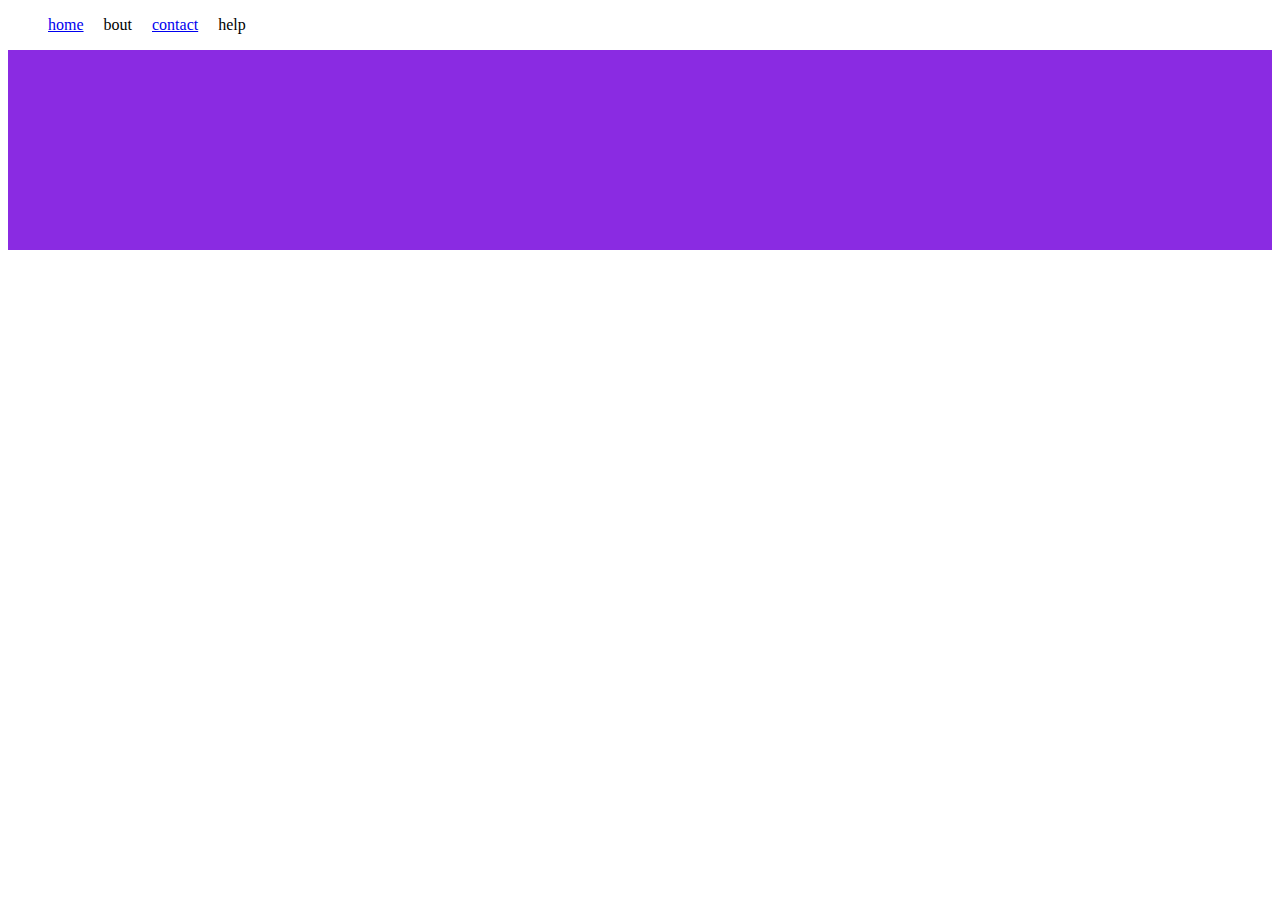
<file: dart/youtube.html>
<!DOCTYPE html>
<html>
<head>
	<meta charset="utf-8">
	<meta name="viewport" content="width=device-width, initial-scale=1">
	<title></title>
</head>
<style type="text/css">

.child{
	width: 100px;
	height: 200px;
	display: flex;
	flex-wrap: wrap;
}





</style>
<body>
<div>
	<ul style="list-style: none; display: flex; gap: 20px;">
		 <li><a href="https://youtu.be/NWjqj2SI7iw">home</a> </li>
		<li>bout</li>
		<li><a href="https://youtu.be/6hPb0mYi9W4?t=19"> contact</a></li>
		<li>help</li>
	</ul>
</div>


<div style="background-color: blueviolet; display: flex ;  max-width: 100%; gap: 20px;">

	<div class="child"><iframe  src="https://www.youtube.com/embed/bKueYVtV0eA?list=PL4cUxeGkcC9jLYyp2Aoh6hcWuxFDX6PBJ" title="Flutter Tutorial for Beginners #2 - Flutter Overview" frameborder="0" allow="accelerometer; autoplay; clipboard-write; encrypted-media; gyroscope; picture-in-picture; web-share" referrerpolicy="strict-origin-when-cross-origin" allowfullscreen></iframe></div>
	<div class="child" ><iframe src="https://www.youtube.com/embed/bKueYVtV0eA?list=PL4cUxeGkcC9jLYyp2Aoh6hcWuxFDX6PBJ" title="Flutter Tutorial for Beginners #2 - Flutter Overview" frameborder="0" allow="accelerometer; autoplay; clipboard-write; encrypted-media; gyroscope; picture-in-picture; web-share" referrerpolicy="strict-origin-when-cross-origin" allowfullscreen></iframe></div>
	<div class="child"><iframe src="https://www.youtube.com/embed/bKueYVtV0eA?list=PL4cUxeGkcC9jLYyp2Aoh6hcWuxFDX6PBJ" title="Flutter Tutorial for Beginners #2 - Flutter Overview" frameborder="0" allow="accelerometer; autoplay; clipboard-write; encrypted-media; gyroscope; picture-in-picture; web-share" referrerpolicy="strict-origin-when-cross-origin" allowfullscreen></iframe></div>
	<div class="child"><iframe src="https://www.youtube.com/embed/bKueYVtV0eA?list=PL4cUxeGkcC9jLYyp2Aoh6hcWuxFDX6PBJ" title="Flutter Tutorial for Beginners #2 - Flutter Overview" frameborder="0" allow="accelerometer; autoplay; clipboard-write; encrypted-media; gyroscope; picture-in-picture; web-share" referrerpolicy="strict-origin-when-cross-origin" allowfullscreen></iframe></div>
	<div class="child"><iframe src="https://www.youtube.com/embed/bKueYVtV0eA?list=PL4cUxeGkcC9jLYyp2Aoh6hcWuxFDX6PBJ" title="Flutter Tutorial for Beginners #2 - Flutter Overview" frameborder="0" allow="accelerometer; autoplay; clipboard-write; encrypted-media; gyroscope; picture-in-picture; web-share" referrerpolicy="strict-origin-when-cross-origin" allowfullscreen></iframe></div>
	


</div> 

</body>
<script>
	function display() {


		VarDate = new Date();
		document.getElementById("demo").innerHTML = VarDate;

		
	}
</script>

</html>
</file>
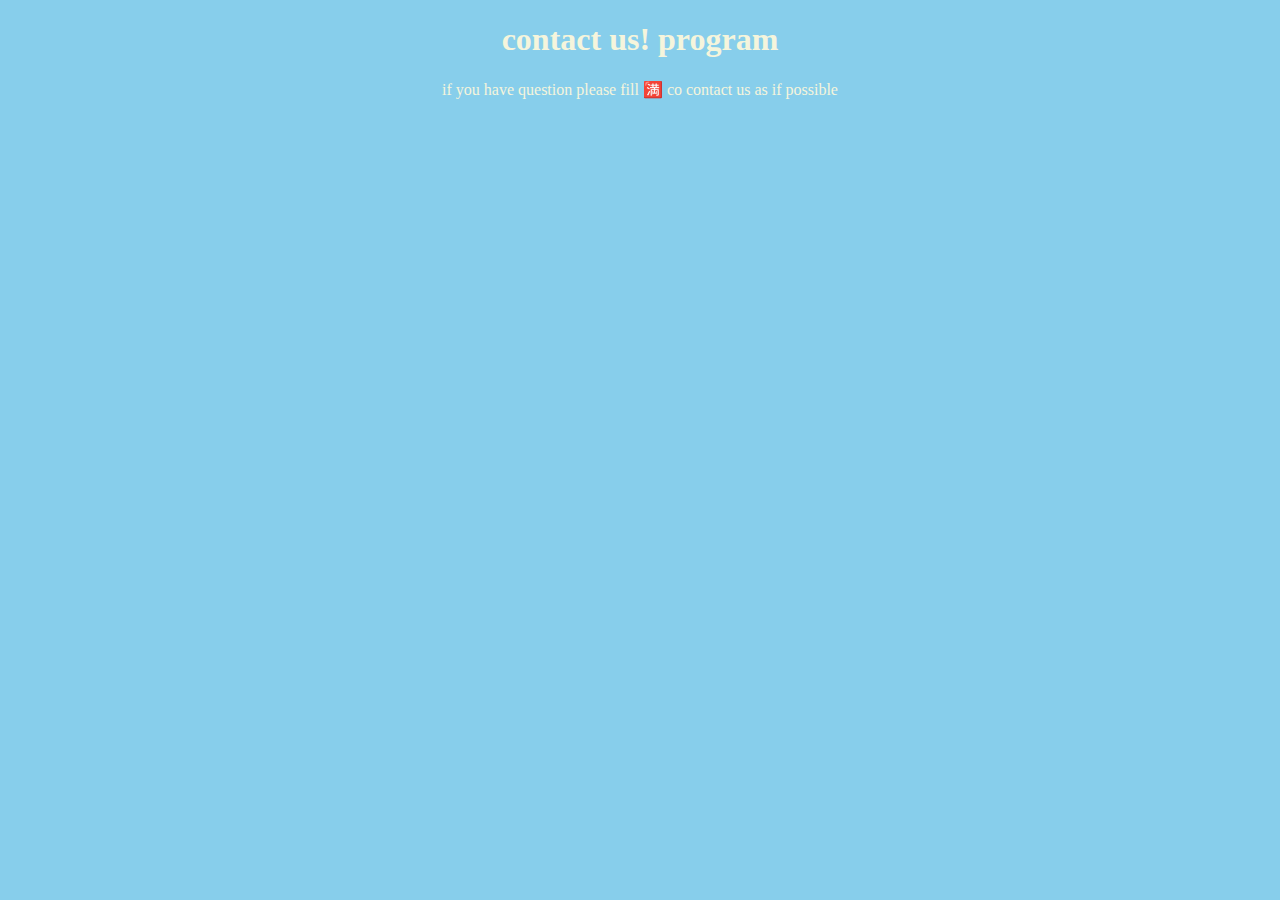
<file: gash_nodejs/contact.html>
<!DOCTYPE html>
<html lang="en">
<head>
    <meta charset="UTF-8">
    <meta name="viewport" content="width=device-width, initial-scale=1.0">
    <title>gash de selecter</title>
</head>
<style>
    body{
        background-origin: padding-box;
        background-color: skyblue;
        color: beige;
        text-align: center;
    }
    h1{
        font: optional;
    }

</style>
<body>
    <h1>contact us! program</h1>
    <p>if you have question please fill 🈵 co contact us as if possible</p>
</body>
</html>
</file>
<file: dative_gash_project/style.css>
/* General */
body {
    font-family: 'Montserrat', sans-serif;
    background-color: #f3f4f7;
    color: #333;
    display: flex;
    justify-content: center;
    align-items: center;
    height: 100vh;
    margin: 0;
}

.container {
    width: 550px;
    padding: 30px;
    background-color: white;
    border-radius: 15px;
    box-shadow: 0px 4px 15px rgba(0, 0, 0, 0.1);
    text-align: center;
    transition: all 0.3s ease;
}

h1 {
    margin-bottom: 20px;
    font-size: 32px;
    color: #188fa7;
}

/* Button Styles */
.btn {
    padding: 15px 25px;
    background-color: #188fa7;
    color: white;
    border: none;
    cursor: pointer;
    border-radius: 5px;
    font-size: 16px;
    transition: all 0.2s ease;
}

.btn:hover {
    background-color: #2394ab;
    transform: translateY(-3px);
}

/* Answer Buttons */
.btn-grid {
    display: grid;
    grid-template-columns: repeat(2, auto);
    gap: 15px;
    margin-top: 20px;
}

.correct {
    background-color: #2ecc71;
}

.wrong {
    background-color: #e74c3c;
}

/* Score and Game Over */
#score-container {
    margin-top: 20px;
}

#score {
    font-size: 30px;
    font-weight: bold;
    color: #188fa7;
}

.cash-out-btn {
    background-color: #e57c04;
    padding: 15px 30px;
    font-size: 18px;
}

/* Transitions */
.hide {
    display: none;
}

.fade-in {
    animation: fadeIn 1s ease;
}

@keyframes fadeIn {
    from {
        opacity: 0;
        transform: translateY(-20px);
    }
    to {
        opacity: 1;
        transform: translateY(0);
    }
}
</file>
<file: samu one/styles.css>
* {
    margin: 0;
    padding: 0;
    box-sizing: border-box;
  }
  
  body, html {
    height: 100%;
    font-family: Arial, sans-serif;
  }
  
  #background-section {
    position: relative;
    width: 100%;
    height: 100vh; /* Full viewport height */
    background-size: cover;
    background-position: center;
    transition: background-image 1s ease; /* Smooth transition */
  }
  
  /* Overlay to make text readable over images */
  .overlay {
    position: absolute;
    top: 0;
    left: 0;
    width: 100%;
    height: 100%;
    display: flex;
    flex-direction: column;
    align-items: center;
    justify-content: center;
    background-color: rgba(0, 0, 0, 0.5); /* Dark transparent overlay */
    color: white;
    text-align: center;
    padding: 20px;
  }
  
  .overlay h1 {
    font-size: 2.5rem;
  }
  
  .overlay p {
    font-size: 1.2rem;
  }
</file>
